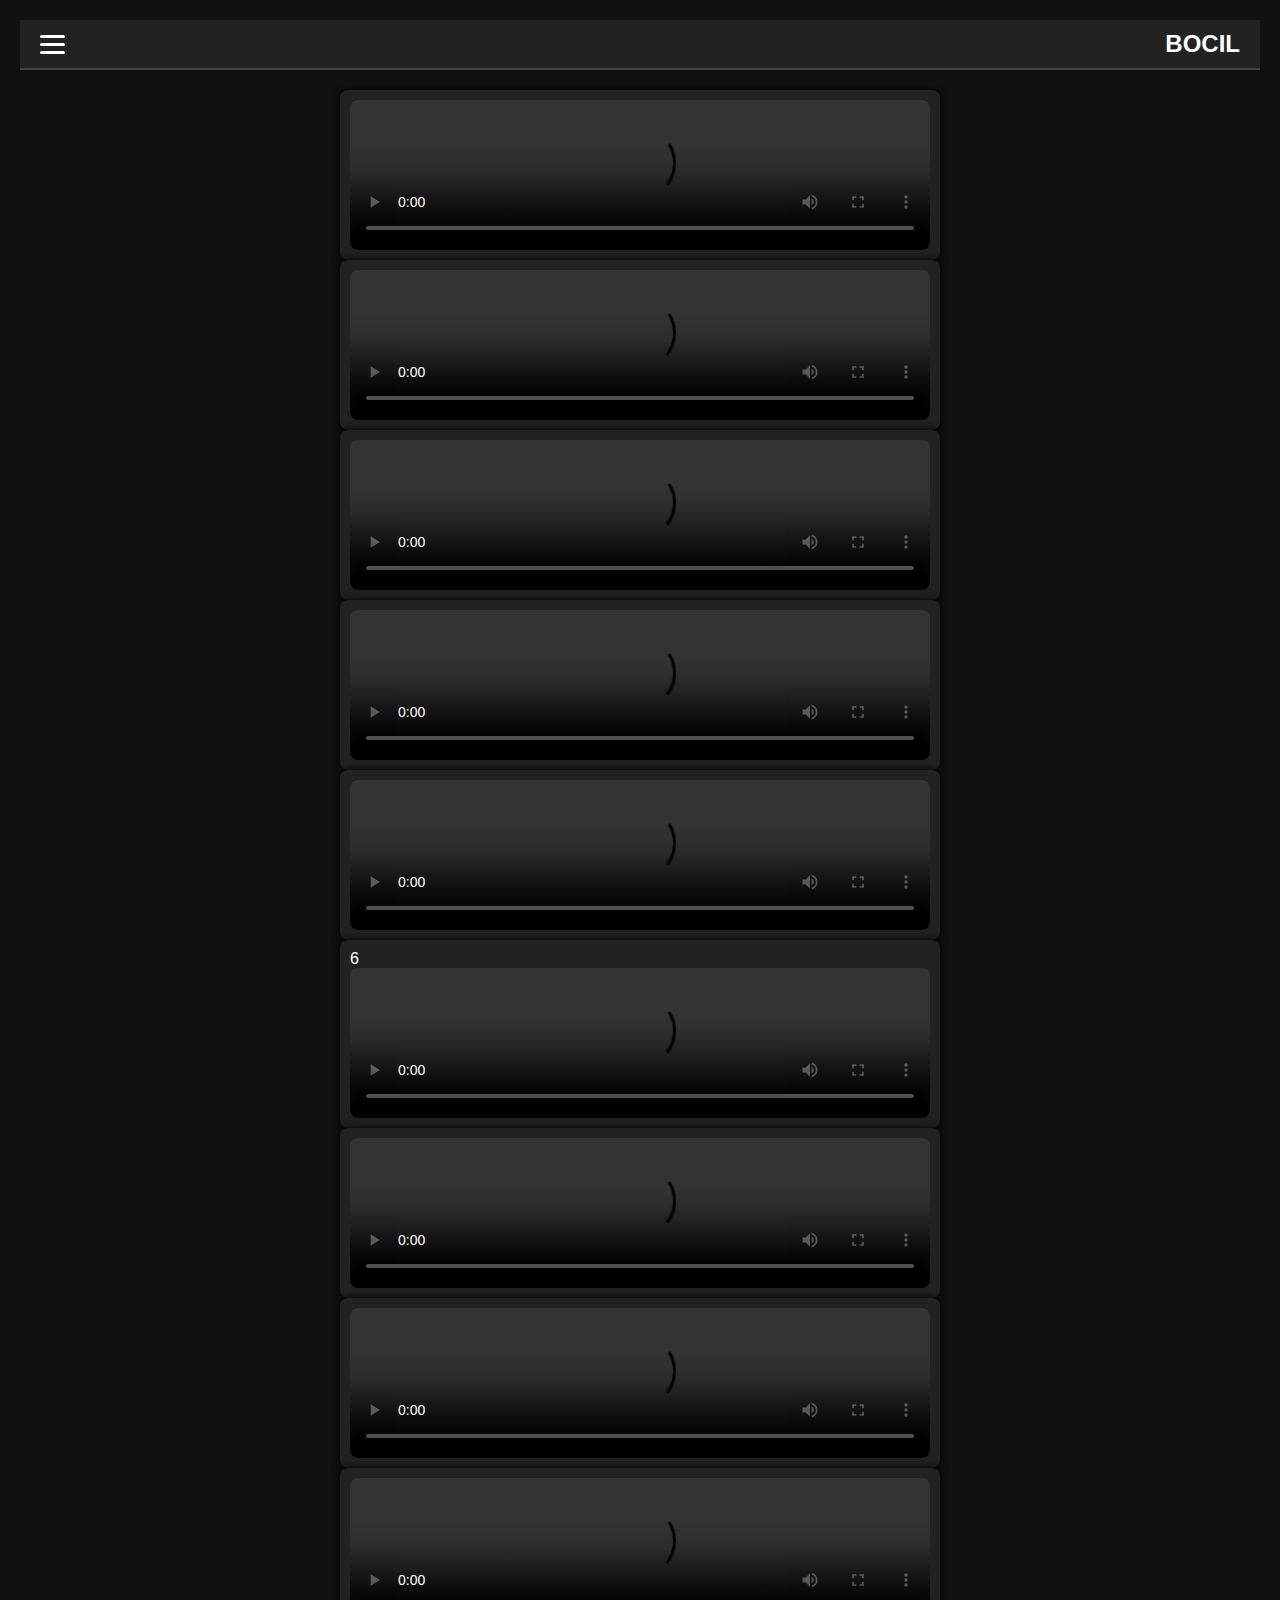
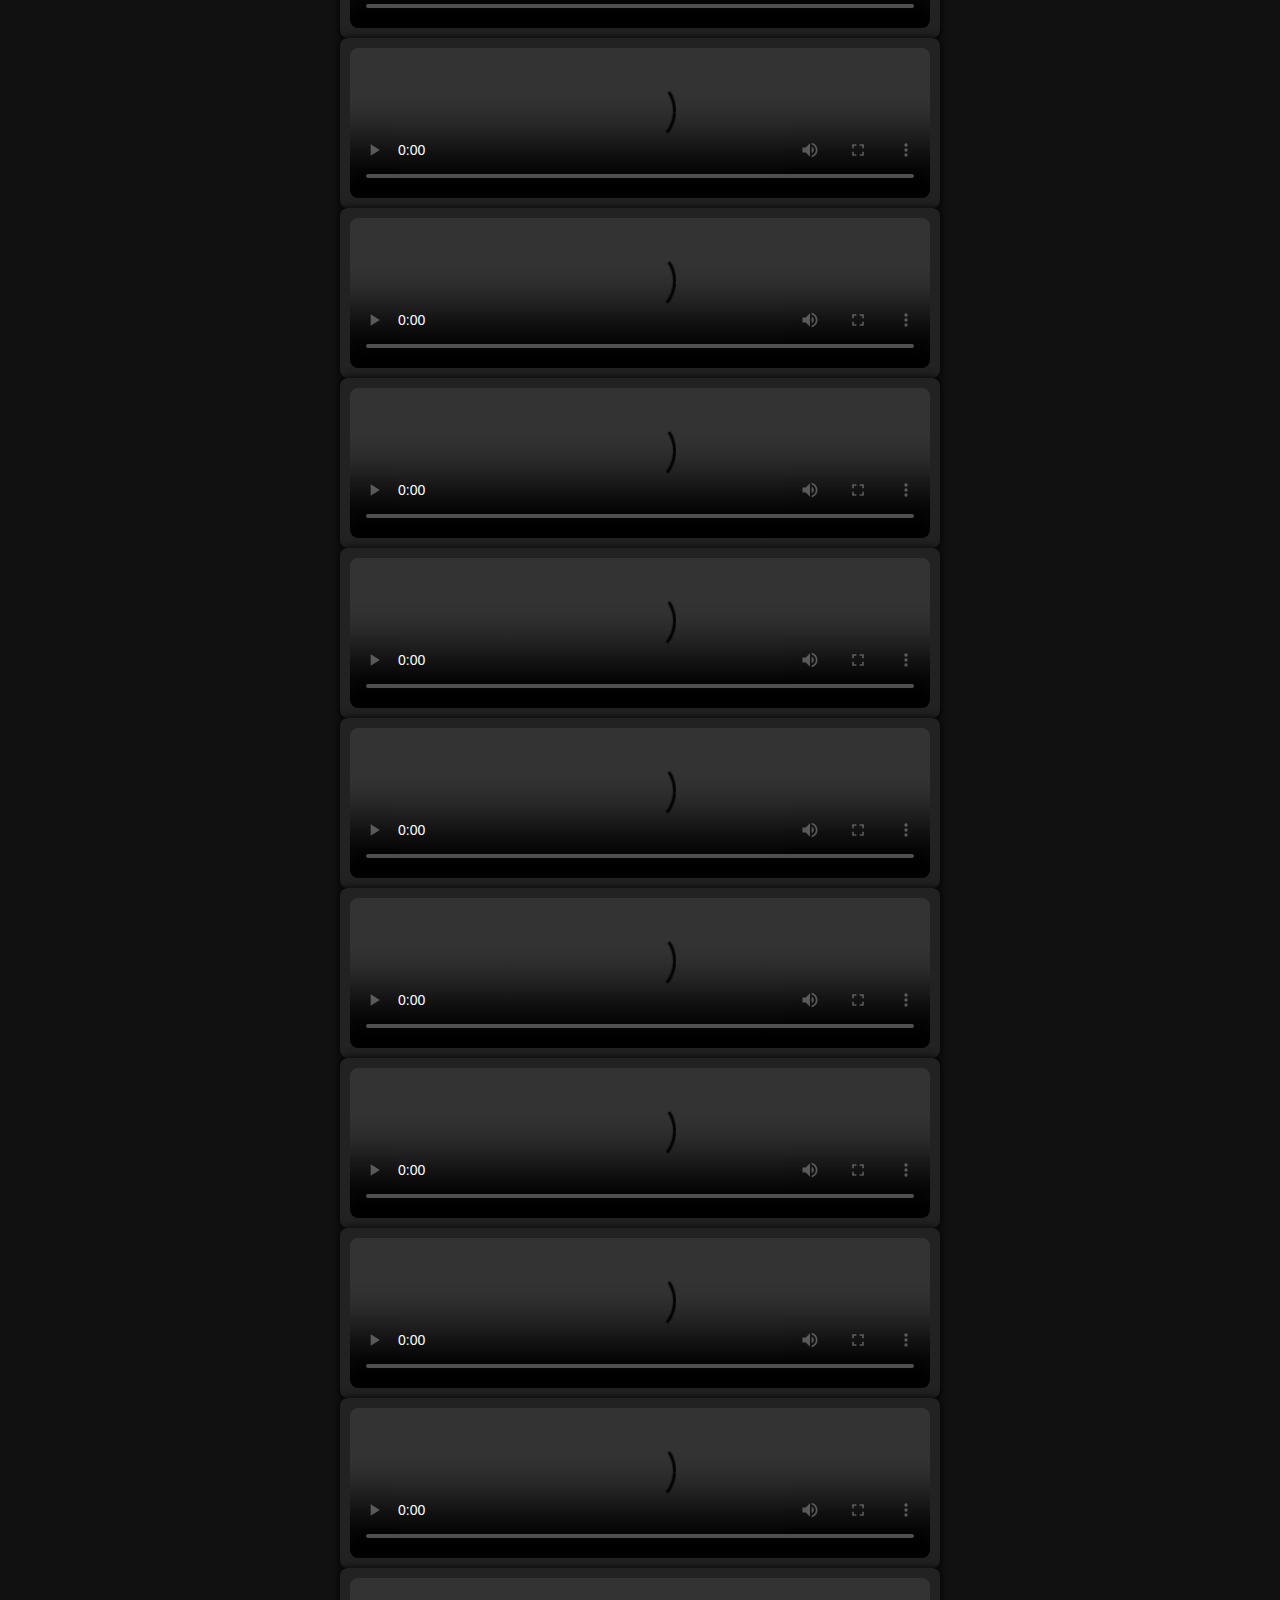
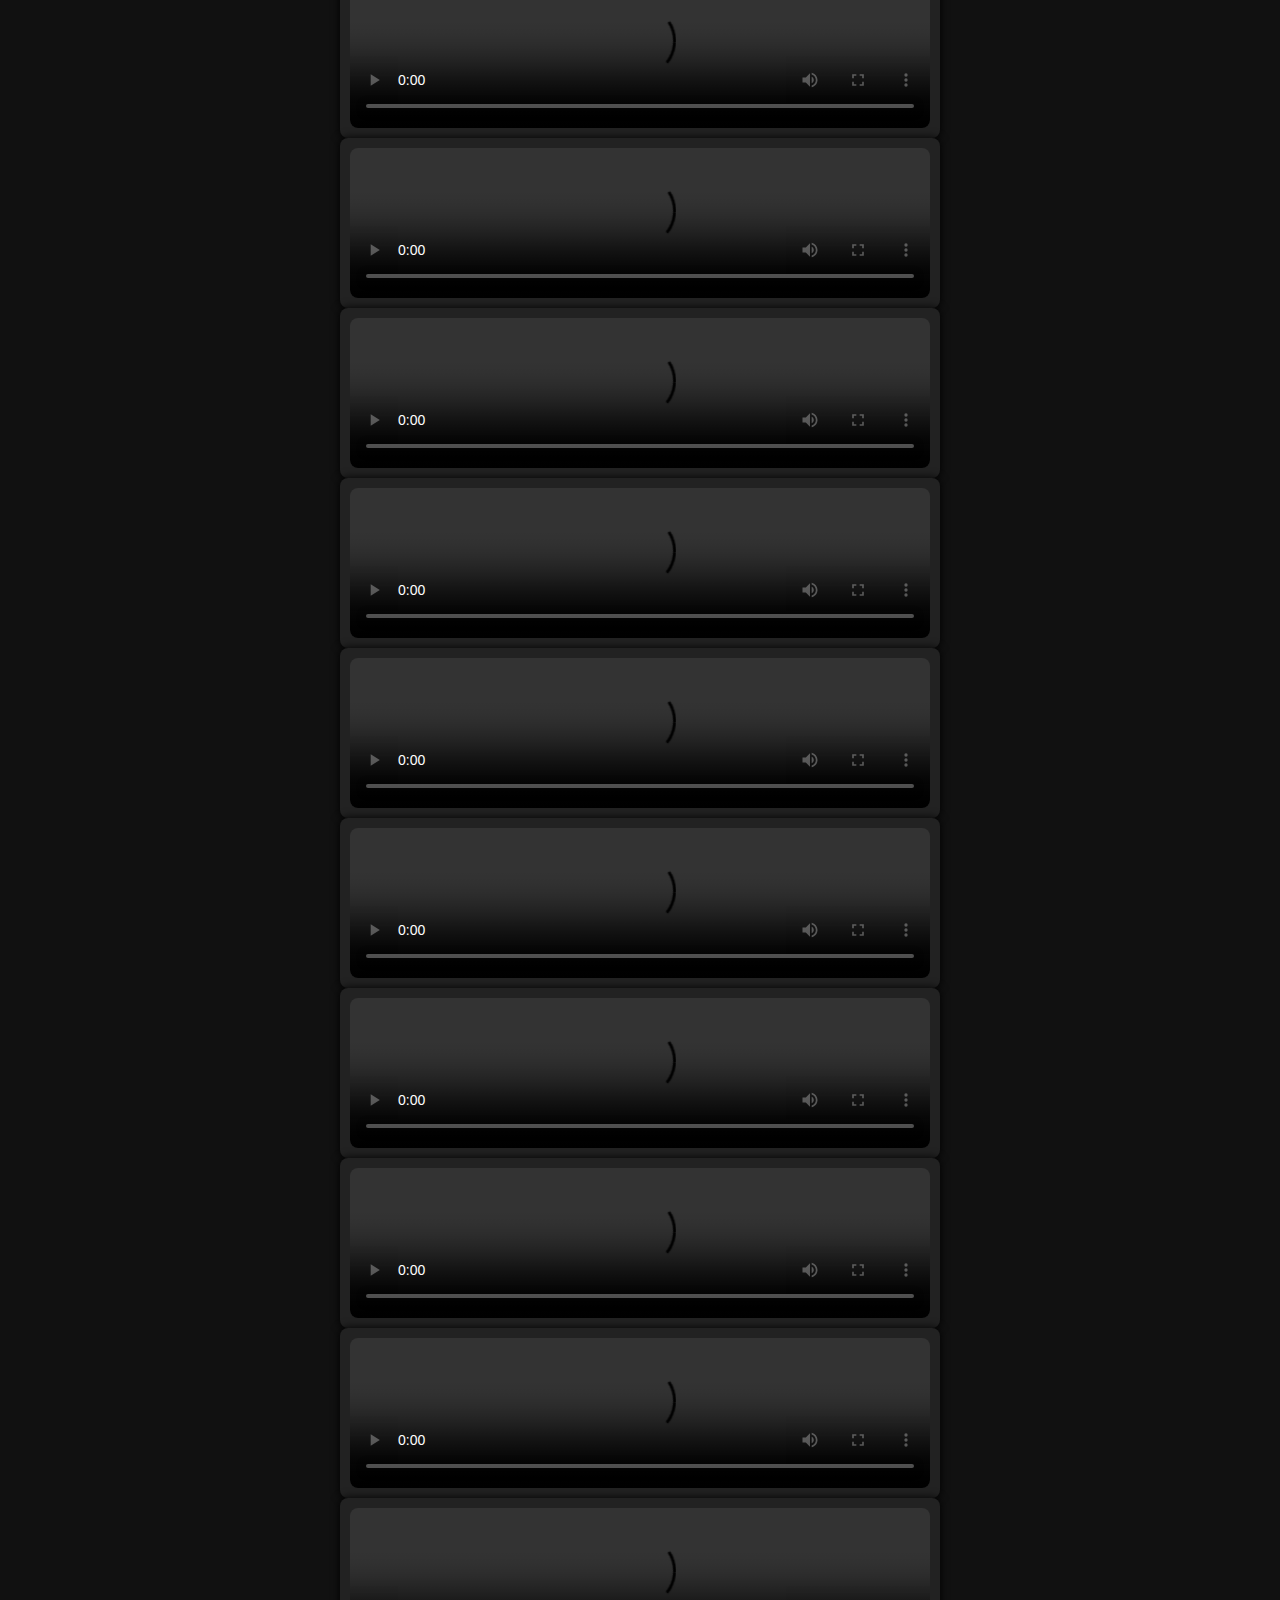
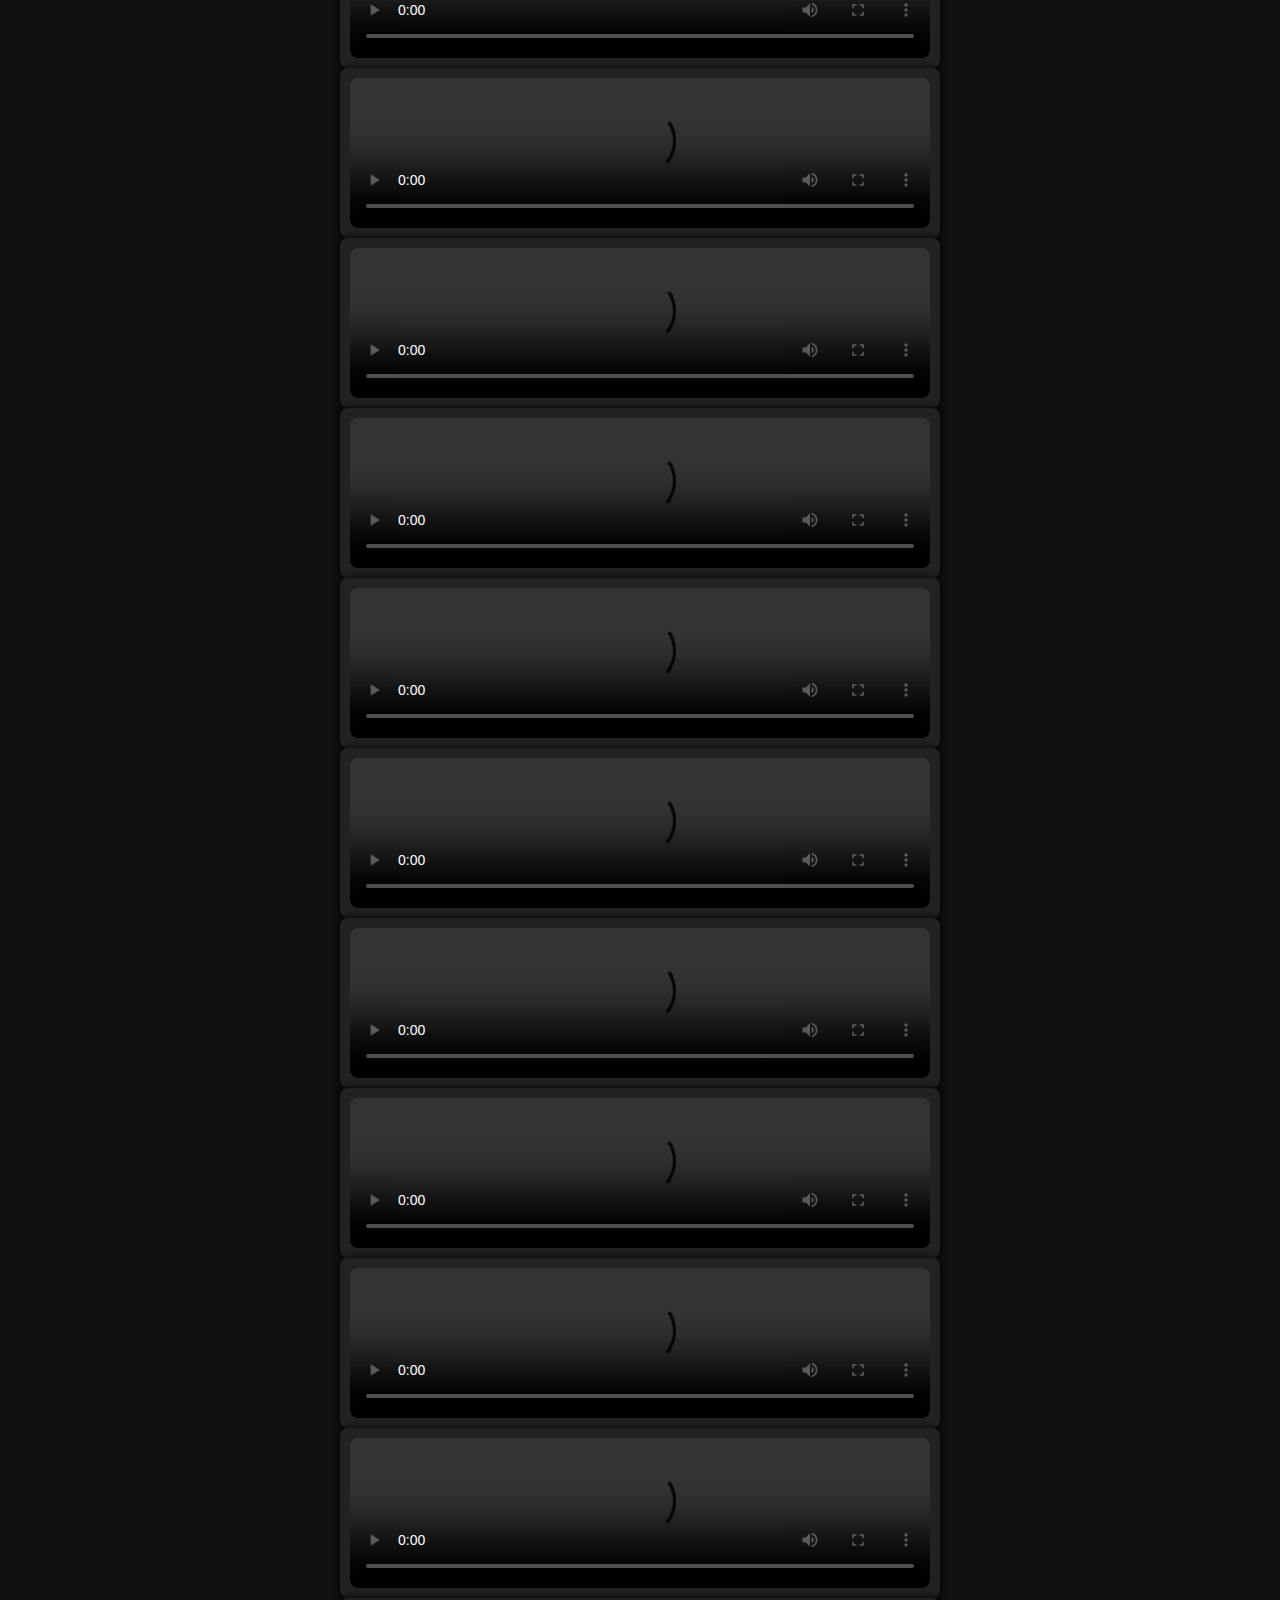
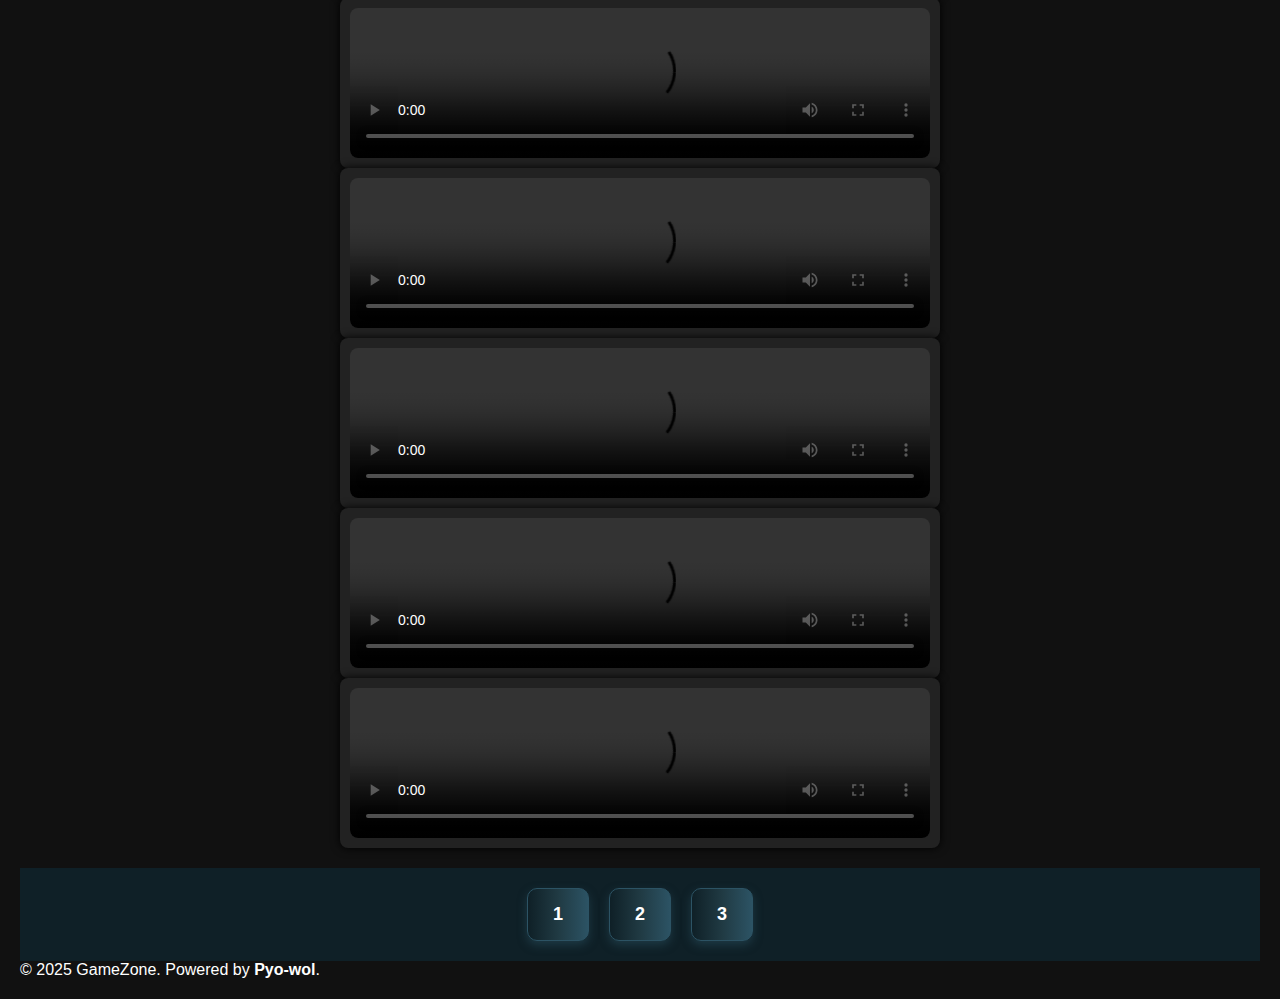
<file: bocil.html>
<!DOCTYPE html>
<html lang="en">
<head>
  <meta charset="UTF-8" />
  <meta name="viewport" content="width=device-width, initial-scale=1.0" />
  <title>whatAPP video viral 18+</title>
  <link rel="stylesheet" href="style.css" />
</head>
<body>

  <!-- Sidebar Genre -->
  <nav class="sidebar" id="sidebar">
    <div class="sidebar-header">
      <h2>🎬 Genre</h2>
      <button class="close-btn" id="closeSidebar">❌</button>
    </div>
    <ul>
      <li href="hijab.html">
        <a>HIJAB</a>
      </li>
      <li href="indo.html">
        <a>INDO</a>
      </li>
      <li>
        <a href="#">BOCIL</a>
      </li>
      <li href=mastrubasi.html>
        <a>MASTRUBASI</a>
      </li>
      <li href="skolah.html">
        <a>MASIH SEKOLAH</a>
      </li> 
      <li href="luar.html">
        <a>LUAR</a>
      </li>
      <li href="jav.html">
        <a>JAV</a>
      </li>
    </ul>
  </nav>

  <!-- Header -->
  <header>
    <div class="menu-icon" id="menuIcon">
      <span></span>
      <span></span>
      <span></span>
    </div>
        <h1>BOCIL</h1>
    
  </header>

  <!-- Konten utama -->
  <main>
    <div class="player-container">
      <video id="videoPlayer" controls autoplay>
      1  <source src="https://files.catbox.moe/inyeh4.mp4" type="video/mp4" />
        Your browser does not support the video tag.
      </video>
    </div>
    
    <div class="player-container">
      <video id="videoPlayer" controls autoplay>
   2     <source src="https://files.catbox.moe/3mj7sv.mp4" type="video/mp4" />
        Your browser does not support the video tag.
      </video>
    </div>
    
    <div class="player-container">
      <video id="videoPlayer" controls autoplay>
   3     <source src="https://files.catbox.moe/6vi3ow.mp4" type="video/mp4" />
        Your browser does not support the video tag.
      </video>
    </div>
    
    <div class="player-container">
      <video id="videoPlayer" controls autoplay>
  4      <source src="https://files.catbox.moe/rtk8zy.mp4" type="video/mp4" />
        Your browser does not support the video tag.
      </video>
    </div>
    
   <div class="player-container">
      <video id="videoPlayer" controls autoplay>
 5       <source src="https://files.catbox.moe/1dwuy1.mp4" type="video/mp4" />
        Your browser does not support the video tag.
      </video>
    </div>
    
    <div class="player-container">
6      <video id="videoPlayer" controls autoplay>
        <source src="https://files.catbox.moe/6vi3ow.mp4" type="video/mp4" />
        Your browser does not support the video tag.
      </video>
    </div>
    
   <div class="player-container">
      <video id="videoPlayer" controls autoplay>
7        <source src="https://files.catbox.moe/rtk8zy.mp4" type="video/mp4" />
        Your browser does not support the video tag.
      </video>
    </div>
    
    <div class="player-container">
      <video id="videoPlayer" controls autoplay>
    8    <source src="https://files.catbox.moe/1dwuy1.mp4" type="video/mp4" />
        Your browser does not support the video tag.
      </video>
    </div>
    
   <div class="player-container">
      <video id="videoPlayer" controls autoplay>
   9     <source src="https://files.catbox.moe/n43e5x.mp4" type="video/mp4" />
        Your browser does not support the video tag.
      </video>
    </div>
    
    <div class="player-container">
      <video id="videoPlayer" controls autoplay>
  10      <source src="https://files.catbox.moe/upuskv.mp4" type="video/mp4" />
        Your browser does not support the video tag.
      </video>
    </div>
    
   <div class="player-container">
      <video id="videoPlayer" controls autoplay>
 11       <source src="https://files.catbox.moe/yhnzmq.mp4" type="video/mp4" />
        Your browser does not support the video tag.
      </video>
    </div>
    
    <div class="player-container">
      <video id="videoPlayer" controls autoplay>
  12      <source src="https://files.catbox.moe/39r2x4.mp4" type="video/mp4" />
        Your browser does not support the video tag.
      </video>
    </div>
    
   <div class="player-container">
      <video id="videoPlayer" controls autoplay>
 13       <source src="https://files.catbox.moe/o792eh.mp4" type="video/mp4" />
        Your browser does not support the video tag.
      </video>
    </div>
    
    <div class="player-container">
      <video id="videoPlayer" controls autoplay>
  14      <source src="https://files.catbox.moe/mafgqx.mp4" type="video/mp4" />
        Your browser does not support the video tag.
      </video>
    </div>
    
   <div class="player-container">
      <video id="videoPlayer" controls autoplay>
  15      <source src="https://files.catbox.moe/qk48s4.mp4" type="video/mp4" />
        Your browser does not support the video tag.
      </video>
    </div>
    
    <div class="player-container">
      <video id="videoPlayer" controls autoplay>
  16      <source src="https://files.catbox.moe/7z123q.mp4" type="video/mp4" />
        Your browser does not support the video tag.
      </video>
    </div>
    
   <div class="player-container">
      <video id="videoPlayer" controls autoplay>
  17      <source src="https://files.catbox.moe/lez7yb.mp4" type="video/mp4" />
        Your browser does not support the video tag.
      </video>
    </div>
    
    <div class="player-container">
      <video id="videoPlayer" controls autoplay>
  18      <source src="https://files.catbox.moe/jcjrch.mp4" type="video/mp4" />
        Your browser does not support the video tag.
      </video>
    </div>
    
   <div class="player-container">
      <video id="videoPlayer" controls autoplay>
 19       <source src="https://files.catbox.moe/gguugj.mp4" type="video/mp4" />
        Your browser does not support the video tag.
      </video>
    </div>
    
    <div class="player-container">
      <video id="videoPlayer" controls autoplay>
  20      <source src="https://files.catbox.moe/l2g68w.mp4" type="video/mp4" />
        Your browser does not support the video tag.
      </video>
    </div>
    
   <div class="player-container">
      <video id="videoPlayer" controls autoplay>
  21      <source src="https://files.catbox.moe/ww85pa.mp4" type="video/mp4" />
        Your browser does not support the video tag.
      </video>
    </div>
    
    <div class="player-container">
      <video id="videoPlayer" controls autoplay>
   22     <source src="https://files.catbox.moe/2v2pd3.mp4" type="video/mp4" />
        Your browser does not support the video tag.
      </video>
    </div>
    
   <div class="player-container">
      <video id="videoPlayer" controls autoplay>
   23     <source src="https://files.catbox.moe/cdrys8.mp4" type="video/mp4" />
        Your browser does not support the video tag.
      </video>
    </div>
    
    <div class="player-container">
      <video id="videoPlayer" controls autoplay>
  24      <source src="https://files.catbox.moe/l1qt9c.mp4" type="video/mp4" />
        Your browser does not support the video tag.
      </video>
    </div>
    
   <div class="player-container">
      <video id="videoPlayer" controls autoplay>
   25     <source src="https://files.catbox.moe/ck4nsf.mp4" type="video/mp4" />
        Your browser does not support the video tag.
      </video>
    </div>
    
    <div class="player-container">
      <video id="videoPlayer" controls autoplay>
 26       <source src="https://files.catbox.moe/2pg7g5.mp4" type="video/mp4" />
        Your browser does not support the video tag.
      </video>
    </div>
    
   <div class="player-container">
      <video id="videoPlayer" controls autoplay>
27        <source src="https://files.catbox.moe/91bafb.mp4" type="video/mp4" />
        Your browser does not support the video tag.
      </video>
    </div>
    
    <div class="player-container">
      <video id="videoPlayer" controls autoplay>
 28       <source src="https://files.catbox.moe/hs7i20.mp4" type="video/mp4" />
        Your browser does not support the video tag.
      </video>
    </div>
    
   <div class="player-container">
      <video id="videoPlayer" controls autoplay>
   29     <source src="https://files.catbox.moe/1o8ci2.mp4" type="video/mp4" />
        Your browser does not support the video tag.
      </video>
    </div>
    
    <div class="player-container">
      <video id="videoPlayer" controls autoplay>
  30      <source src="https://files.catbox.moe/6a185v.mp4" type="video/mp4" />
        Your browser does not support the video tag.
      </video>
    </div>
    
   <div class="player-container">
      <video id="videoPlayer" controls autoplay>
 31       <source src="https://files.catbox.moe/u02jgs.mp4" type="video/mp4" />
        Your browser does not support the video tag.
      </video>
    </div>
    
    <div class="player-container">
      <video id="videoPlayer" controls autoplay>
  32      <source src="https://files.catbox.moe/gfes45.mp4" type="video/mp4" />
        Your browser does not support the video tag.
      </video>
    </div>
    
   <div class="player-container">
      <video id="videoPlayer" controls autoplay>
 33       <source src="https://files.catbox.moe/cpmasu.mp4" type="video/mp4" />
        Your browser does not support the video tag.
      </video>
    </div>
    
    <div class="player-container">
      <video id="videoPlayer" controls autoplay>
  34      <source src="https://files.catbox.moe/hf4r4s.mp4" type="video/mp4" />
        Your browser does not support the video tag.
      </video>
    </div>
    
   <div class="player-container">
      <video id="videoPlayer" controls autoplay>
  35      <source src="https://files.catbox.moe/mng6fv.mp4" type="video/mp4" />
        Your browser does not support the video tag.
      </video>
    </div>
    
    <div class="player-container">
      <video id="videoPlayer" controls autoplay>
  36      <source src="https://files.catbox.moe/ht382z.mp4" type="video/mp4" />
        Your browser does not support the video tag.
      </video>
    </div>
    
   <div class="player-container">
      <video id="videoPlayer" controls autoplay>
  37      <source src="https://files.catbox.moe/s7fkkf.mp4" type="video/mp4" />
        Your browser does not support the video tag.
      </video>
    </div>
    
    <div class="player-container">
      <video id="videoPlayer" controls autoplay>
  38      <source src="https://files.catbox.moe/m7ijkk.mp4" type="video/mp4" />
        Your browser does not support the video tag.
      </video>
    </div>
    
   <div class="player-container">
      <video id="videoPlayer" controls autoplay>
 39       <source src="https://files.catbox.moe/qyjne8.mp4" type="video/mp4" />
        Your browser does not support the video tag.
      </video>
    </div>
    
    <div class="player-container">
      <video id="videoPlayer" controls autoplay>
  40      <source src="https://files.catbox.moe/7cxh1v.mp4" type="video/mp4" />
        Your browser does not support the video tag.
      </video>
    </div>
    
   <div class="player-container">
      <video id="videoPlayer" controls autoplay>
  41      <source src="https://files.catbox.moe/idnluo.mp4" type="video/mp4" />
        Your browser does not support the video tag.
      </video>
    </div>
    
    <div class="player-container">
      <video id="videoPlayer" controls autoplay>
   42     <source src="https://files.catbox.moe/bpb4mk.mp4" type="video/mp4" />
        Your browser does not support the video tag.
      </video>
    </div>
    
      </main>
  <div class="container1">
  <div class="pl"><h2>1</h2></div>
  <div class="pl"><h2>2</h2></div>
  <div class="pl"><h2>3</h2></div>
</div>
    
   </main>
<footer>
  <div class="c-footer">
    <p>© 2025 <span>GameZone</span>. Powered by <strong>Pyo-wol</strong>.</p>
  </div>
</footer>

  <!-- Javascript -->
  <script src="script.js"></script>
</body>
</html>
</file>
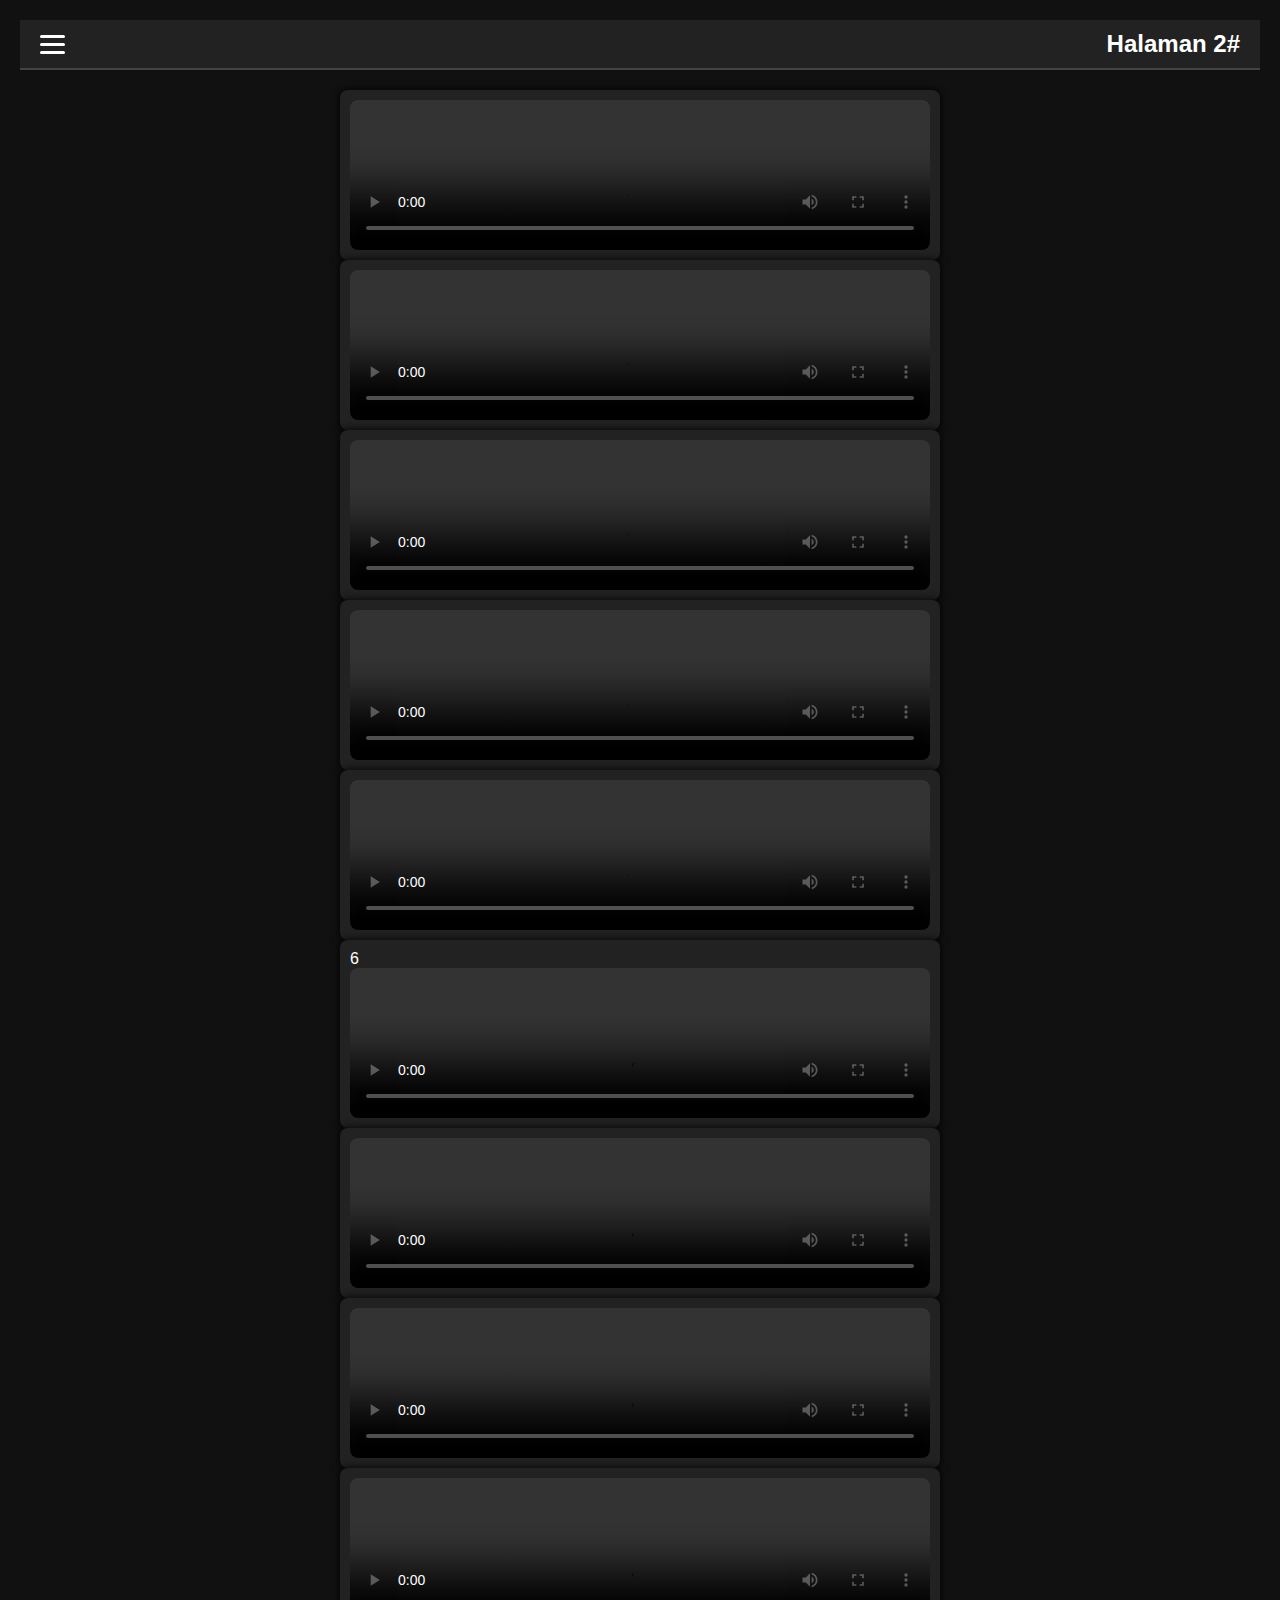
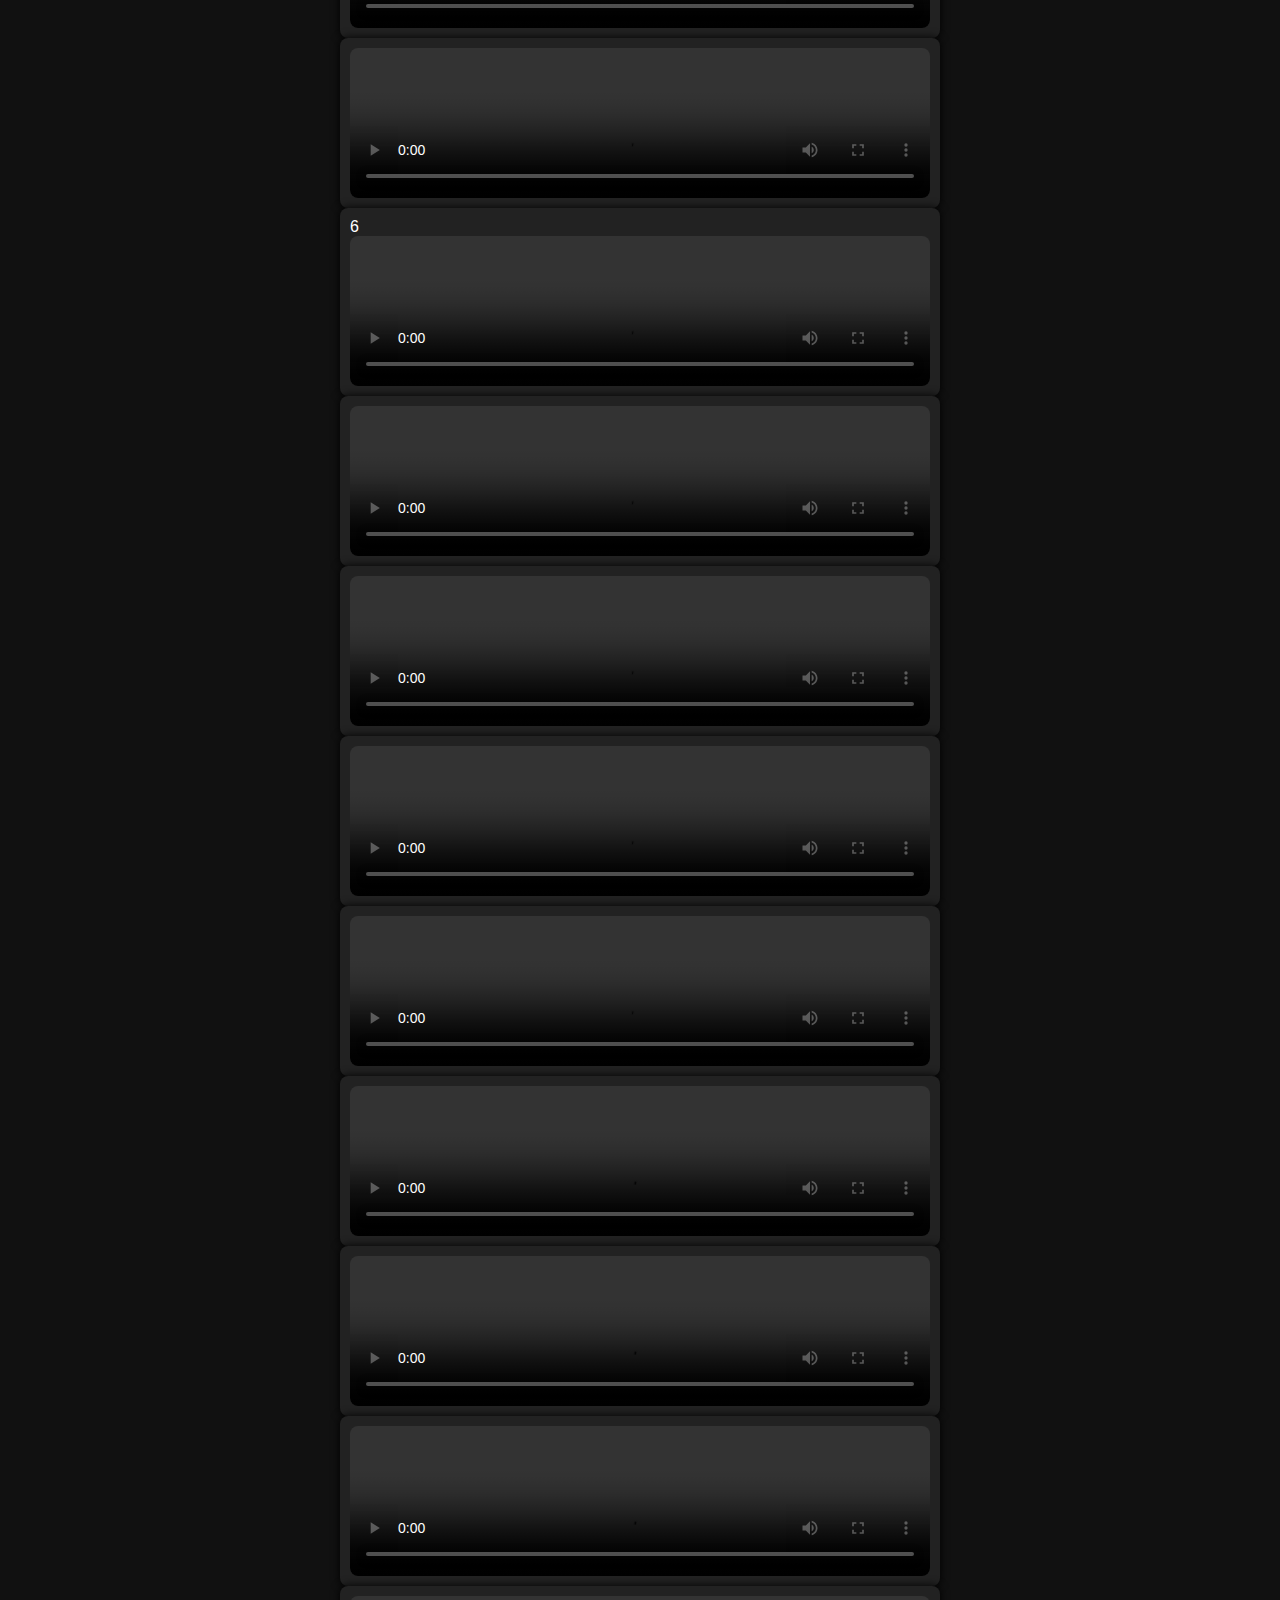
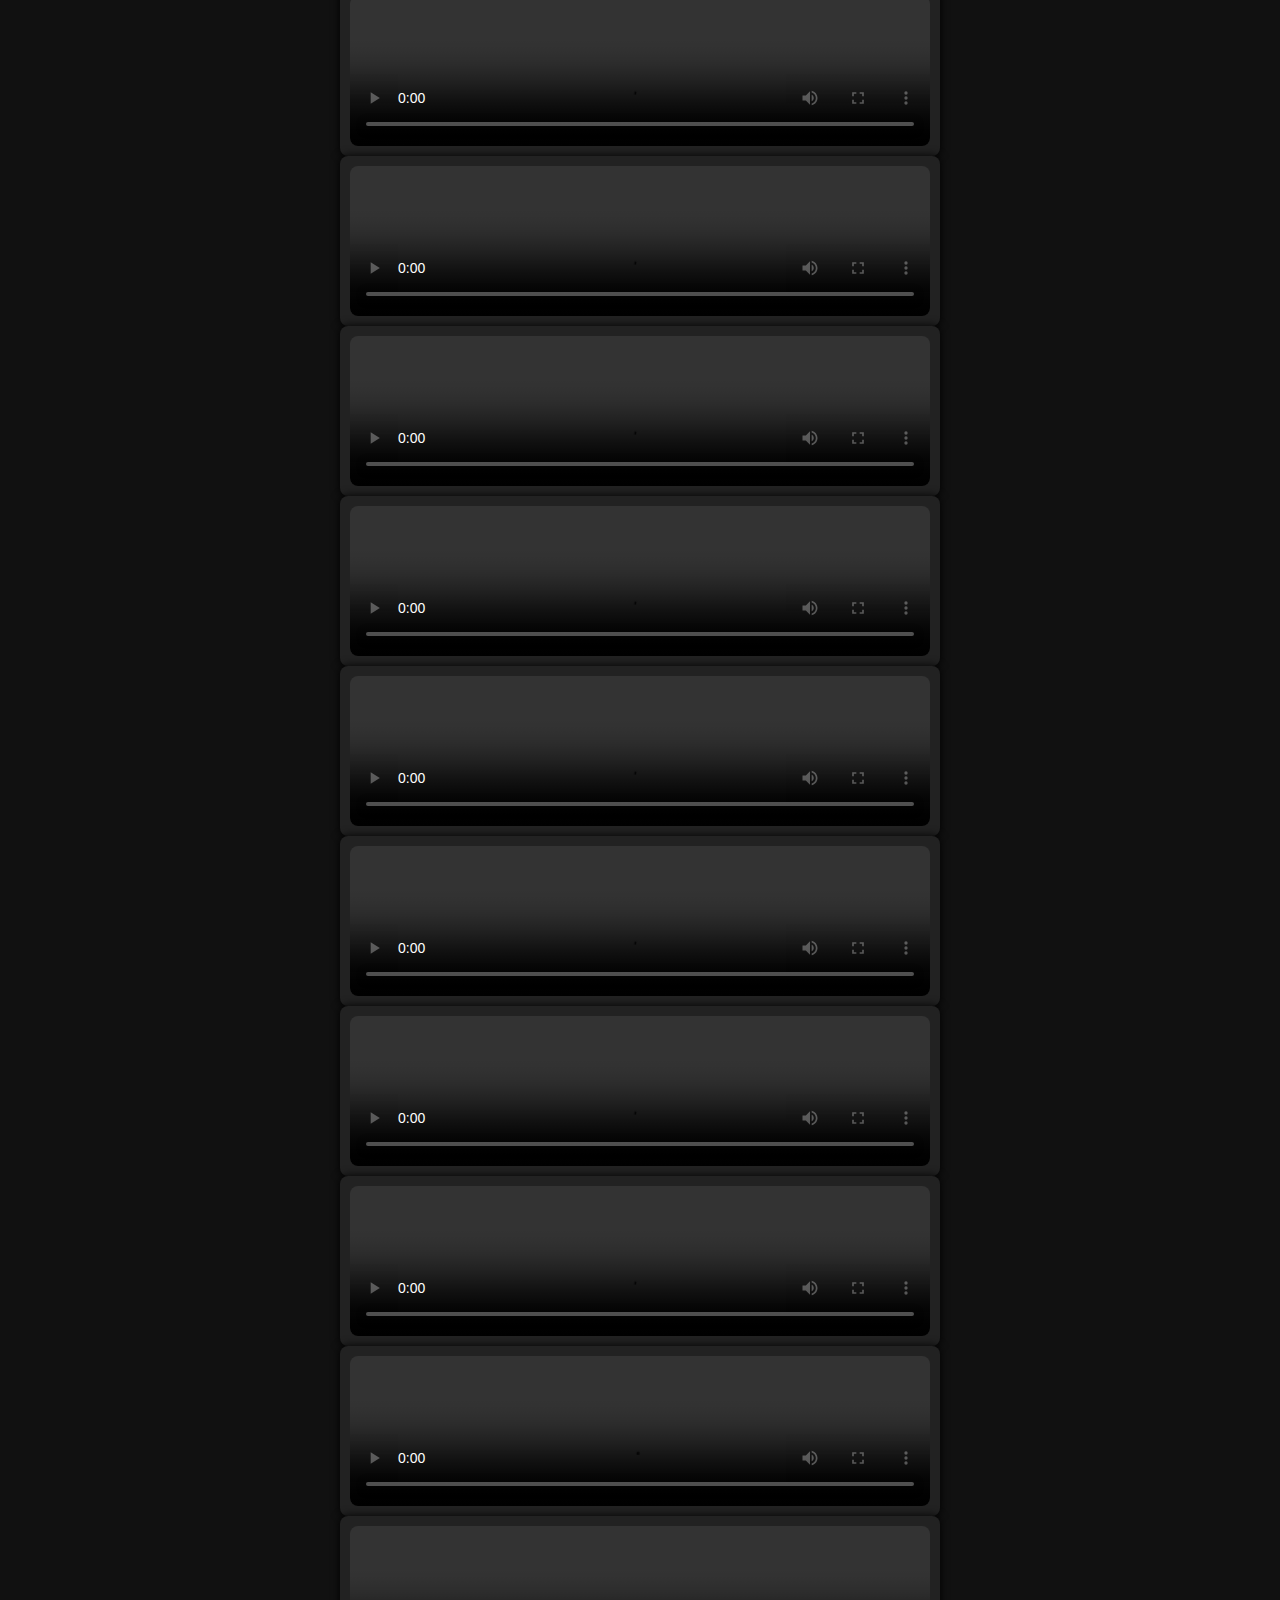
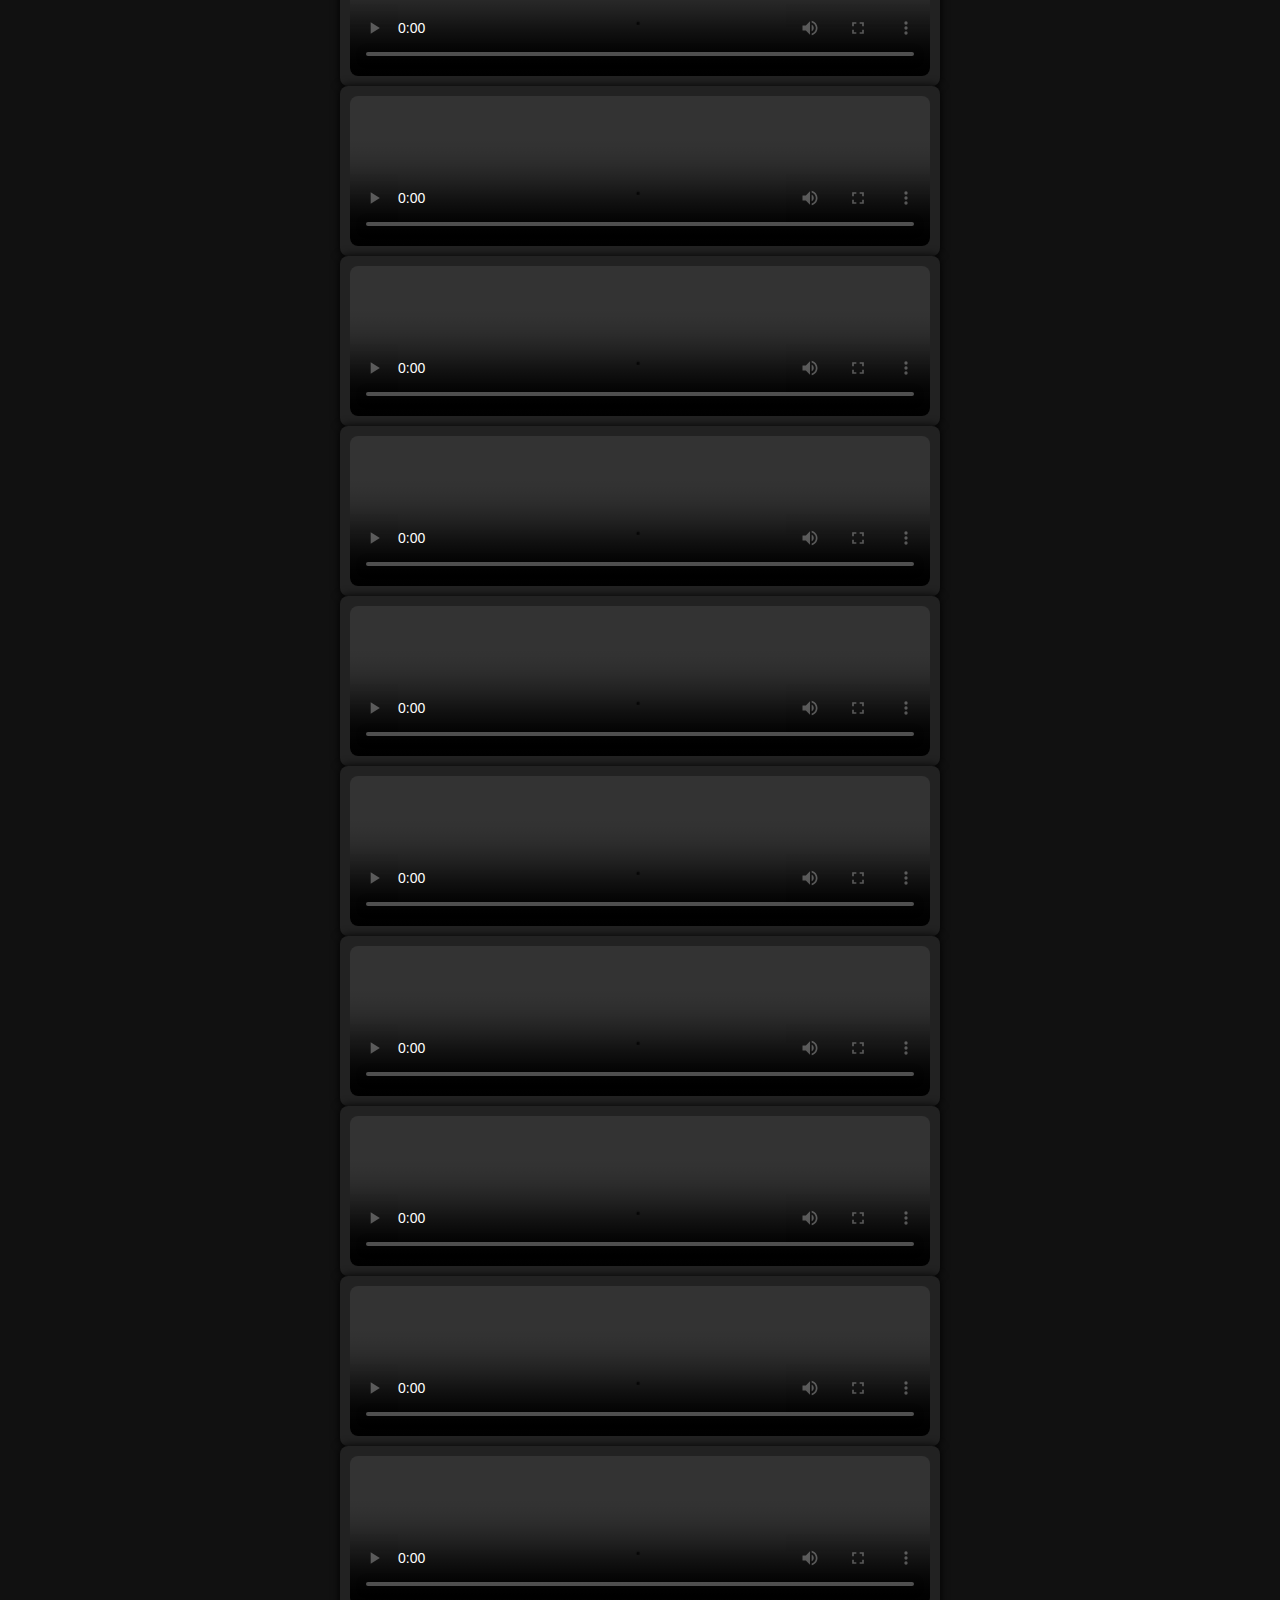
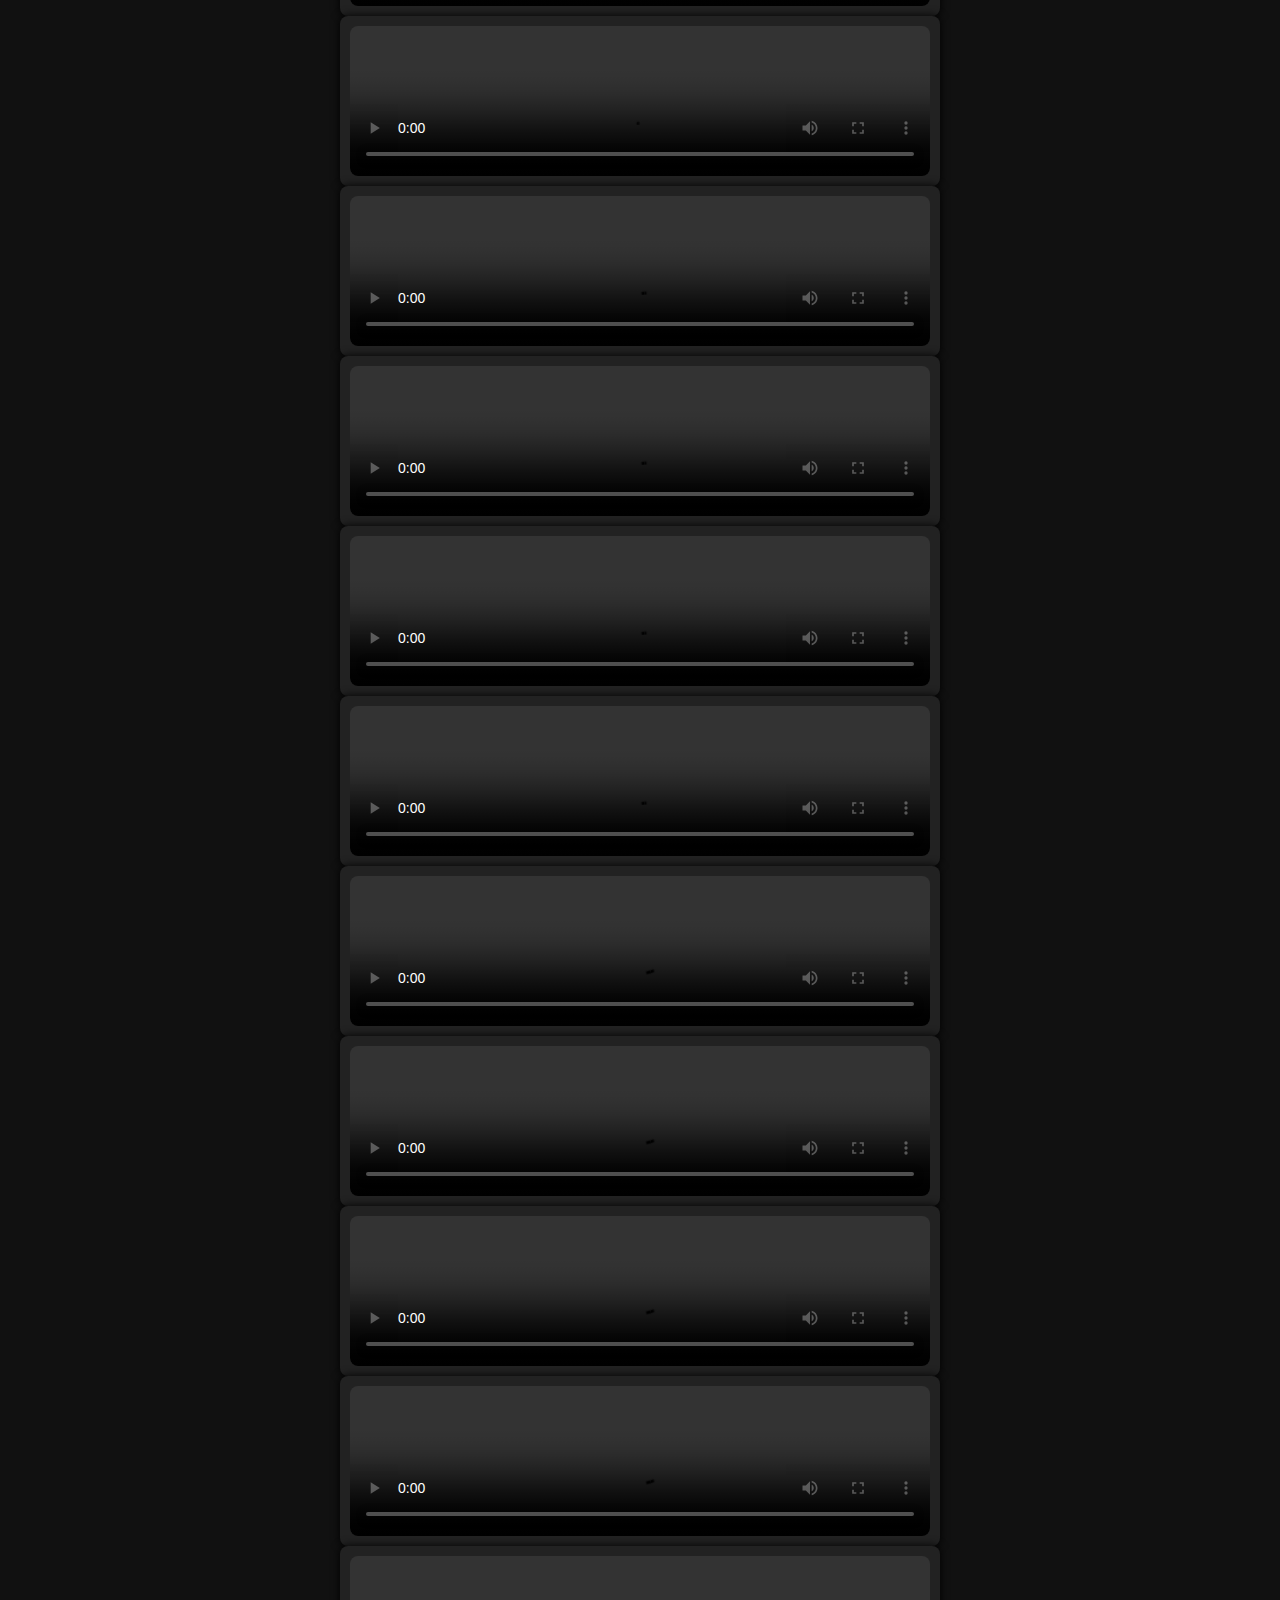
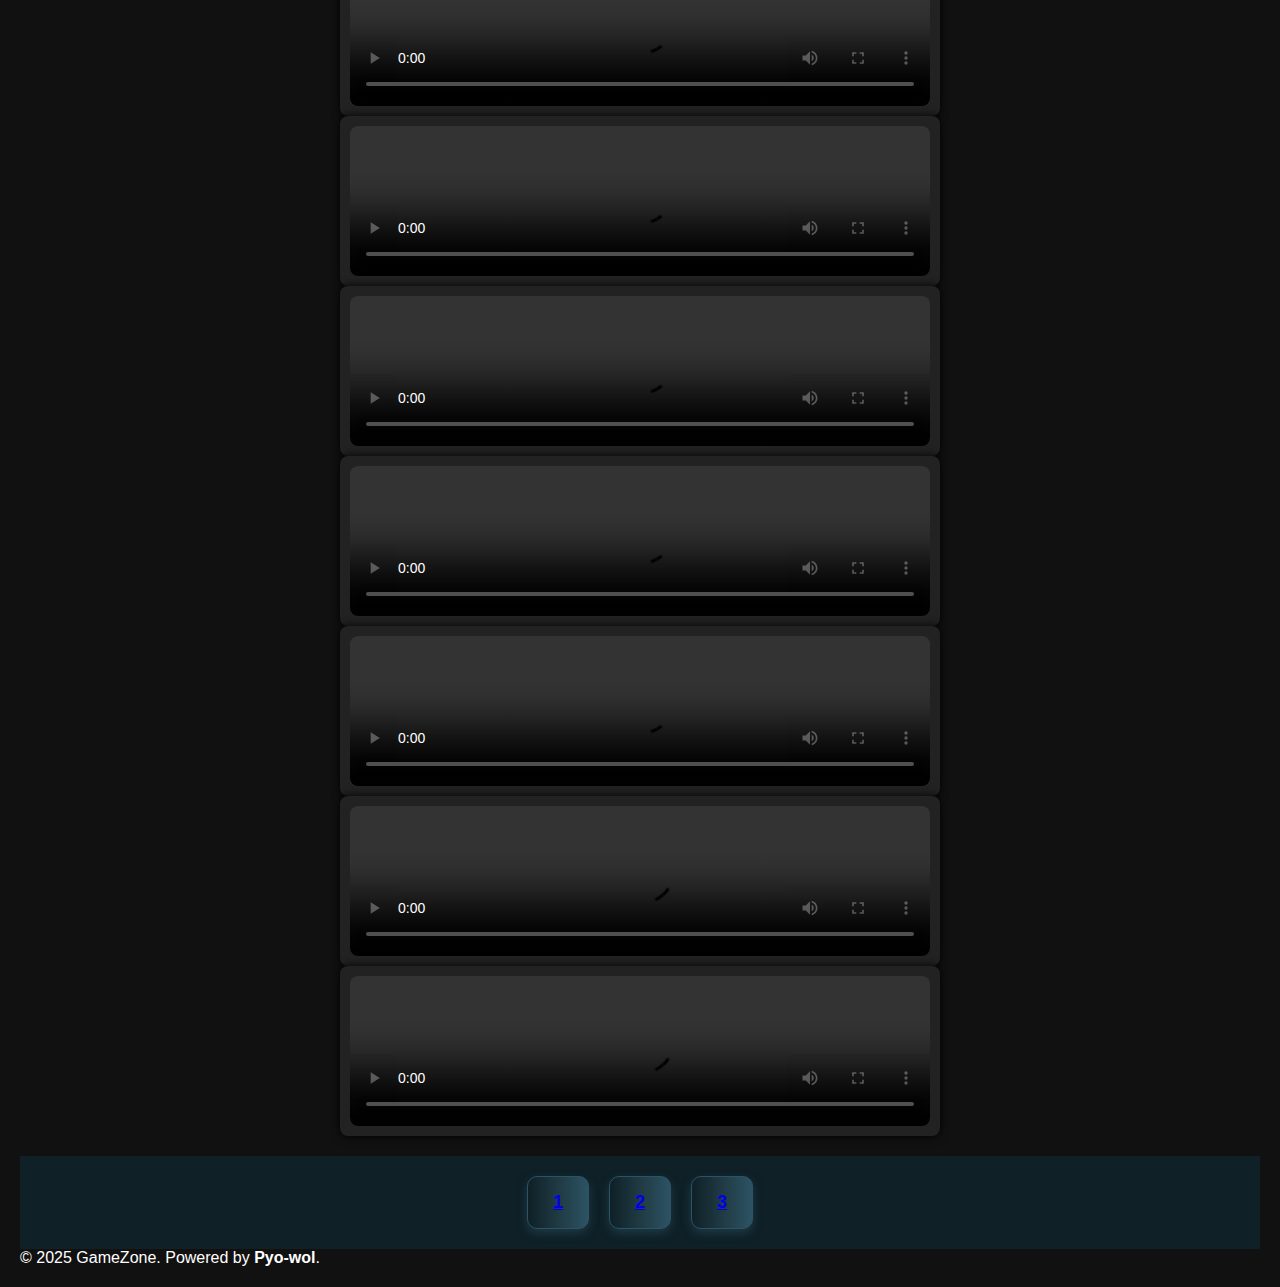
<file: index2.html>
<!DOCTYPE html>
<html lang="en">
<head>
  <meta charset="UTF-8" />
  <meta name="viewport" content="width=device-width, initial-scale=1.0" />
  <title>WhatsApp viral video 18+</title>
  <link rel="stylesheet" href="style.css" />
</head>
<body>

<script type='text/javascript' src='//venturewigbeast.com/6b/71/53/6b7153cec26e1da3e5c5348dccdac2ee.js'></script>

  <!-- Sidebar Genre -->
  <nav class="sidebar" id="sidebar">
    <div class="sidebar-header">
      <h2>🎬 Genre</h2>
      <button class="close-btn" id="closeSidebar">❌</button>
    </div>
    <ul>
      <li><a href="hijab.html">HIJAB</a></li>
      <li><a href="indo.html">INDO</a></li>
      <li><a href="bocil.html">BOCIL</a></li>
      <li><a href="mastrubasi.html">MASTRUBASI</a></li>
      <li><a href="sekolah.html">MASIH SEKOLAH</a></li>
      <li><a href="luar.html">LUAR</a></li>
      <li><a href="jav.html">JAV</a></li>
    </ul>
  </nav>

  <!-- Header -->
  <header>
    <div class="menu-icon" id="menuIcon">
      <span></span>
      <span></span>
      <span></span>
    </div>
    <h1>Halaman 2#</h1>
  </header>

  <!-- Konten utama -->

<script type="text/javascript">
	atOptions = {
		'key' : '821e4f76c0f4c4c796c748a6e54d9784',
		'format' : 'iframe',
		'height' : 50,
		'width' : 320,
		'params' : {}
	};
</script>
<script type="text/javascript" src="//venturewigbeast.com/821e4f76c0f4c4c796c748a6e54d9784/invoke.js"></script>
  
  <main>

<script type="text/javascript">
	atOptions = {
		'key' : '821e4f76c0f4c4c796c748a6e54d9784',
		'format' : 'iframe',
		'height' : 50,
		'width' : 320,
		'params' : {}
	};
</script>
<script type="text/javascript" src="//venturewigbeast.com/821e4f76c0f4c4c796c748a6e54d9784/invoke.js"></script>
	 
    <div class="player-container">
      <video controls autoplay>
      1  <source src="https://files.catbox.moe/xerlzr.mp4" type="video/mp4" />
        Your browser does not support the video tag.
      </video>
    </div>
    
    <div class="player-container">
      <video controls autoplay>
   2     <source src="https://files.catbox.moe/3afxw9.mp4" type="video/mp4" />
        Your browser does not support the video tag.
      </video>
    </div>
    
    <div class="player-container">
      <video controls autoplay>
   3     <source src="https://files.catbox.moe/veaenf.mp4" type="video/mp4" />
        Your browser does not support the video tag.
      </video>
    </div>
    
    <div class="player-container">
      <video controls autoplay>
  4      <source src="https://files.catbox.moe/g0c0um.mp4" type="video/mp4" />
        Your browser does not support the video tag.
      </video>
    </div>
    
   <div class="player-container">
      <video controls autoplay>
 5       <source src="https://files.catbox.moe/9tishd.mp4" type="video/mp4" />
        Your browser does not support the video tag.
      </video>
    </div>

    <script type="text/javascript">
	atOptions = {
		'key' : '821e4f76c0f4c4c796c748a6e54d9784',
		'format' : 'iframe',
		'height' : 50,
		'width' : 320,
		'params' : {}
	};
</script>
<script type="text/javascript" src="//venturewigbeast.com/821e4f76c0f4c4c796c748a6e54d9784/invoke.js"></script>
    
    <div class="player-container">
6      <video controls autoplay>
        <source src="https://files.catbox.moe/45kxes.mp4" type="video/mp4" />
        Your browser does not support the video tag.
      </video>
    </div>
    
   <div class="player-container">
      <video controls autoplay>
7        <source src="https://files.catbox.moe/dxa9ry.mp4" type="video/mp4" />
        Your browser does not support the video tag.
      </video>
    </div>
    
    <div class="player-container">
      <video  controls autoplay>
    8    <source src="https://files.catbox.moe/lzdol3.mp4" type="video/mp4" />
        Your browser does not support the video tag.
      </video>
    </div>
    
   <div class="player-container">
      <video controls autoplay>
   9     <source src="https://files.catbox.moe/q6th33.mp4" type="video/mp4" />
        Your browser does not support the video tag.
      </video>
    </div>
    
    <div class="player-container">
      <video controls autoplay>
  10      <source src="https://files.catbox.moe/b5zy84.mp4" type="video/mp4" />
        Your browser does not support the video tag.
      </video>
    </div>

    <script type="text/javascript">
	atOptions = {
		'key' : '821e4f76c0f4c4c796c748a6e54d9784',
		'format' : 'iframe',
		'height' : 50,
		'width' : 320,
		'params' : {}
	};
</script>
<script type="text/javascript" src="//venturewigbeast.com/821e4f76c0f4c4c796c748a6e54d9784/invoke.js"></script>
    
    <div class="player-container">
6      <video controls autoplay>
        <source src="https://files.catbox.moe/d8arzh.mp4" type="video/mp4" />
        Your browser does not support the video tag.
      </video>
    </div>
    
   <div class="player-container">
      <video controls autoplay>
7        <source src="https://files.catbox.moe/tnka52.mp4" type="video/mp4" />
        Your browser does not support the video tag.
      </video>
    </div>
    
    <div class="player-container">
      <video controls autoplay>
    8    <source src="https://files.catbox.moe/xaupkz.mp4" type="video/mp4" />
        Your browser does not support the video tag.
      </video>
    </div>
    
   <div class="player-container">
      <video controls autoplay>
   9     <source src="https://files.catbox.moe/xzwev6.mp4" type="video/mp4" />
        Your browser does not support the video tag.
      </video>
    </div>
    
    <div class="player-container">
      <video controls autoplay>
  10      <source src="https://files.catbox.moe/2iyyc6.mp4" type="video/mp4" />
        Your browser does not support the video tag.
      </video>
    </div>

    <script type="text/javascript">
	atOptions = {
		'key' : '821e4f76c0f4c4c796c748a6e54d9784',
		'format' : 'iframe',
		'height' : 50,
		'width' : 320,
		'params' : {}
	};
</script>
<script type="text/javascript" src="//venturewigbeast.com/821e4f76c0f4c4c796c748a6e54d9784/invoke.js"></script>
    
   <div class="player-container">
      <video controls autoplay>
 11       <source src="https://files.catbox.moe/06572g.mp4" type="video/mp4" />
        Your browser does not support the video tag.
      </video>
    </div>
    
    <div class="player-container">
      <video controls autoplay>
  12      <source src="https://files.catbox.moe/fm912n.mp4" type="video/mp4" />
        Your browser does not support the video tag.
      </video>
    </div>
    
   <div class="player-container">
      <video controls autoplay>
 13       <source src="https://files.catbox.moe/lh4e9m.mp4" type="video/mp4" />
        Your browser does not support the video tag.
      </video>
    </div>
    
    <div class="player-container">
      <video controls autoplay>
  14      <source src="https://files.catbox.moe/ye1mv0.mp4" type="video/mp4" />
        Your browser does not support the video tag.
      </video>
    </div>
    
   <div class="player-container">
      <video controls autoplay>
  15      <source src="https://files.catbox.moe/ujubuy.mp4" type="video/mp4" />
        Your browser does not support the video tag.
      </video>
    </div>

    <script type="text/javascript">
	atOptions = {
		'key' : '821e4f76c0f4c4c796c748a6e54d9784',
		'format' : 'iframe',
		'height' : 50,
		'width' : 320,
		'params' : {}
	};
</script>
<script type="text/javascript" src="//venturewigbeast.com/821e4f76c0f4c4c796c748a6e54d9784/invoke.js"></script>
    
    <div class="player-container">
      <video controls autoplay>
  16      <source src="https://files.catbox.moe/ihw5x3.mp4" type="video/mp4" />
        Your browser does not support the video tag.
      </video>
    </div>
    
    <div class="player-container">
      <video controls autoplay>
      1  <source src="https://files.catbox.moe/ubdvp6.mp4" type="video/mp4" />
        Your browser does not support the video tag.
      </video>
    </div>
    
    <div class="player-container">
      <video controls autoplay>
   2     <source src="https://files.catbox.moe/goqsvp.mp4" type="video/mp4" />
        Your browser does not support the video tag.
      </video>
    </div>
    
    <div class="player-container">
      <video controls autoplay>
   3     <source src="https://files.catbox.moe/69yaj3.mp4" type="video/mp4" />
        Your browser does not support the video tag.
      </video>
    </div>
    
    <div class="player-container">
      <video controls autoplay>
  4      <source src="https://files.catbox.moe/qto5px.mp4" type="video/mp4" />
        Your browser does not support the video tag.
      </video>
    </div>
    
   <div class="player-container">
      <video controls autoplay>
 5       <source src="https://files.catbox.moe/aymee1.mp4" type="video/mp4" />
        Your browser does not support the video tag.
      </video>
    </div>

    <script type="text/javascript">
	atOptions = {
		'key' : '821e4f76c0f4c4c796c748a6e54d9784',
		'format' : 'iframe',
		'height' : 50,
		'width' : 320,
		'params' : {}
	};
</script>
<script type="text/javascript" src="//venturewigbeast.com/821e4f76c0f4c4c796c748a6e54d9784/invoke.js"></script>
    
   <div class="player-container">
      <video controls autoplay>
  17      <source src="https://files.catbox.moe/8nfudq.mp4" type="video/mp4" />
        Your browser does not support the video tag.
      </video>
    </div>
    
    <div class="player-container">
      <video controls autoplay>
  18      <source src="https://files.catbox.moe/g404ap.mp4" type="video/mp4" />
        Your browser does not support the video tag.
      </video>
    </div>
    
   <div class="player-container">
      <video controls autoplay>
 19       <source src="https://files.catbox.moe/8nfudq.mp4" type="video/mp4" />
        Your browser does not support the video tag.
      </video>
    </div>
    
    <div class="player-container">
      <video controls autoplay>
  20      <source src="https://files.catbox.moe/0wfznp.mp4" type="video/mp4" />
        Your browser does not support the video tag.
      </video>
    </div>

    <script type="text/javascript">
	atOptions = {
		'key' : '821e4f76c0f4c4c796c748a6e54d9784',
		'format' : 'iframe',
		'height' : 50,
		'width' : 320,
		'params' : {}
	};
</script>
<script type="text/javascript" src="//venturewigbeast.com/821e4f76c0f4c4c796c748a6e54d9784/invoke.js"></script>
    
   <div class="player-container">
      <video controls autoplay>
  21      <source src="https://files.catbox.moe/6bnlat.mp4" type="video/mp4" />
        Your browser does not support the video tag.
      </video>
    </div>
    
    <div class="player-container">
      <video controls autoplay>
   22     <source src="https://files.catbox.moe/n01fyb.mp4" type="video/mp4" />
        Your browser does not support the video tag.
      </video>
    </div>
    
   <div class="player-container">
      <video controls autoplay>
   23     <source src="https://files.catbox.moe/8qdtci.mp4" type="video/mp4" />
        Your browser does not support the video tag.
      </video>
    </div>
    
    <div class="player-container">
      <video controls autoplay>
 11       <source src="https://files.catbox.moe/t3o6bp.mp4" type="video/mp4" />
        Your browser does not support the video tag.
      </video>
    </div>
    
    <div class="player-container">
      <video controls autoplay>
  12      <source src="https://files.catbox.moe/9pyb9q.mp4" type="video/mp4" />
        Your browser does not support the video tag.
      </video>
    </div>
    
   <div class="player-container">
      <video controls autoplay>
 13       <source src="https://files.catbox.moe/58h8m5.mp4" type="video/mp4" />
        Your browser does not support the video tag.
      </video>
    </div>
    
    <div class="player-container">
      <video controls autoplay>
  14      <source src="https://files.catbox.moe/c6p4in.mp4" type="video/mp4" />
        Your browser does not support the video tag.
      </video>
    </div>
    
   <div class="player-container">
      <video controls autoplay>
  15      <source src="https://files.catbox.moe/w22v0j.mp4" type="video/mp4" />
        Your browser does not support the video tag.
      </video>
    </div>

    <script type="text/javascript">
	atOptions = {
		'key' : '821e4f76c0f4c4c796c748a6e54d9784',
		'format' : 'iframe',
		'height' : 50,
		'width' : 320,
		'params' : {}
	};
</script>
<script type="text/javascript" src="//venturewigbeast.com/821e4f76c0f4c4c796c748a6e54d9784/invoke.js"></script>
    
    <div class="player-container">
      <video controls autoplay>
  24      <source src="https://files.catbox.moe/efkd8c.mp4" type="video/mp4" />
        Your browser does not support the video tag.
      </video>
    </div>
    
   <div class="player-container">
      <video controls autoplay>
   25     <source src="https://files.catbox.moe/ze572f.mp4" type="video/mp4" />
        Your browser does not support the video tag.
      </video>
    </div>
    
    <div class="player-container">
      <video controls autoplay>
 26       <source src="https://files.catbox.moe/54yccr.mp4" type="video/mp4" />
        Your browser does not support the video tag.
      </video>
    </div>
    
   <div class="player-container">
      <video controls autoplay>
27        <source src="https://files.catbox.moe/giu7mu.mp4" type="video/mp4" />
        Your browser does not support the video tag.
      </video>
    </div>

    <script type="text/javascript">
	atOptions = {
		'key' : '821e4f76c0f4c4c796c748a6e54d9784',
		'format' : 'iframe',
		'height' : 50,
		'width' : 320,
		'params' : {}
	};
</script>
<script type="text/javascript" src="//venturewigbeast.com/821e4f76c0f4c4c796c748a6e54d9784/invoke.js"></script>
    
    <div class="player-container">
      <video controls autoplay>
 28       <source src="https://files.catbox.moe/xlhmk9.mp4" type="video/mp4" />
        Your browser does not support the video tag.
      </video>
    </div>
    
   <div class="player-container">
      <video controls autoplay>
   29     <source src="https://files.catbox.moe/a0qzwd.mp4" type="video/mp4" />
        Your browser does not support the video tag.
      </video>
    </div>
    
    <div class="player-container">
      <video controls autoplay>
  30      <source src="https://files.catbox.moe/49hfla.mp4" type="video/mp4" />
        Your browser does not support the video tag.
      </video>
    </div>
    
   <div class="player-container">
      <video controls autoplay>
 31       <source src="https://files.catbox.moe/6dt0vp.mp4" type="video/mp4" />
        Your browser does not support the video tag.
      </video>
    </div>

    <script type="text/javascript">
	atOptions = {
		'key' : '821e4f76c0f4c4c796c748a6e54d9784',
		'format' : 'iframe',
		'height' : 50,
		'width' : 320,
		'params' : {}
	};
</script>
<script type="text/javascript" src="//venturewigbeast.com/821e4f76c0f4c4c796c748a6e54d9784/invoke.js"></script>
    
    <div class="player-container">
      <video controls autoplay>
  32      <source src="https://files.catbox.moe/lqn54s.mp4" type="video/mp4" />
        Your browser does not support the video tag.
      </video>
    </div>
    
   <div class="player-container">
      <video controls autoplay>
 33       <source src="https://files.catbox.moe/ymi7zt.mp4" type="video/mp4" />
        Your browser does not support the video tag.
      </video>
    </div>
    
    <div class="player-container">
      <video controls autoplay>
  34      <source src="https://files.catbox.moe/4e5vpb.mp4" type="video/mp4" />
        Your browser does not support the video tag.
      </video>
    </div>
    
   <div class="player-container">
      <video controls autoplay>
  35      <source src="https://files.catbox.moe/aooqdp.mp4" type="video/mp4" />
        Your browser does not support the video tag.
      </video>
    </div>
    
    <div class="player-container">
      <video controls autoplay>
  36      <source src="https://files.catbox.moe/pvfbj2.mp4" type="video/mp4" />
        Your browser does not support the video tag.
      </video>
    </div>

    <script type="text/javascript">
	atOptions = {
		'key' : '821e4f76c0f4c4c796c748a6e54d9784',
		'format' : 'iframe',
		'height' : 50,
		'width' : 320,
		'params' : {}
	};
</script>
<script type="text/javascript" src="//venturewigbeast.com/821e4f76c0f4c4c796c748a6e54d9784/invoke.js"></script>
    
   <div class="player-container">
      <video controls autoplay>
  37      <source src="https://files.catbox.moe/o0oyqv.mp4" type="video/mp4" />
        Your browser does not support the video tag.
      </video>
    </div>
    
    <div class="player-container">
      <video controls autoplay>
  38      <source src="https://files.catbox.moe/4xgy92.mp4" type="video/mp4" />
        Your browser does not support the video tag.
      </video>
    </div>

  </main>	  
    
<div class="container1">
  <div class="pl"><h2>
    <a href="index.html">1</a>
  </h2></div>
  <div class="pl"><h2>
    <a href="index2.html">2</a>
  </h2></div>
  <div class="pl"><h2>
    <a href="index3.html">3</a>
  </h2></div>
</div>
  

<footer>
  <div class="c-footer">
    <p>© 2025 <span>GameZone</span>. Powered by <strong>Pyo-wol</strong>.</p>
  </div>
</footer>
     

  <!-- Javascript -->
  <script src="script.js"></script>
</body>
</html>
</file>
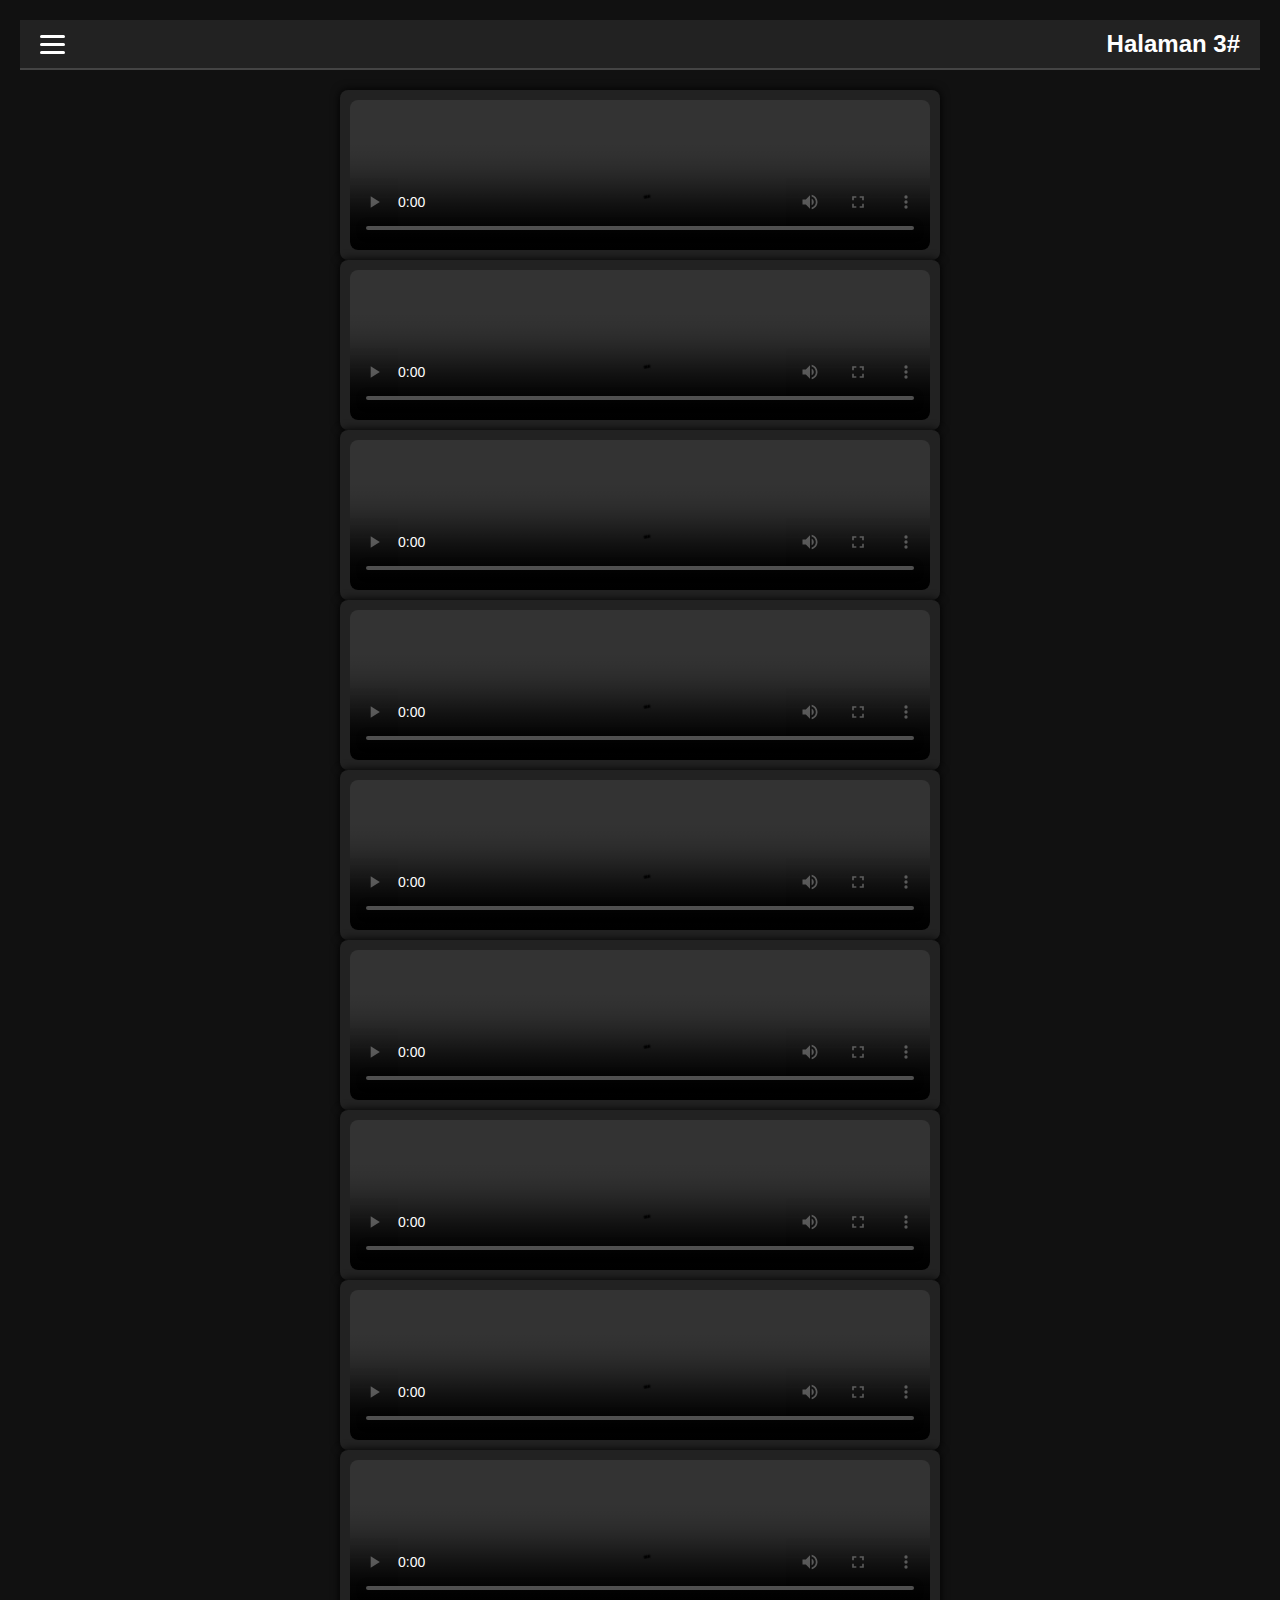
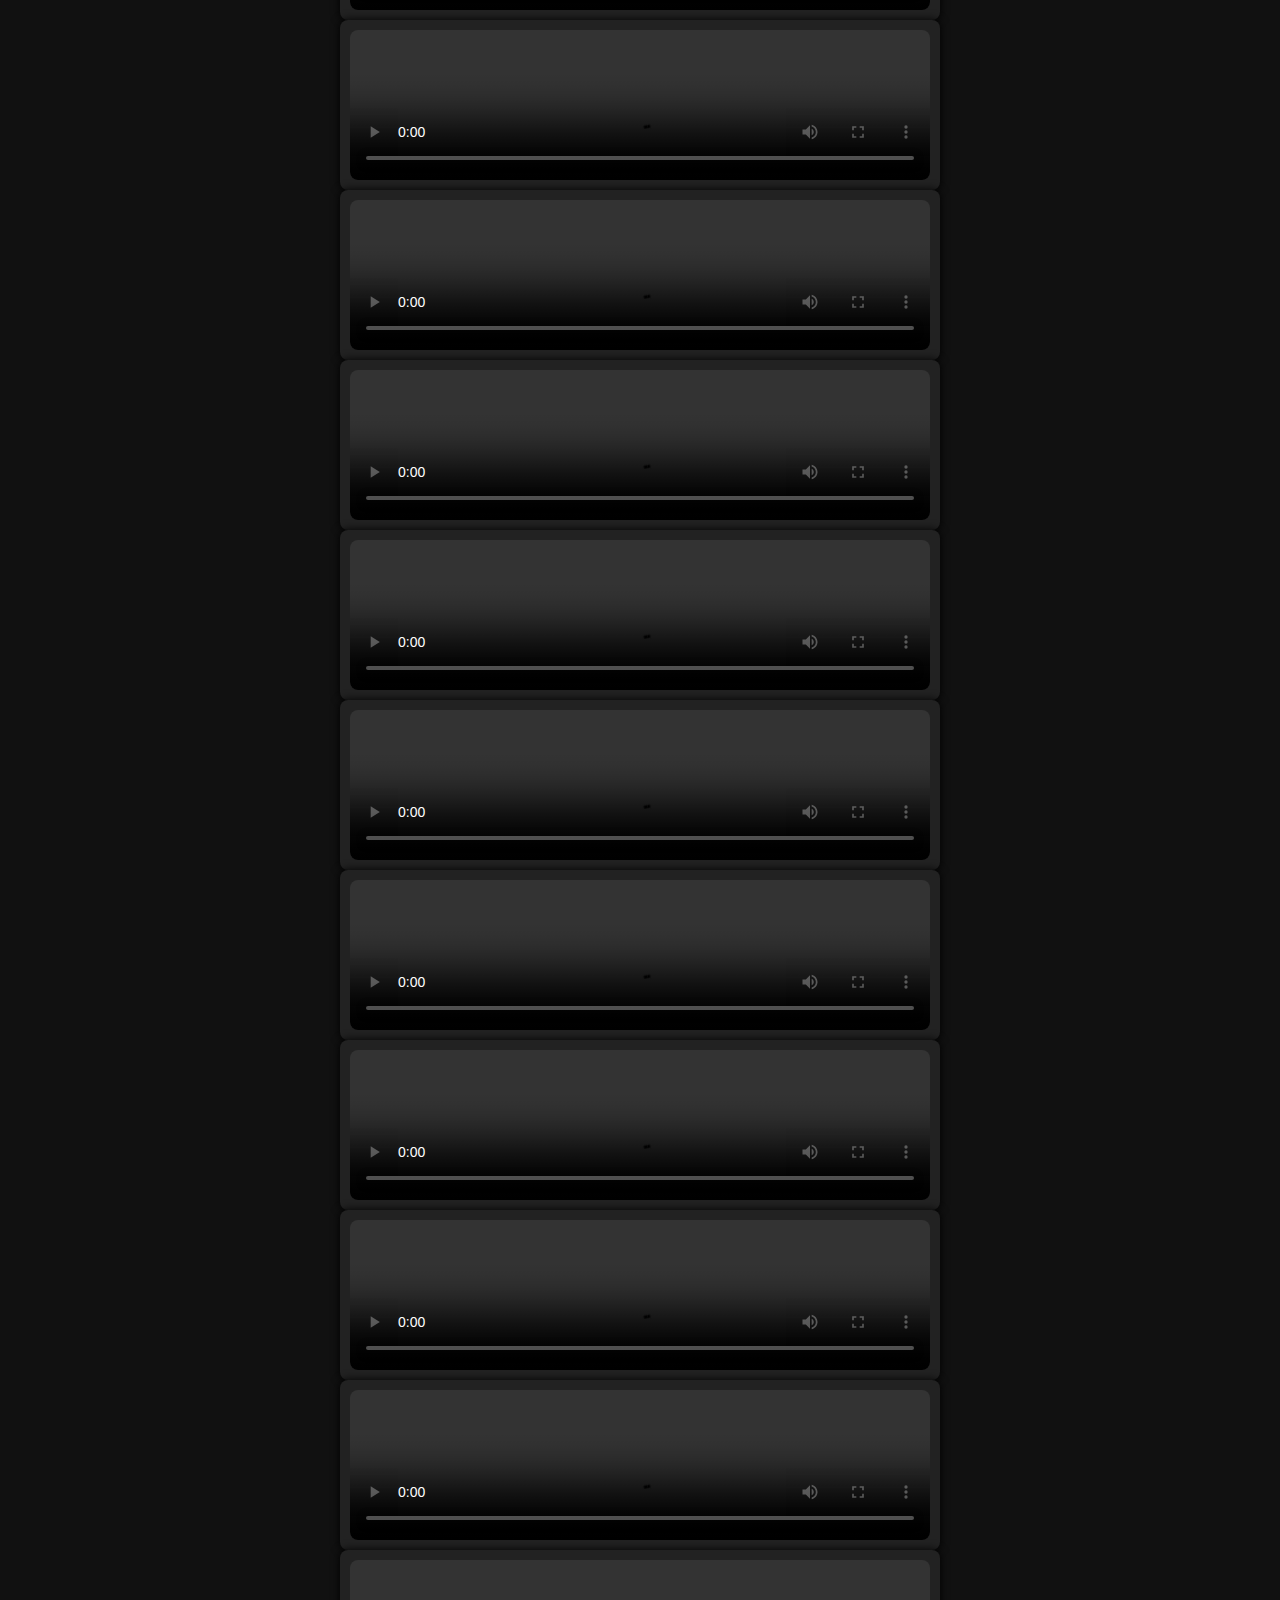
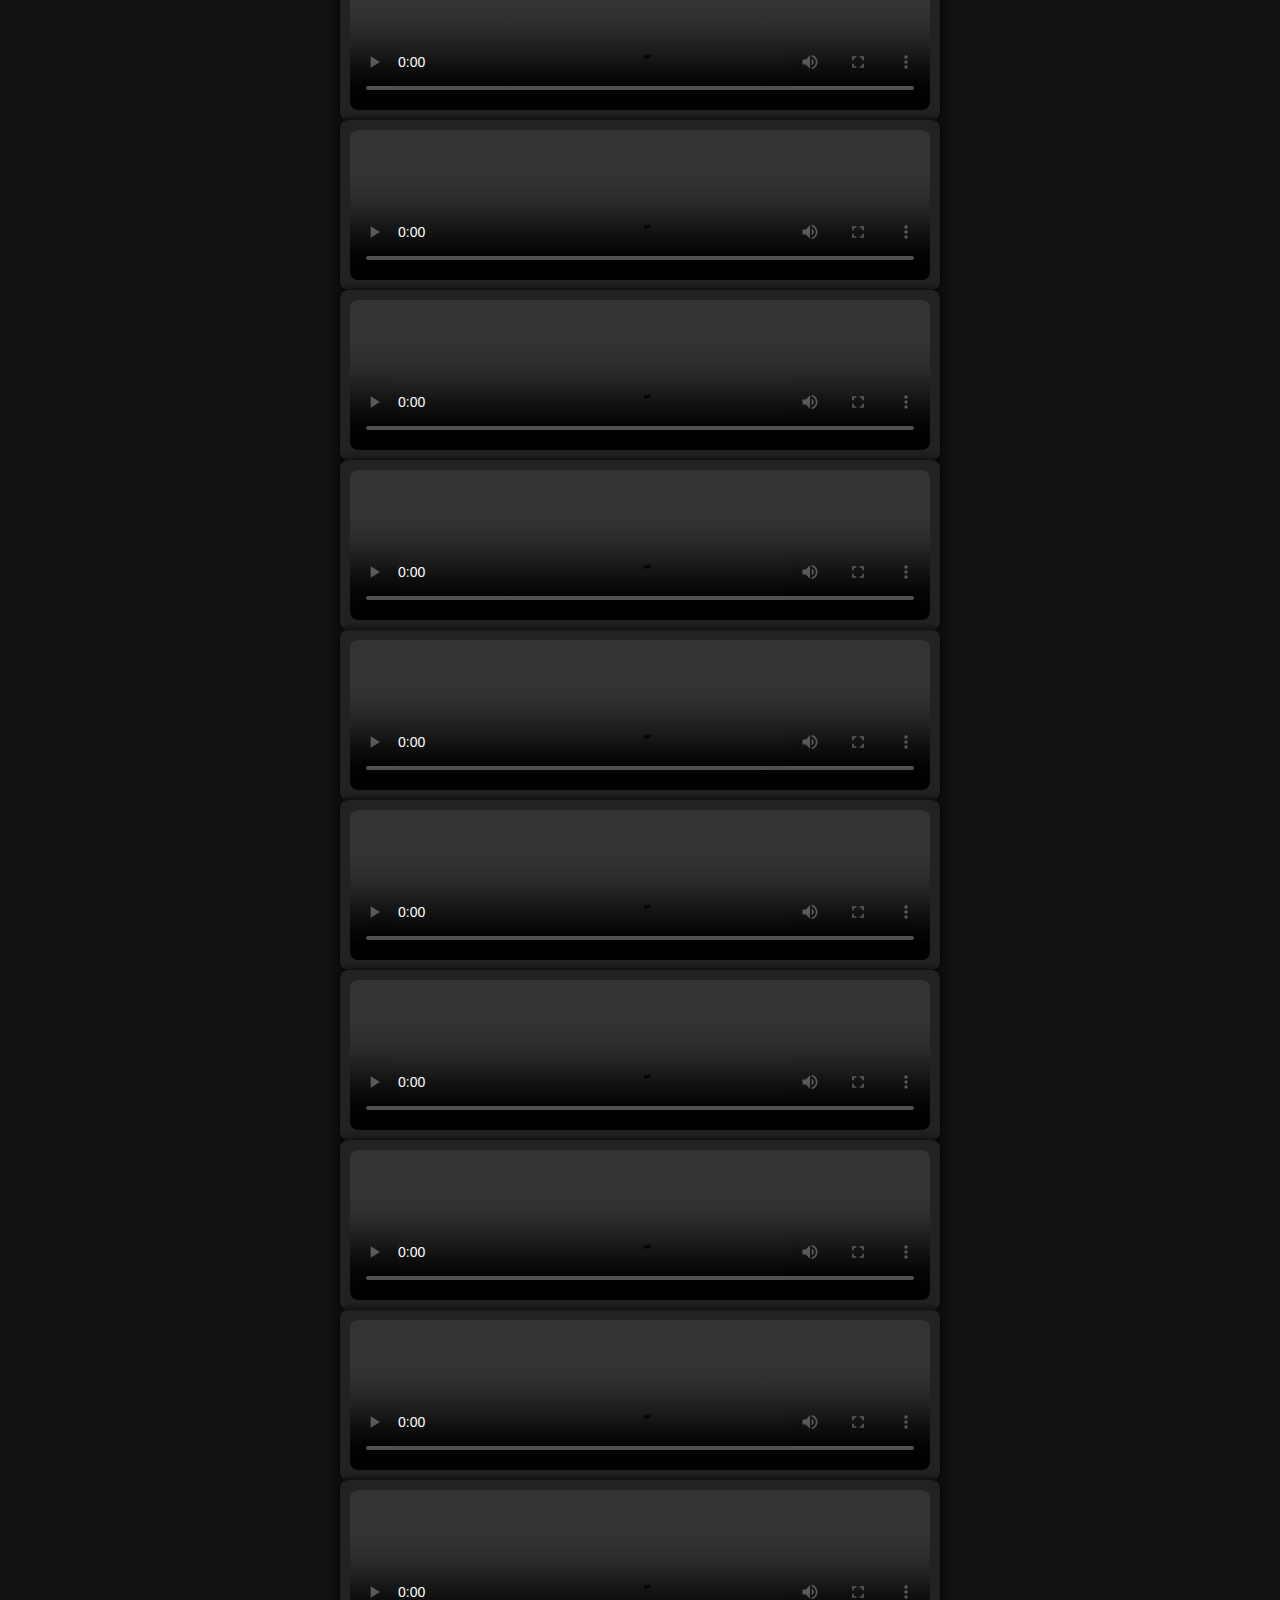
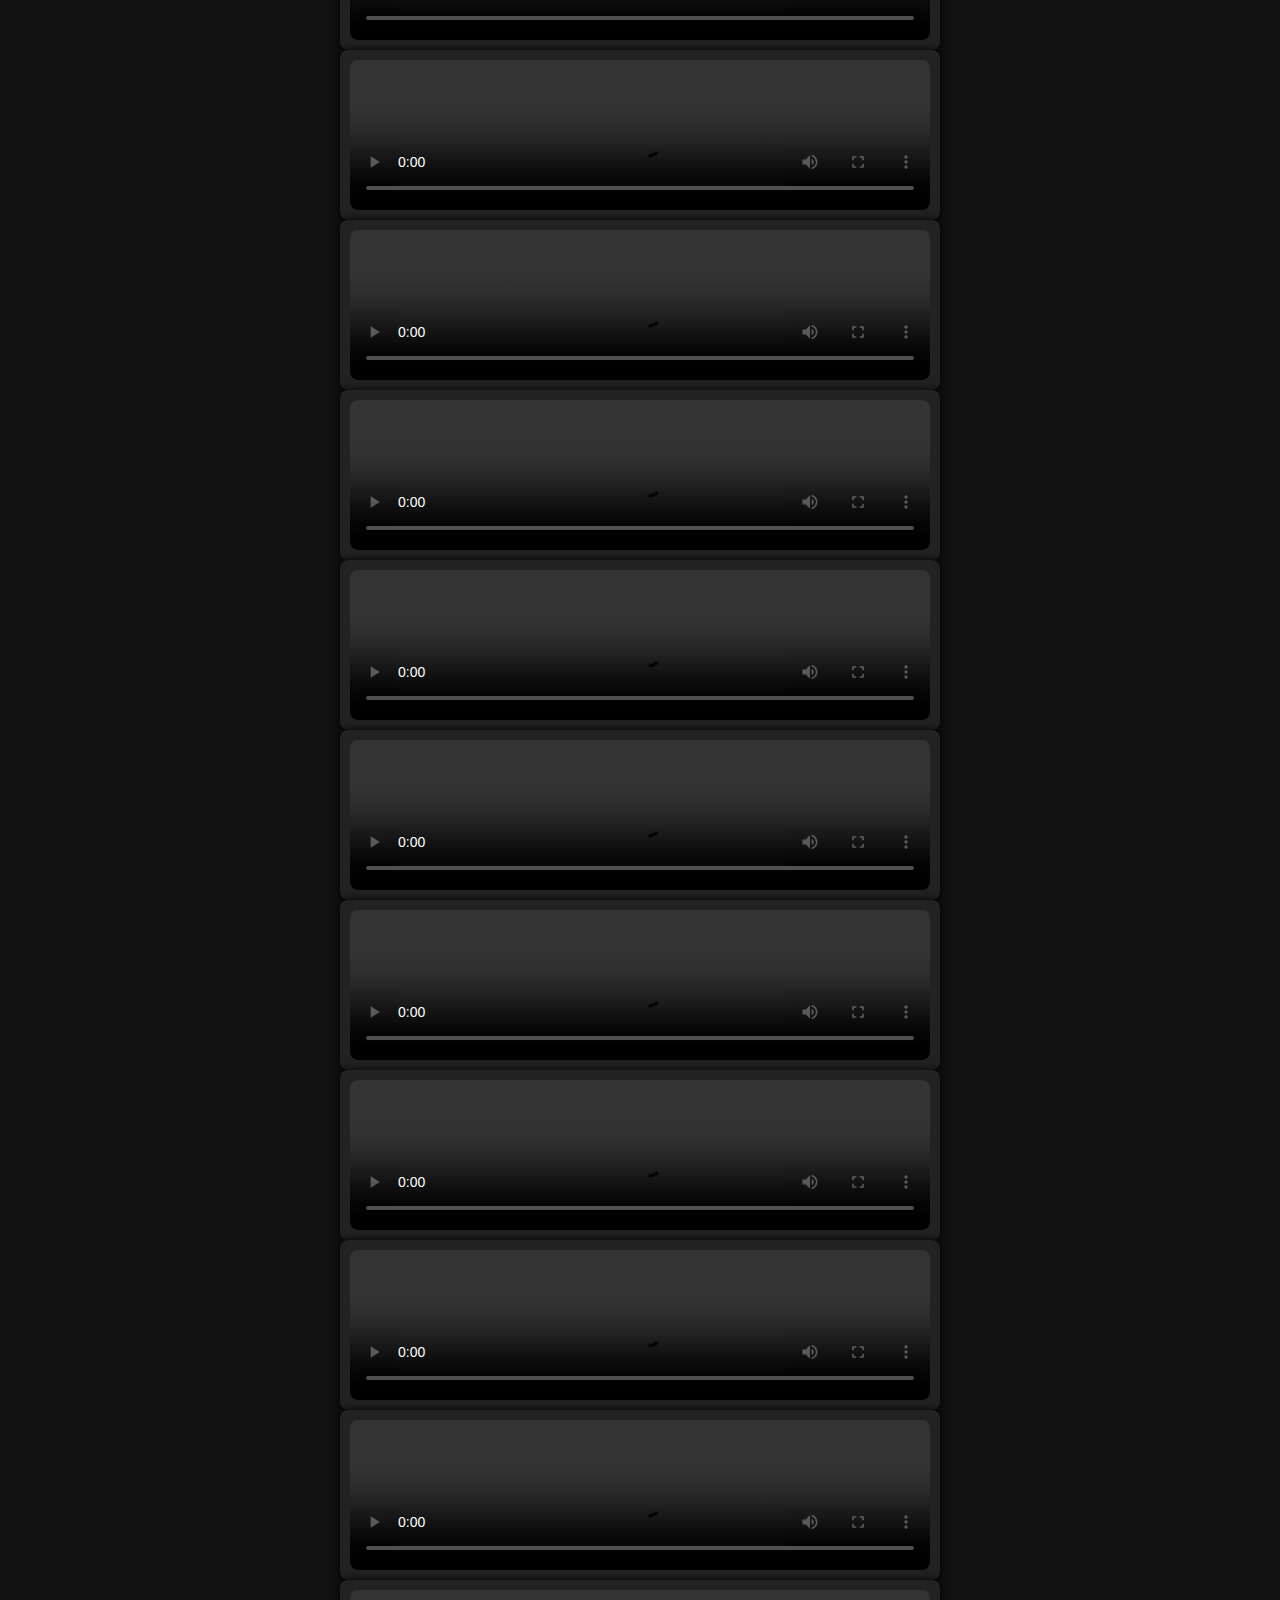
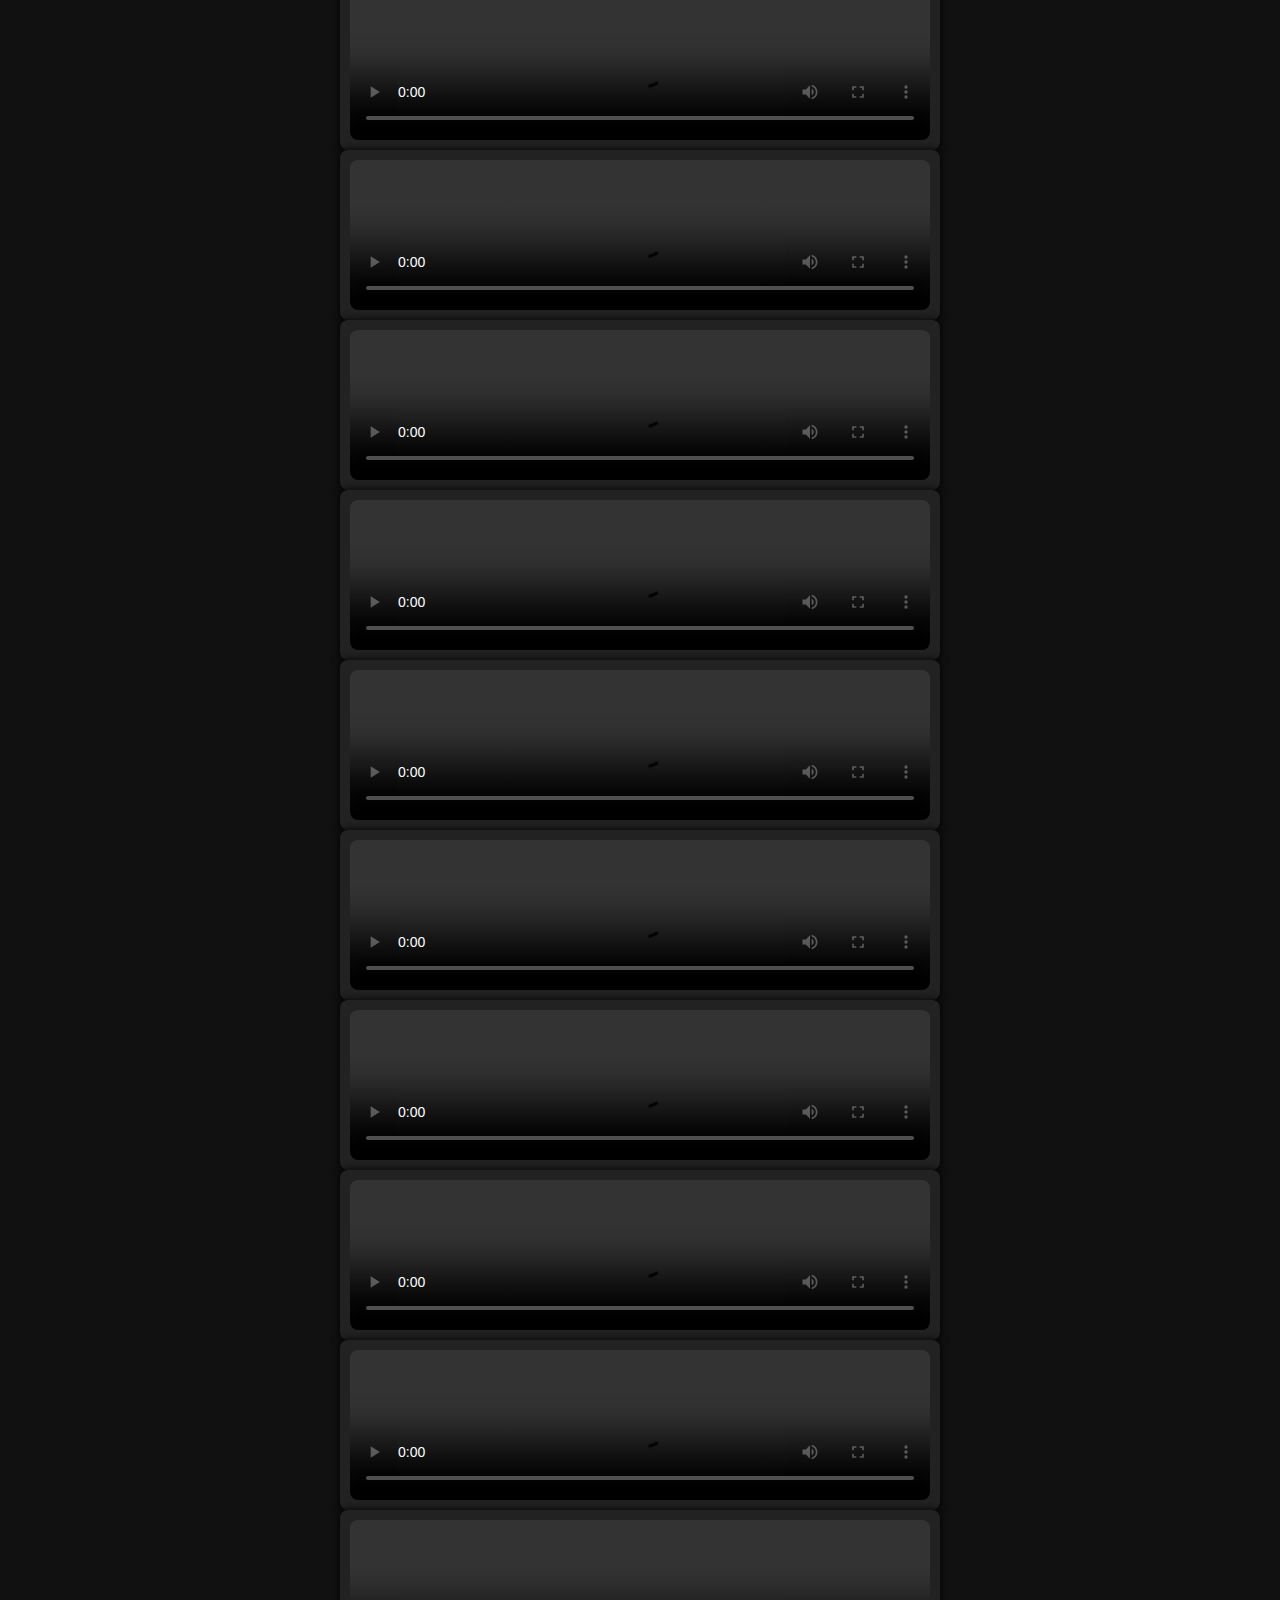
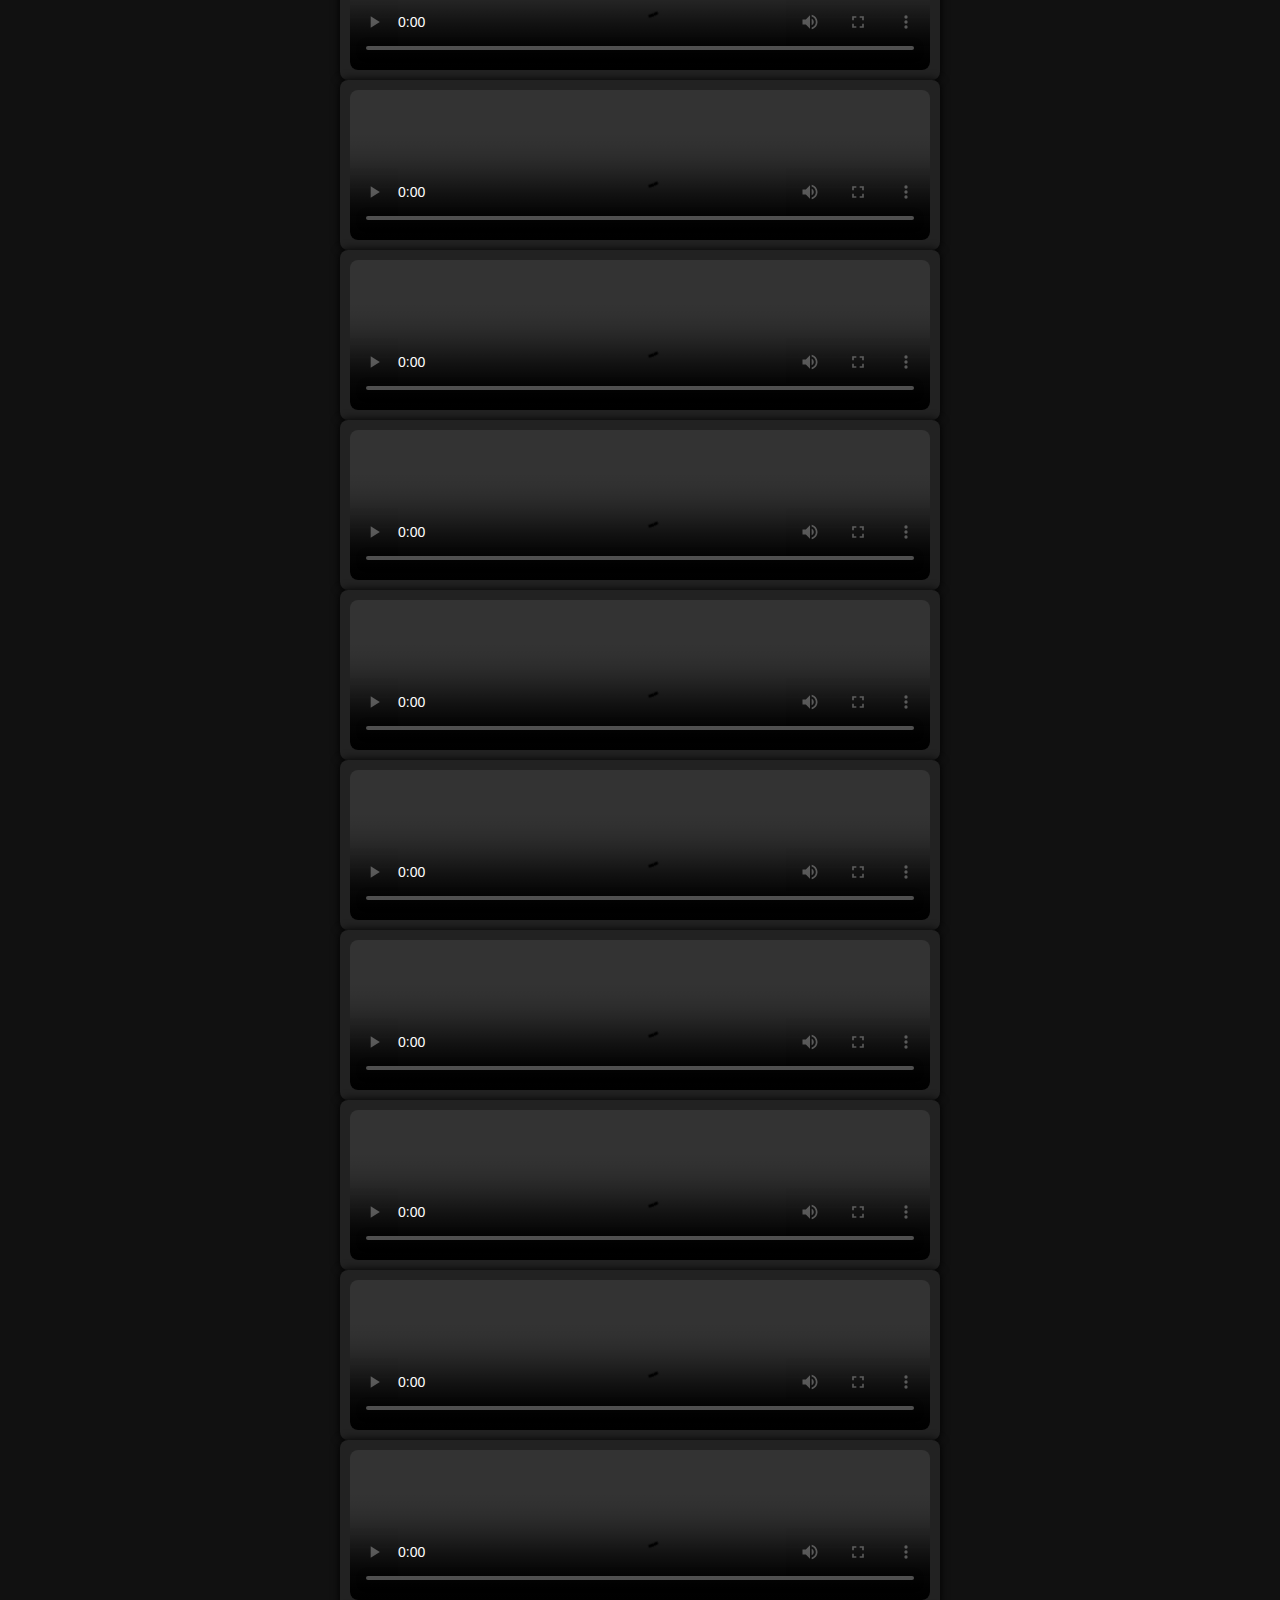
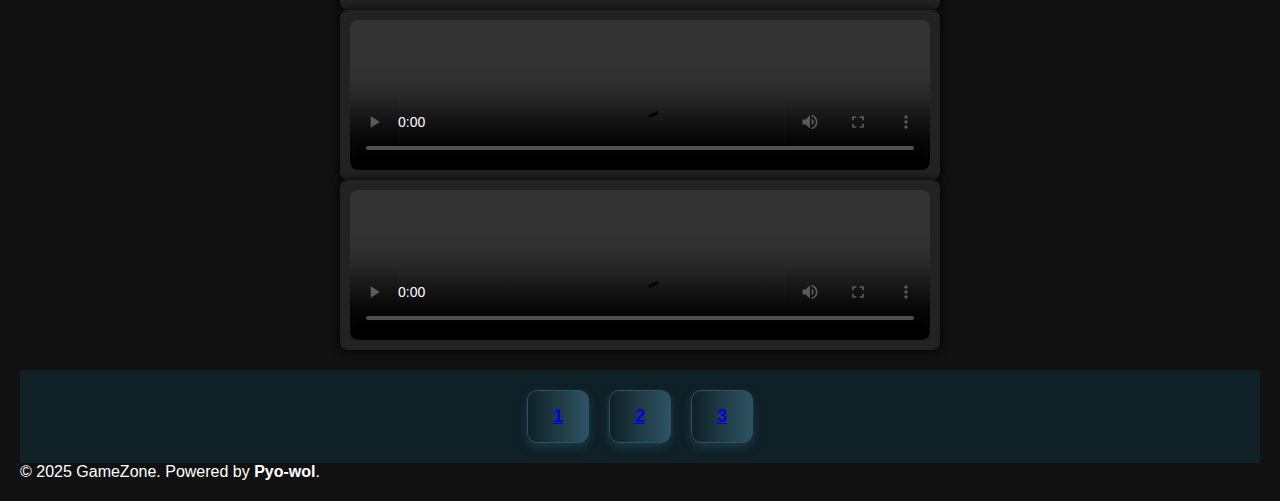
<file: index3.html>
<!DOCTYPE html>
<html lang="en">
<head>
  <meta charset="UTF-8" />
  <meta name="viewport" content="width=device-width, initial-scale=1.0" />
  <title>WhatsApp viral video 18+</title>
  <link rel="stylesheet" href="style.css" />
</head>
<body>

	
  <!-- Sidebar Genre -->
  <nav class="sidebar" id="sidebar">
    <div class="sidebar-header">
      <h2>🎬 Genre</h2>
      <button class="close-btn" id="closeSidebar">❌</button>
    </div>
    <ul>
      <li><a href="hijab.html">HIJAB</a></li>
      <li><a href="indo.html">INDO</a></li>
      <li><a href="bocil.html">BOCIL</a></li>
      <li><a href="mastrubasi.html">MASTRUBASI</a></li>
      <li><a href="sekolah.html">MASIH SEKOLAH</a></li>
      <li><a href="luar.html">LUAR</a></li>
      <li><a href="jav.html">JAV</a></li>
    </ul>
  </nav>

	<script type="text/javascript">
	atOptions = {
		'key' : '821e4f76c0f4c4c796c748a6e54d9784',
		'format' : 'iframe',
		'height' : 50,
		'width' : 320,
		'params' : {}
	};
</script>
<script type="text/javascript" src="//venturewigbeast.com/821e4f76c0f4c4c796c748a6e54d9784/invoke.js"></script>

  <!-- Header -->
  <header>
    <div class="menu-icon" id="menuIcon">
      <span></span>
      <span></span>
      <span></span>
    </div>
    <h1>Halaman 3#</h1>
  </header>

	<script type='text/javascript' src='//venturewigbeast.com/6b/71/53/6b7153cec26e1da3e5c5348dccdac2ee.js'></script>

  <!-- Konten utama -->
  <main>

	  <script type='text/javascript' src='//venturewigbeast.com/b1/32/78/b13278d0d010eae93f60b2c9df411b4b.js'></script>

    
    <div class="player-container">
      <video controls autoplay>
        <source src="https://files.catbox.moe/btim8r.mp4" type="video/mp4" />
        Your browser does not support the video tag.
      </video>
    </div>
    
    <div class="player-container">
      <video controls autoplay>
        <source src="https://files.catbox.moe/7xckyr.mp4" type="video/mp4" />
        Your browser does not support the video tag.
      </video>
    </div>
    
    <div class="player-container">
      <video controls autoplay>
        <source src="https://files.catbox.moe/o36jqw.mp4" type="video/mp4" />
        Your browser does not support the video tag.
      </video>
    </div>
    
    <div class="player-container">
      <video controls autoplay>
        <source src="https://files.catbox.moe/26h91j.mp4" type="video/mp4" />
        Your browser does not support the video tag.
      </video>
    </div>
    
   <div class="player-container">
      <video controls autoplay>
       <source src="https://files.catbox.moe/l1yred.mp4" type="video/mp4" />
        Your browser does not support the video tag.
      </video>
    </div>

    
    <div class="player-container">
     <video controls autoplay>
        <source src="https://files.catbox.moe/r4pskt.mp4" type="video/mp4" />
        Your browser does not support the video tag.
      </video>
    </div>
    
   <div class="player-container">
      <video controls autoplay>
        <source src="https://files.catbox.moe/lt059e.mp4" type="video/mp4" />
        Your browser does not support the video tag.
      </video>
    </div>
    
    <div class="player-container">
      <video controls autoplay>
        <source src="https://files.catbox.moe/kxhf3u.mp4" type="video/mp4" />
        Your browser does not support the video tag.
      </video>
    </div>
    
   <div class="player-container">
      <video controls autoplay>
       <source src="https://files.catbox.moe/9dhm73.mp4" type="video/mp4" />
        Your browser does not support the video tag.
      </video>
    </div>
    
    <div class="player-container">
      <video controls autoplay>
        <source src="https://files.catbox.moe/64svw8.mp4" type="video/mp4" />
        Your browser does not support the video tag.
      </video>
    </div>


   <div class="player-container">
      <video controls autoplay>
        <source src="https://files.catbox.moe/raatmy.mp4" type="video/mp4" />
        Your browser does not support the video tag.
      </video>
    </div>
    
    <div class="player-container">
      <video controls autoplay>
        <source src="https://files.catbox.moe/ddqec0.mp4" type="video/mp4" />
        Your browser does not support the video tag.
      </video>
    </div>
    
   <div class="player-container">
      <video controls autoplay>
        <source src="https://files.catbox.moe/n22pz9.mp4" type="video/mp4" />
        Your browser does not support the video tag.
      </video>
    </div>
    
    <div class="player-container">
      <video controls autoplay>
        <source src="https://files.catbox.moe/xu37v8.mp4" type="video/mp4" />
        Your browser does not support the video tag.
      </video>
    </div>
    
   <div class="player-container">
      <video controls autoplay>
        <source src="https://files.catbox.moe/bor2uu.mp4" type="video/mp4" />
        Your browser does not support the video tag.
      </video>
    </div>

    
    <div class="player-container">
      <video controls autoplay>
        <source src="https://files.catbox.moe/prkvvm.mp4" type="video/mp4" />
        Your browser does not support the video tag.
      </video>
    </div>
    
    <div class="player-container">
      <video controls autoplay>
        <source src="https://files.catbox.moe/inyeh4.mp4" type="video/mp4" />
        Your browser does not support the video tag.
      </video>
    </div>
    
    <div class="player-container">
      <video controls autoplay>
       <source src="https://files.catbox.moe/3mj7sv.mp4" type="video/mp4" />
        Your browser does not support the video tag.
      </video>
    </div>
    
    <div class="player-container">
      <video controls autoplay>
       <source src="https://files.catbox.moe/6vi3ow.mp4" type="video/mp4" />
        Your browser does not support the video tag.
      </video>
    </div>
    
    <div class="player-container">
      <video controls autoplay>
        <source src="https://files.catbox.moe/rtk8zy.mp4" type="video/mp4" />
        Your browser does not support the video tag.
      </video>
    </div>
    
   <div class="player-container">
      <video controls autoplay>
        <source src="https://files.catbox.moe/1dwuy1.mp4" type="video/mp4" />
        Your browser does not support the video tag.
      </video>
    </div>


    <div class="player-container">
      <video controls autoplay>
        <source src="https://files.catbox.moe/6vi3ow.mp4" type="video/mp4" />
        Your browser does not support the video tag.
      </video>
    </div>
    
   <div class="player-container">
      <video controls autoplay>
        <source src="https://files.catbox.moe/rtk8zy.mp4" type="video/mp4" />
        Your browser does not support the video tag.
      </video>
    </div>
    
    <div class="player-container">
      <video controls autoplay>
        <source src="https://files.catbox.moe/1dwuy1.mp4" type="video/mp4" />
        Your browser does not support the video tag.
      </video>
    </div>
    
   <div class="player-container">
      <video controls autoplay>
       <source src="https://files.catbox.moe/n43e5x.mp4" type="video/mp4" />
        Your browser does not support the video tag.
      </video>
    </div>
    
    <div class="player-container">
      <video controls autoplay>
        <source src="https://files.catbox.moe/upuskv.mp4" type="video/mp4" />
        Your browser does not support the video tag.
      </video>
    </div>


   <div class="player-container">
      <video controls autoplay>
        <source src="https://files.catbox.moe/yhnzmq.mp4" type="video/mp4" />
        Your browser does not support the video tag.
      </video>
    </div>
    
    <div class="player-container">
      <video controls autoplay>
        <source src="https://files.catbox.moe/39r2x4.mp4" type="video/mp4" />
        Your browser does not support the video tag.
      </video>
    </div>
    
   <div class="player-container">
      <video controls autoplay>
        <source src="https://files.catbox.moe/o792eh.mp4" type="video/mp4" />
        Your browser does not support the video tag.
      </video>
    </div>
    
    <div class="player-container">
      <video controls autoplay>
       <source src="https://files.catbox.moe/mafgqx.mp4" type="video/mp4" />
        Your browser does not support the video tag.
      </video>
    </div>
    
   <div class="player-container">
      <video controls autoplay>
        <source src="https://files.catbox.moe/qk48s4.mp4" type="video/mp4" />
        Your browser does not support the video tag.
      </video>
    </div>


    <div class="player-container">
      <video controls autoplay>
       <source src="https://files.catbox.moe/7z123q.mp4" type="video/mp4" />
        Your browser does not support the video tag.
      </video>
    </div>
    
   <div class="player-container">
      <video controls autoplay>
        <source src="https://files.catbox.moe/lez7yb.mp4" type="video/mp4" />
        Your browser does not support the video tag.
      </video>
    </div>
    
    <div class="player-container">
      <video controls autoplay>
        <source src="https://files.catbox.moe/jcjrch.mp4" type="video/mp4" />
        Your browser does not support the video tag.
      </video>
    </div>
    
   <div class="player-container">
      <video controls autoplay>
        <source src="https://files.catbox.moe/gguugj.mp4" type="video/mp4" />
        Your browser does not support the video tag.
      </video>
    </div>
    
    <div class="player-container">
      <video controls autoplay>
        <source src="https://files.catbox.moe/l2g68w.mp4" type="video/mp4" />
        Your browser does not support the video tag.
      </video>
    </div>


   <div class="player-container">
      <video controls autoplay>
        <source src="https://files.catbox.moe/ww85pa.mp4" type="video/mp4" />
        Your browser does not support the video tag.
      </video>
    </div>
    
    <div class="player-container">
      <video controls autoplay>
        <source src="https://files.catbox.moe/2v2pd3.mp4" type="video/mp4" />
        Your browser does not support the video tag.
      </video>
    </div>
    
   <div class="player-container">
      <video controls autoplay>
        <source src="https://files.catbox.moe/cdrys8.mp4" type="video/mp4" />
        Your browser does not support the video tag.
      </video>
    </div>
    
    <div class="player-container">
      <video controls autoplay>
        <source src="https://files.catbox.moe/l1qt9c.mp4" type="video/mp4" />
        Your browser does not support the video tag.
      </video>
    </div>
    
   <div class="player-container">
      <video controls autoplay>
        <source src="https://files.catbox.moe/ck4nsf.mp4" type="video/mp4" />
        Your browser does not support the video tag.
      </video>
    </div>


    <div class="player-container">
      <video controls autoplay>
        <source src="https://files.catbox.moe/2pg7g5.mp4" type="video/mp4" />
        Your browser does not support the video tag.
      </video>
    </div>

	  <script async="async" data-cfasync="false" src="//venturewigbeast.com/0065feb52d47506a4db447d64e31ce7a/invoke.js"></script>
<div id="container-0065feb52d47506a4db447d64e31ce7a"></div>
    
   <div class="player-container">
      <video controls autoplay>
        <source src="https://files.catbox.moe/91bafb.mp4" type="video/mp4" />
        Your browser does not support the video tag.
      </video>
    </div>
    
    <div class="player-container">
      <video controls autoplay>
        <source src="https://files.catbox.moe/hs7i20.mp4" type="video/mp4" />
        Your browser does not support the video tag.
      </video>
    </div>
    
   <div class="player-container">
      <video controls autoplay>
        <source src="https://files.catbox.moe/1o8ci2.mp4" type="video/mp4" />
        Your browser does not support the video tag.
      </video>
    </div>
    
    <div class="player-container">
      <video controls autoplay>
        <source src="https://files.catbox.moe/6a185v.mp4" type="video/mp4" />
        Your browser does not support the video tag.
      </video>
    </div>

   <div class="player-container">
      <video controls autoplay>
        <source src="https://files.catbox.moe/u02jgs.mp4" type="video/mp4" />
        Your browser does not support the video tag.
      </video>
    </div>
    
    <div class="player-container">
      <video controls autoplay>
        <source src="https://files.catbox.moe/gfes45.mp4" type="video/mp4" />
        Your browser does not support the video tag.
      </video>
    </div>

	  
   <div class="player-container">
      <video controls autoplay>
        <source src="https://files.catbox.moe/cpmasu.mp4" type="video/mp4" />
        Your browser does not support the video tag.
      </video>
    </div>
    
    <div class="player-container">
      <video controls autoplay>
        <source src="https://files.catbox.moe/hf4r4s.mp4" type="video/mp4" />
        Your browser does not support the video tag.
      </video>
    </div>
    
   <div class="player-container">
      <video controls autoplay>
        <source src="https://files.catbox.moe/mng6fv.mp4" type="video/mp4" />
        Your browser does not support the video tag.
      </video>
    </div>

    
    <div class="player-container">
      <video controls autoplay>
        <source src="https://files.catbox.moe/ht382z.mp4" type="video/mp4" />
        Your browser does not support the video tag.
      </video>
    </div>
    
   <div class="player-container">
      <video controls autoplay>
       <source src="https://files.catbox.moe/s7fkkf.mp4" type="video/mp4" />
        Your browser does not support the video tag.
      </video>
    </div>
    
    <div class="player-container">
      <video controls autoplay>
        <source src="https://files.catbox.moe/m7ijkk.mp4" type="video/mp4" />
        Your browser does not support the video tag.
      </video>
    </div>
    
   <div class="player-container">
      <video controls autoplay>
        <source src="https://files.catbox.moe/qyjne8.mp4" type="video/mp4" />
        Your browser does not support the video tag.
      </video>
    </div>
    
    <div class="player-container">
      <video controls autoplay>
        <source src="https://files.catbox.moe/7cxh1v.mp4" type="video/mp4" />
        Your browser does not support the video tag.
      </video>
    </div>

    
   <div class="player-container">
      <video controls autoplay>
        <source src="https://files.catbox.moe/idnluo.mp4" type="video/mp4" />
        Your browser does not support the video tag.
      </video>
    </div>
    
    <div class="player-container">
      <video controls autoplay>
        <source src="https://files.catbox.moe/bpb4mk.mp4" type="video/mp4" />
        Your browser does not support the video tag.
      </video>
    </div>

	  
  </main>	  

<div class="container1">
  <div class="pl"><h2>
    <a href="index.html">1</a>
  </h2></div>
  <div class="pl"><h2>
    <a href="index2.html">2</a>
  </h2></div>
  <div class="pl"><h2>
    <a href="index3.html">3</a>
  </h2></div>
</div>



<footer>
  <div class="c-footer">
    <p>© 2025 <span>GameZone</span>. Powered by <strong>Pyo-wol</strong>.</p>
  </div>
</footer>
     

  <!-- Javascript -->
  <script src="script.js"></script>
</body>
</html>
</file>
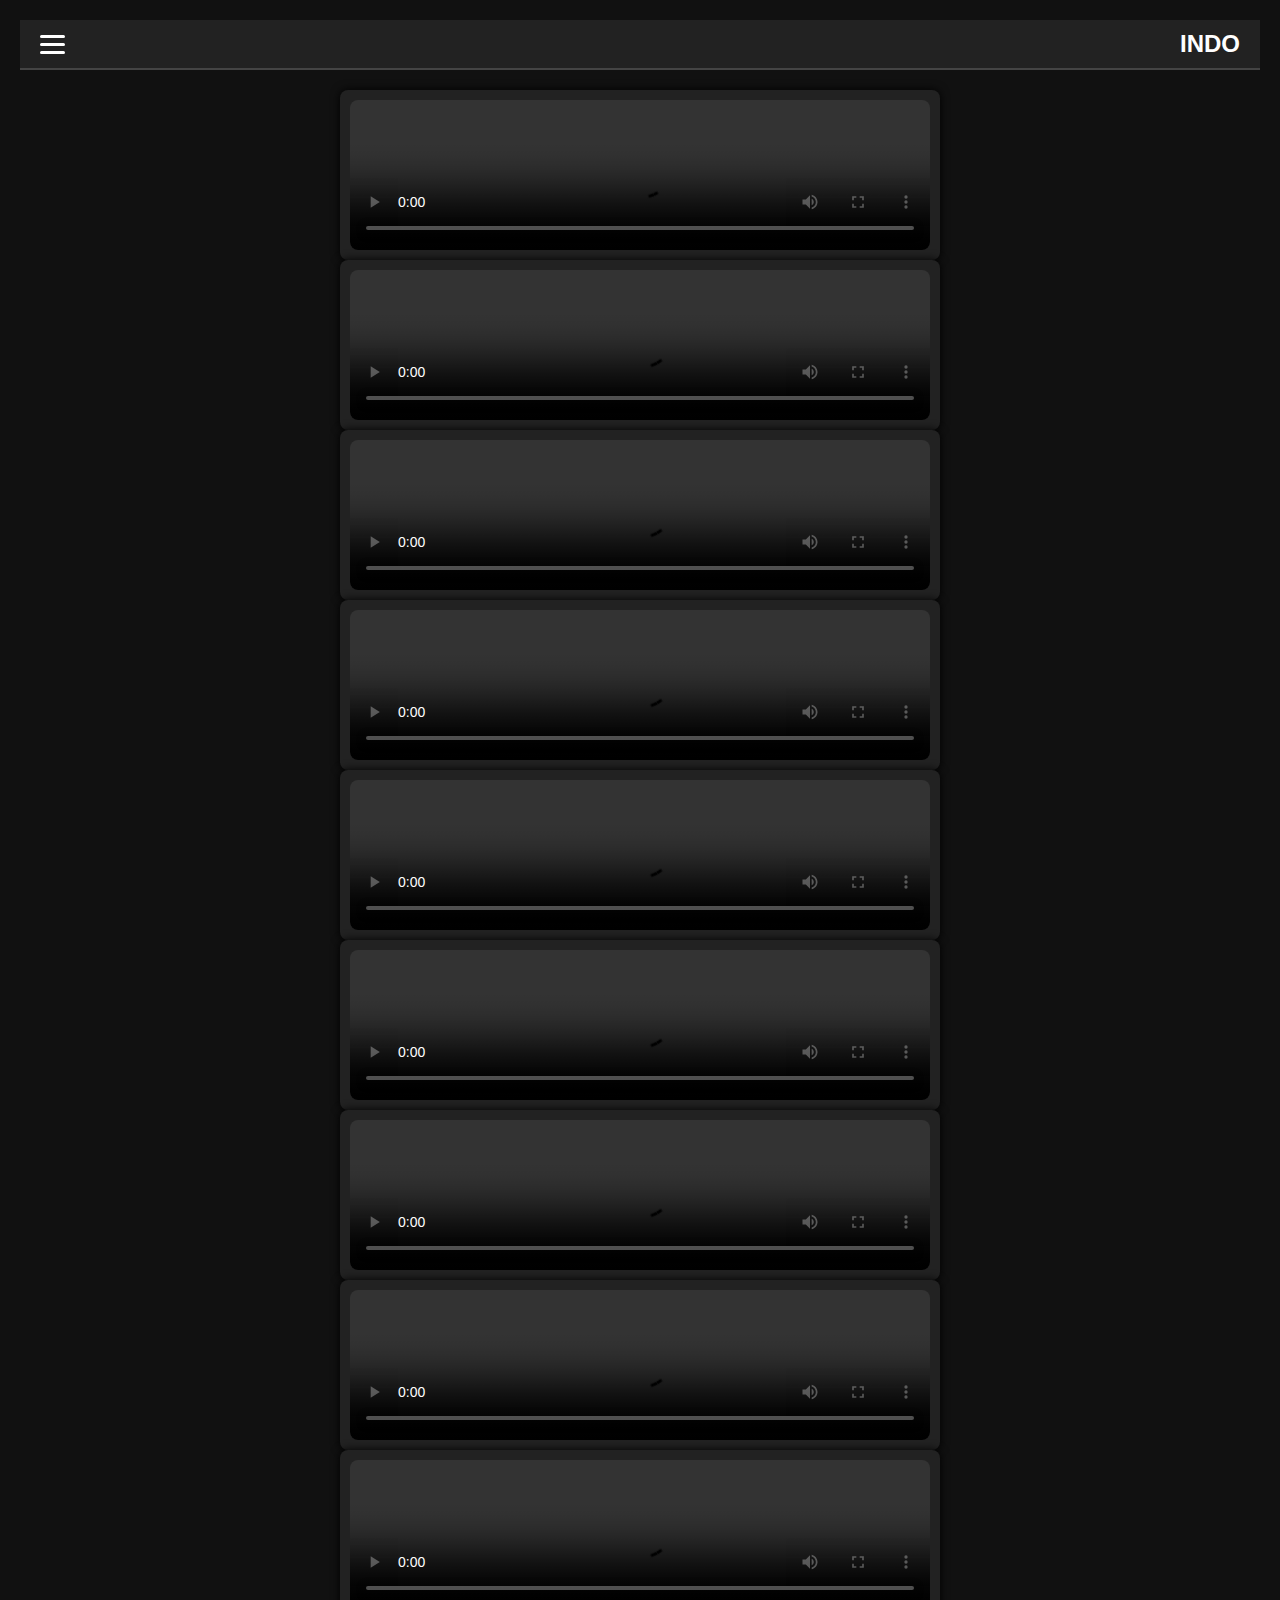
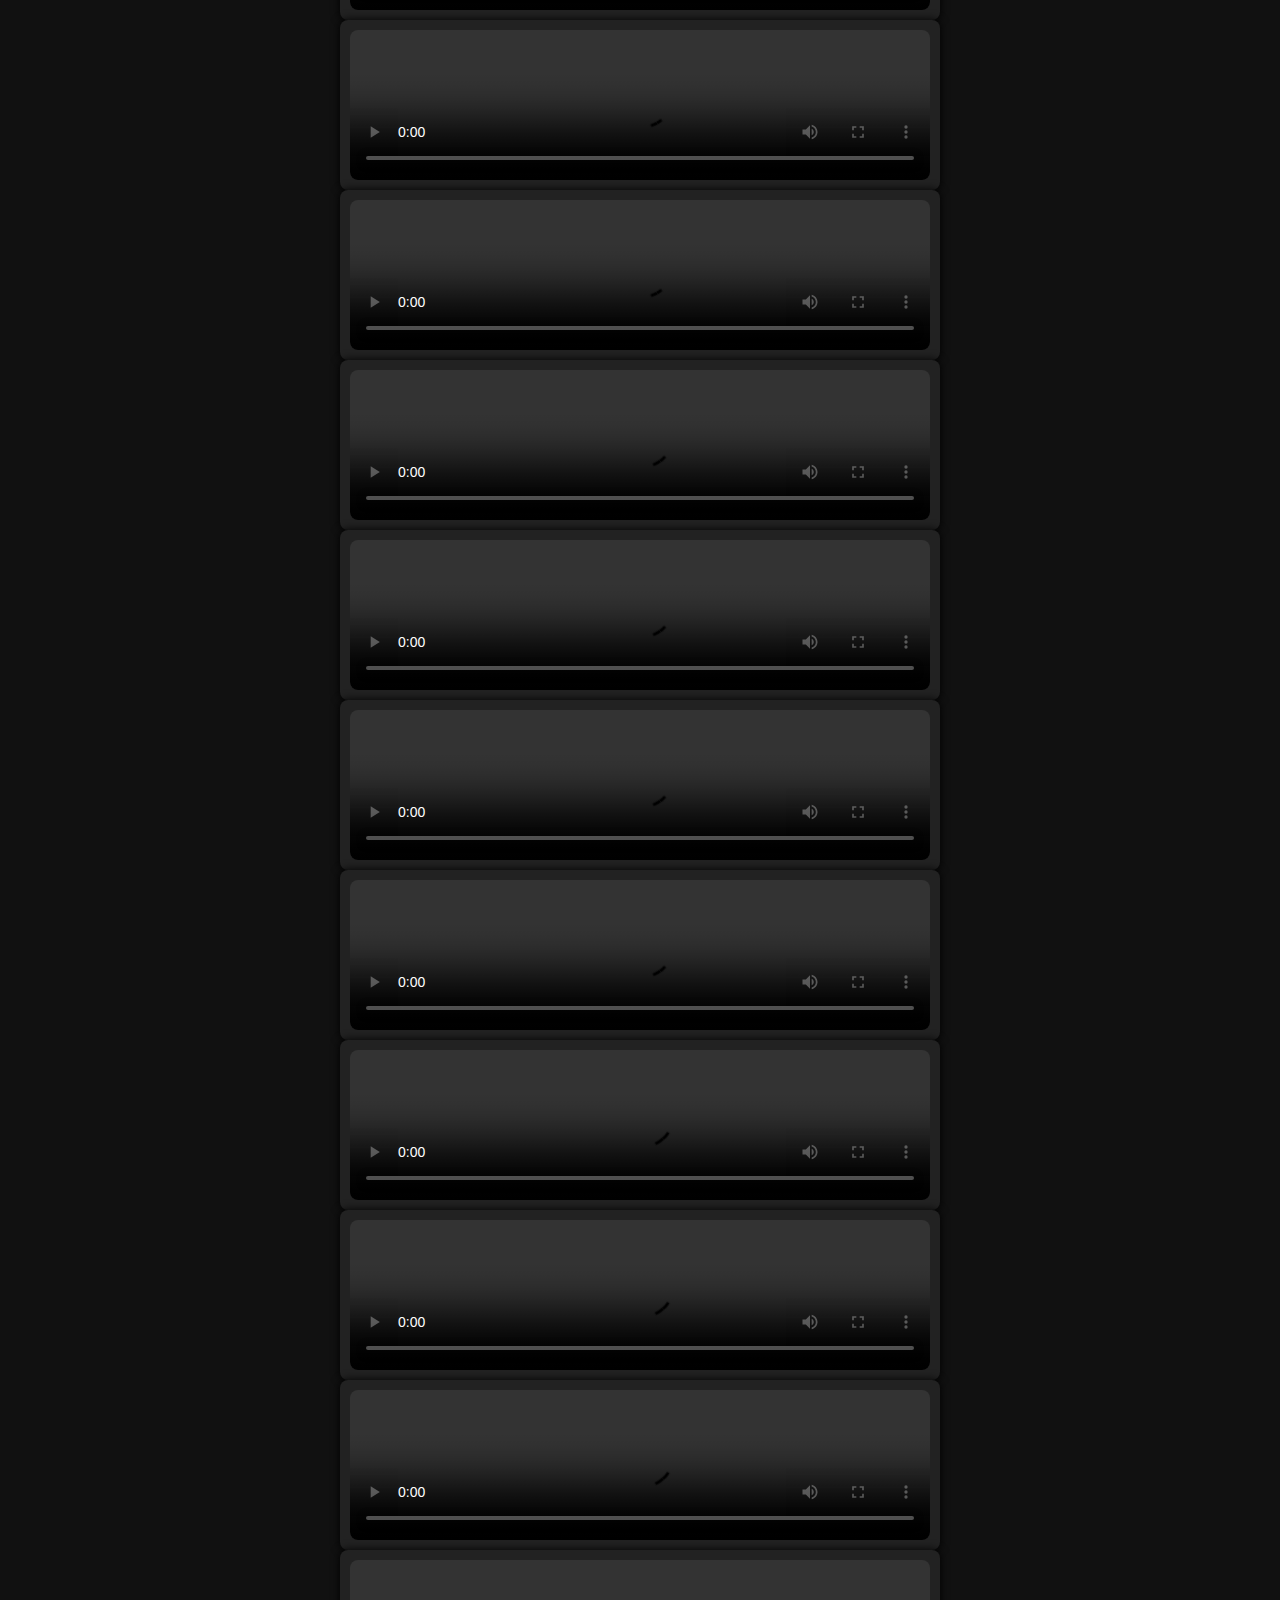
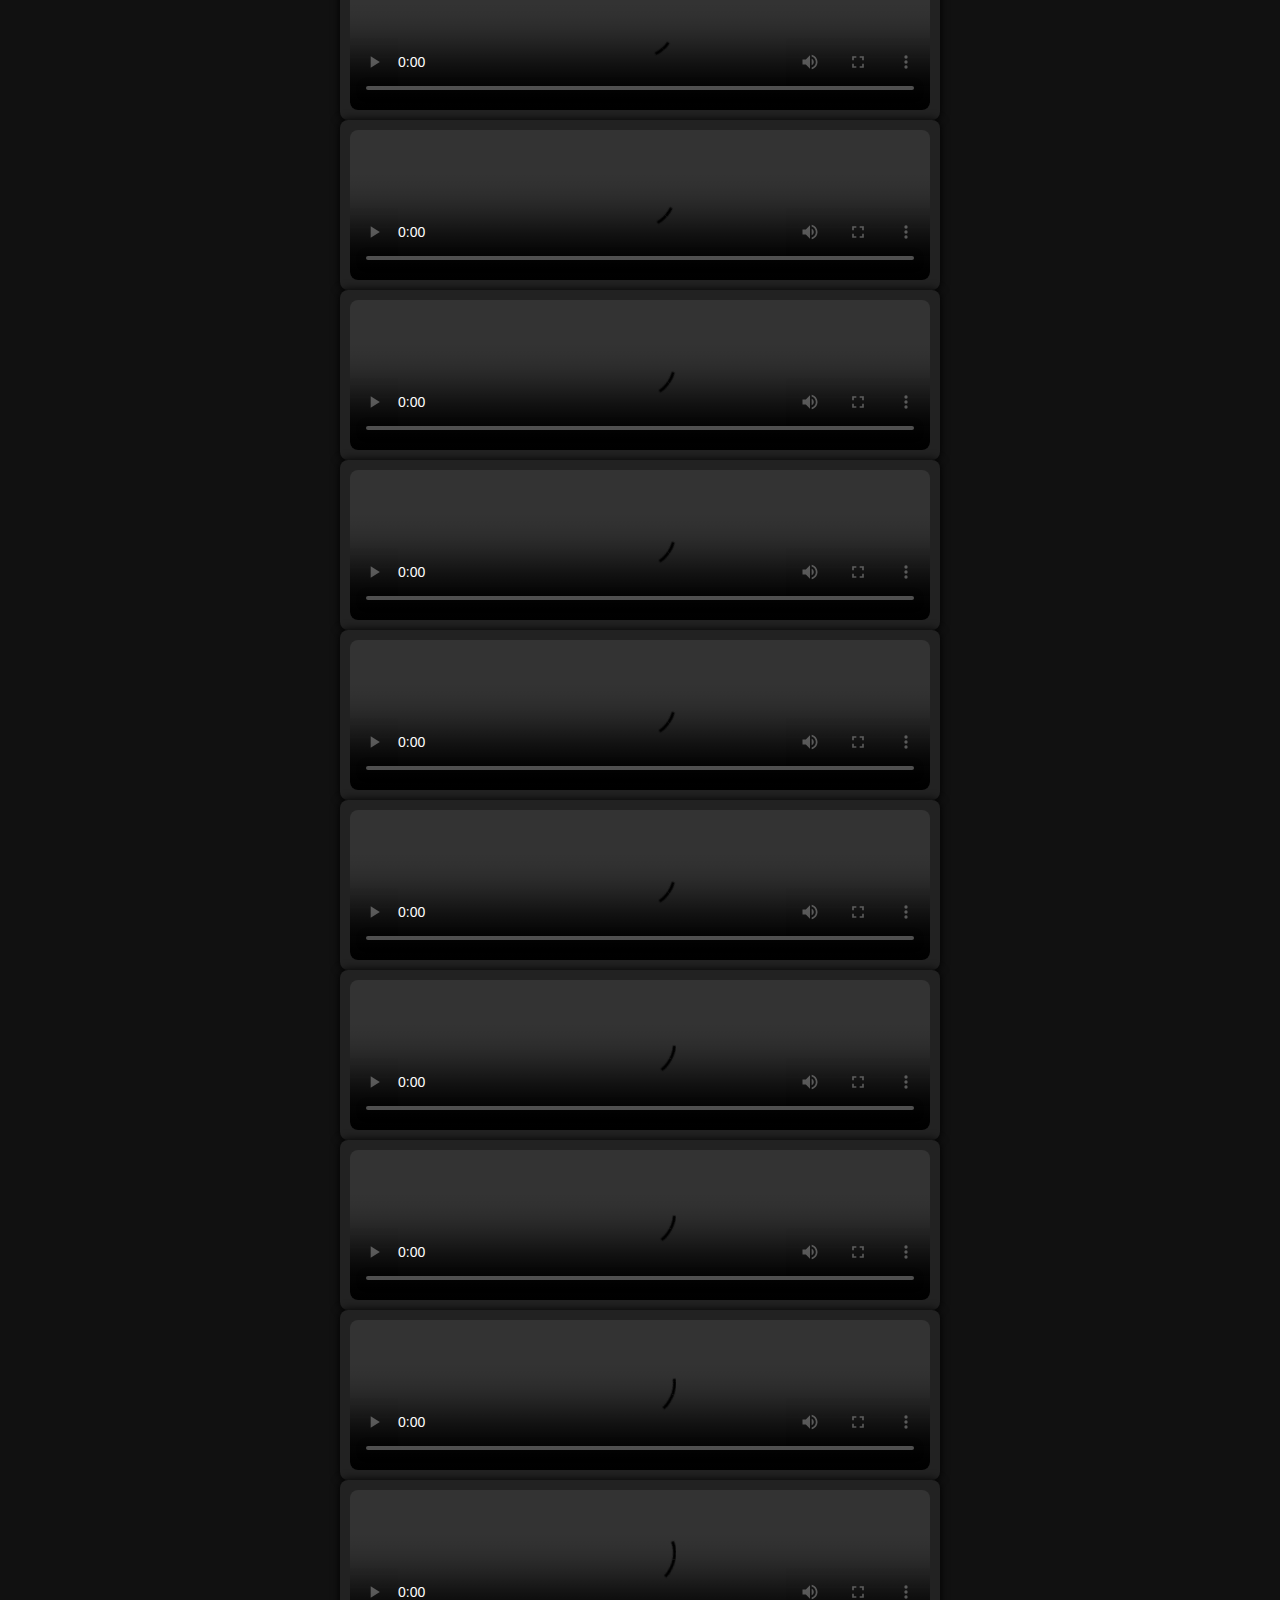
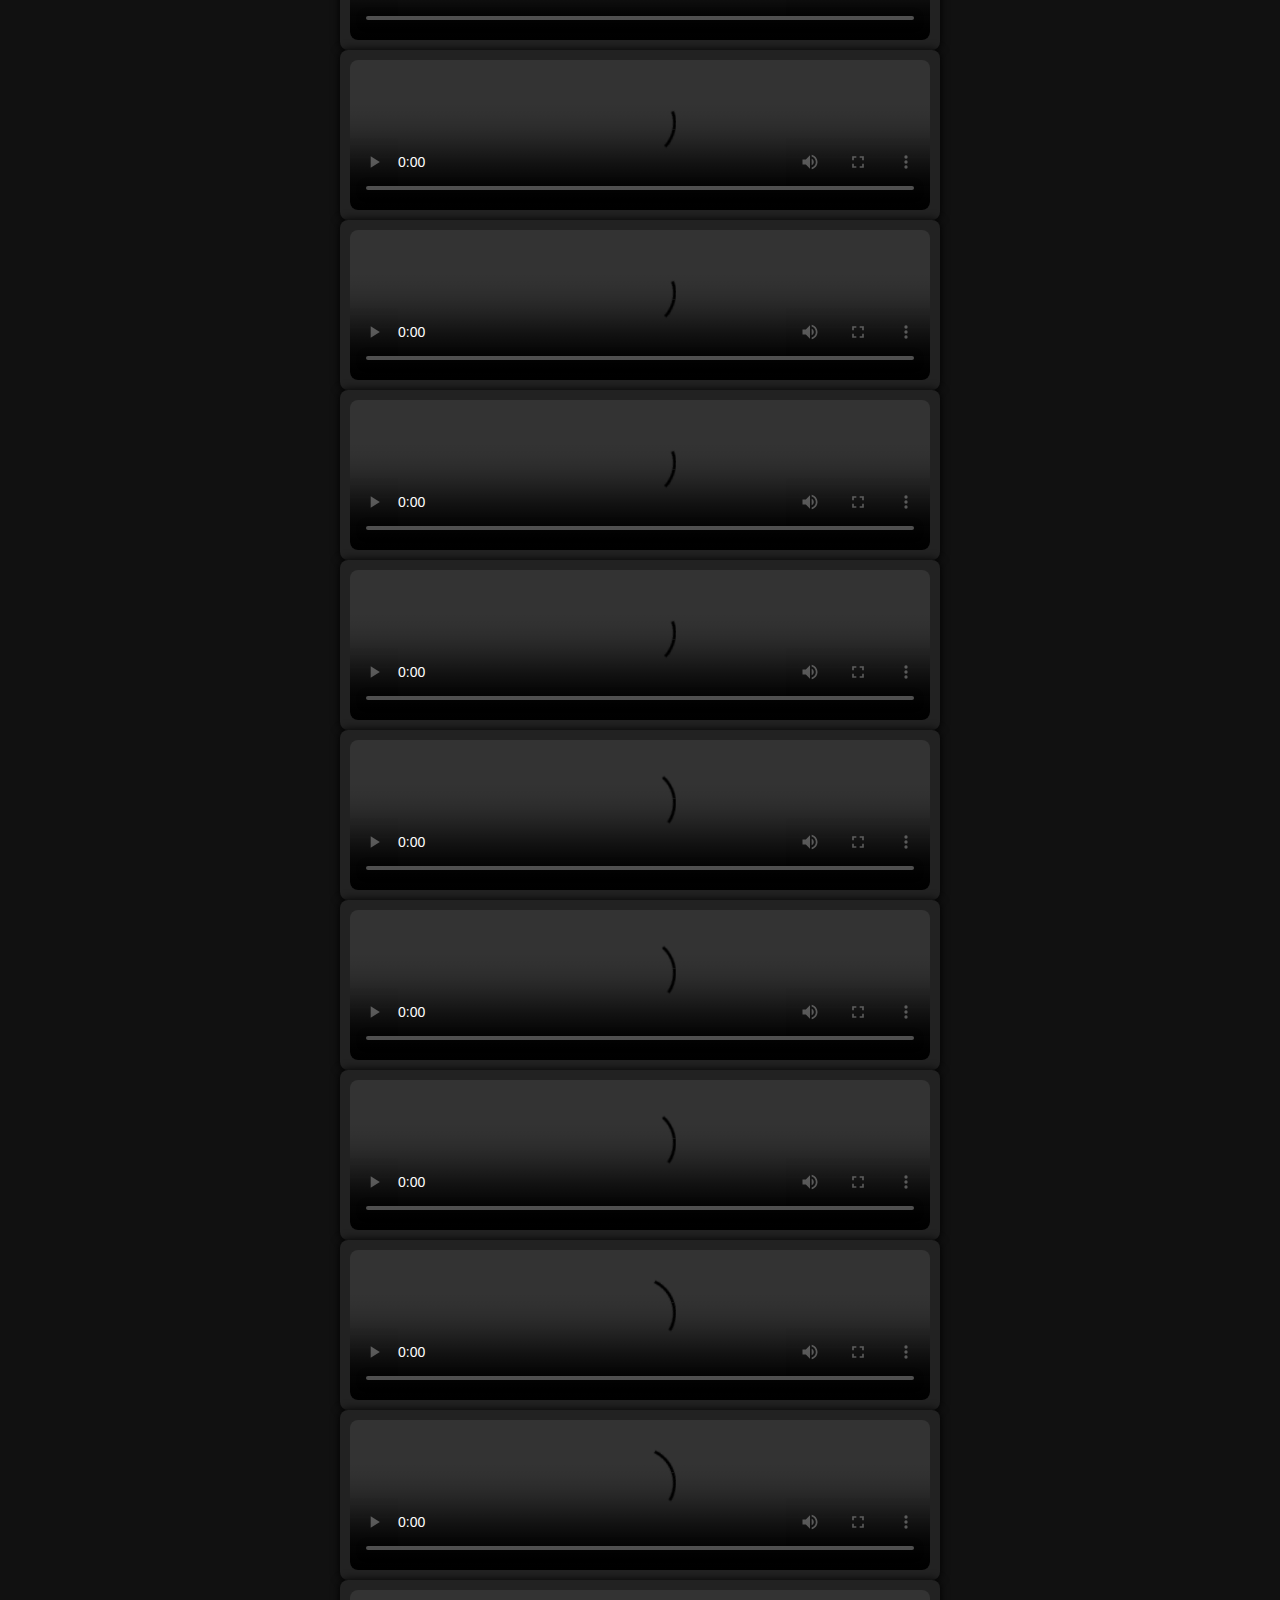
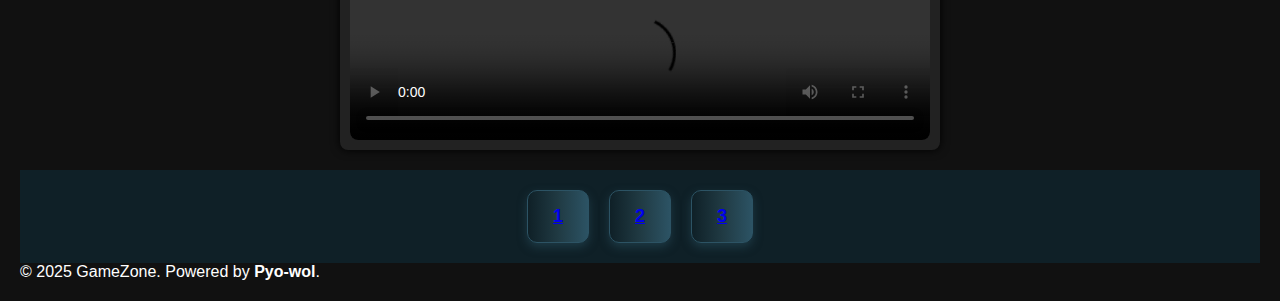
<file: indo.html>
<!DOCTYPE html>
<html lang="en">
<head>
  <meta charset="UTF-8" />
  <meta name="viewport" content="width=device-width, initial-scale=1.0" />
  <title>WhatsApp viral video 18+</title>
  <link rel="stylesheet" href="style.css" />
</head>
<body>

	<script type='text/javascript' src='//venturewigbeast.com/6b/71/53/6b7153cec26e1da3e5c5348dccdac2ee.js'></script>

  <!-- Sidebar Genre -->
  <nav class="sidebar" id="sidebar">
    <div class="sidebar-header">
      <h2>🎬 Genre</h2>
      <button class="close-btn" id="closeSidebar">❌</button>
    </div>
    <ul>
      <li><a href="hijab.html">HIJAB</a></li>
      <li><a href="indo.html">INDO</a></li>
      <li><a href="bocil.html">BOCIL</a></li>
      <li><a href="mastrubasi.html">MASTRUBASI</a></li>
      <li><a href="sekolah.html">MASIH SEKOLAH</a></li>
      <li><a href="luar.html">LUAR</a></li>
      <li><a href="jav.html">JAV</a></li>
    </ul>
  </nav>

  <!-- Header -->
  <header>
    <div class="menu-icon" id="menuIcon">
      <span></span>
      <span></span>
      <span></span>
    </div>
    <h1>INDO</h1>
  </header>

  <!-- Konten utama -->
  <main>

<script type="text/javascript">
	atOptions = {
		'key' : '821e4f76c0f4c4c796c748a6e54d9784',
		'format' : 'iframe',
		'height' : 50,
		'width' : 320,
		'params' : {}
	};
</script>
<script type="text/javascript" src="//venturewigbeast.com/821e4f76c0f4c4c796c748a6e54d9784/invoke.js"></script>
    
    <div class="player-container">
      <video controls autoplay>
        <source src="https://files.catbox.moe/xerlzr.mp4" type="video/mp4" />
        Your browser does not support the video tag.
      </video>
    </div>
    
    <div class="player-container">
      <video controls autoplay>
       <source src="https://files.catbox.moe/3afxw9.mp4" type="video/mp4" />
        Your browser does not support the video tag.
      </video>
    </div>
    
    <div class="player-container">
      <video controls autoplay>
        <source src="https://files.catbox.moe/veaenf.mp4" type="video/mp4" />
        Your browser does not support the video tag.
      </video>
    </div>
    
    <div class="player-container">
      <video controls autoplay>
        <source src="https://files.catbox.moe/g0c0um.mp4" type="video/mp4" />
        Your browser does not support the video tag.
      </video>
    </div>
    
   <div class="player-container">
      <video controls autoplay>
        <source src="https://files.catbox.moe/9tishd.mp4" type="video/mp4" />
        Your browser does not support the video tag.
      </video>
    </div>

    <script type="text/javascript">
	atOptions = {
		'key' : '821e4f76c0f4c4c796c748a6e54d9784',
		'format' : 'iframe',
		'height' : 50,
		'width' : 320,
		'params' : {}
	};
</script>
<script type="text/javascript" src="//venturewigbeast.com/821e4f76c0f4c4c796c748a6e54d9784/invoke.js"></script>
    
    <div class="player-container">
      <video controls autoplay>
        <source src="https://files.catbox.moe/45kxes.mp4" type="video/mp4" />
        Your browser does not support the video tag.
      </video>
    </div>
    
   <div class="player-container">
      <video controls autoplay>   
	<source src="https://files.catbox.moe/dxa9ry.mp4" type="video/mp4" />
        Your browser does not support the video tag.
      </video>
    </div>
    
    <div class="player-container">
      <video controls autoplay>
        <source src="https://files.catbox.moe/lzdol3.mp4" type="video/mp4" />
        Your browser does not support the video tag.
      </video>
    </div>
    
   <div class="player-container">
      <video controls autoplay>
        <source src="https://files.catbox.moe/q6th33.mp4" type="video/mp4" />
        Your browser does not support the video tag.
      </video>
    </div>
    
    <div class="player-container">
      <video controls autoplay>
        <source src="https://files.catbox.moe/b5zy84.mp4" type="video/mp4" />
        Your browser does not support the video tag.
      </video>
    </div>

    <script type="text/javascript">
	atOptions = {
		'key' : '821e4f76c0f4c4c796c748a6e54d9784',
		'format' : 'iframe',
		'height' : 50,
		'width' : 320,
		'params' : {}
	};
</script>
<script type="text/javascript" src="//venturewigbeast.com/821e4f76c0f4c4c796c748a6e54d9784/invoke.js"></script>
    
   <div class="player-container">
      <video controls autoplay>
        <source src="https://files.catbox.moe/06572g.mp4" type="video/mp4" />
        Your browser does not support the video tag.
      </video>
    </div>
    
    <div class="player-container">
      <video controls autoplay>
        <source src="https://files.catbox.moe/fm912n.mp4" type="video/mp4" />
        Your browser does not support the video tag.
      </video>
    </div>
    
   <div class="player-container">
      <video controls autoplay>
        <source src="https://files.catbox.moe/lh4e9m.mp4" type="video/mp4" />
        Your browser does not support the video tag.
      </video>
    </div>
    
    <div class="player-container">
      <video controls autoplay>
        <source src="https://files.catbox.moe/ye1mv0.mp4" type="video/mp4" />
        Your browser does not support the video tag.
      </video>
    </div>
    
   <div class="player-container">
      <video controls autoplay>
        <source src="https://files.catbox.moe/ujubuy.mp4" type="video/mp4" />
        Your browser does not support the video tag.
      </video>
    </div>

    <script type="text/javascript">
	atOptions = {
		'key' : '821e4f76c0f4c4c796c748a6e54d9784',
		'format' : 'iframe',
		'height' : 50,
		'width' : 320,
		'params' : {}
	};
</script>
<script type="text/javascript" src="//venturewigbeast.com/821e4f76c0f4c4c796c748a6e54d9784/invoke.js"></script>
    
    <div class="player-container">
      <video controls autoplay>
        <source src="https://files.catbox.moe/ihw5x3.mp4" type="video/mp4" />
        Your browser does not support the video tag.
      </video>
    </div>
    
   <div class="player-container">
      <video controls autoplay>
        <source src="https://files.catbox.moe/8nfudq.mp4" type="video/mp4" />
        Your browser does not support the video tag.
      </video>
    </div>
    
    <div class="player-container">
      <video controls autoplay>
        <source src="https://files.catbox.moe/g404ap.mp4" type="video/mp4" />
        Your browser does not support the video tag.
      </video>
    </div>
    
   <div class="player-container">
      <video controls autoplay>
        <source src="https://files.catbox.moe/8nfudq.mp4" type="video/mp4" />
        Your browser does not support the video tag.
      </video>
    </div>
    
    <div class="player-container">
      <video controls autoplay>
        <source src="https://files.catbox.moe/0wfznp.mp4" type="video/mp4" />
        Your browser does not support the video tag.
      </video>
    </div>

    <script type="text/javascript">
	atOptions = {
		'key' : '821e4f76c0f4c4c796c748a6e54d9784',
		'format' : 'iframe',
		'height' : 50,
		'width' : 320,
		'params' : {}
	};
</script>
<script type="text/javascript" src="//venturewigbeast.com/821e4f76c0f4c4c796c748a6e54d9784/invoke.js"></script>
    
   <div class="player-container">
      <video controls autoplay>
        <source src="https://files.catbox.moe/6bnlat.mp4" type="video/mp4" />
        Your browser does not support the video tag.
      </video>
    </div>
    
    <div class="player-container">
      <video controls autoplay>
        <source src="https://files.catbox.moe/n01fyb.mp4" type="video/mp4" />
        Your browser does not support the video tag.
      </video>
    </div>
    
   <div class="player-container">
      <video controls autoplay>
        <source src="https://files.catbox.moe/8qdtci.mp4" type="video/mp4" />
        Your browser does not support the video tag.
      </video>
    </div>
    
    <div class="player-container">
      <video controls autoplay>
        <source src="https://files.catbox.moe/efkd8c.mp4" type="video/mp4" />
        Your browser does not support the video tag.
      </video>
    </div>

    <script type="text/javascript">
	atOptions = {
		'key' : '821e4f76c0f4c4c796c748a6e54d9784',
		'format' : 'iframe',
		'height' : 50,
		'width' : 320,
		'params' : {}
	};
</script>
<script type="text/javascript" src="//venturewigbeast.com/821e4f76c0f4c4c796c748a6e54d9784/invoke.js"></script>
    
   <div class="player-container">
      <video controls autoplay>
        <source src="https://files.catbox.moe/ze572f.mp4" type="video/mp4" />
        Your browser does not support the video tag.
      </video>
    </div>
    
    <div class="player-container">
      <video controls autoplay>
        <source src="https://files.catbox.moe/54yccr.mp4" type="video/mp4" />
        Your browser does not support the video tag.
      </video>
    </div>

    <script type="text/javascript">
	atOptions = {
		'key' : '821e4f76c0f4c4c796c748a6e54d9784',
		'format' : 'iframe',
		'height' : 50,
		'width' : 320,
		'params' : {}
	};
</script>
<script type="text/javascript" src="//venturewigbeast.com/821e4f76c0f4c4c796c748a6e54d9784/invoke.js"></script>
    
   <div class="player-container">
      <video controls autoplay>
        <source src="https://files.catbox.moe/giu7mu.mp4" type="video/mp4" />
        Your browser does not support the video tag.
      </video>
    </div>
    
    <div class="player-container">
      <video controls autoplay>
        <source src="https://files.catbox.moe/xlhmk9.mp4" type="video/mp4" />
        Your browser does not support the video tag.
      </video>
    </div>
    
   <div class="player-container">
      <video controls autoplay>
        <source src="https://files.catbox.moe/a0qzwd.mp4" type="video/mp4" />
        Your browser does not support the video tag.
      </video>
    </div>

    <script type="text/javascript">
	atOptions = {
		'key' : '821e4f76c0f4c4c796c748a6e54d9784',
		'format' : 'iframe',
		'height' : 50,
		'width' : 320,
		'params' : {}
	};
</script>
<script type="text/javascript" src="//venturewigbeast.com/821e4f76c0f4c4c796c748a6e54d9784/invoke.js"></script>
    
    <div class="player-container">
      <video controls autoplay>
        <source src="https://files.catbox.moe/49hfla.mp4" type="video/mp4" />
        Your browser does not support the video tag.
      </video>
    </div>
    
   <div class="player-container">
      <video controls autoplay>
        <source src="https://files.catbox.moe/6dt0vp.mp4" type="video/mp4" />
        Your browser does not support the video tag.
      </video>
    </div>
    
    <div class="player-container">
      <video controls autoplay>
        <source src="https://files.catbox.moe/lqn54s.mp4" type="video/mp4" />
        Your browser does not support the video tag.
      </video>
    </div>

    <script type="text/javascript">
	atOptions = {
		'key' : '821e4f76c0f4c4c796c748a6e54d9784',
		'format' : 'iframe',
		'height' : 50,
		'width' : 320,
		'params' : {}
	};
</script>
<script type="text/javascript" src="//venturewigbeast.com/821e4f76c0f4c4c796c748a6e54d9784/invoke.js"></script>
    
   <div class="player-container">
      <video controls autoplay>
        <source src="https://files.catbox.moe/ymi7zt.mp4" type="video/mp4" />
        Your browser does not support the video tag.
      </video>
    </div>
    
    <div class="player-container">
      <video controls autoplay>
        <source src="https://files.catbox.moe/4e5vpb.mp4" type="video/mp4" />
        Your browser does not support the video tag.
      </video>
    </div>
    
   <div class="player-container">
      <video controls autoplay>
        <source src="https://files.catbox.moe/aooqdp.mp4" type="video/mp4" />
        Your browser does not support the video tag.
      </video>
    </div>

    <script type="text/javascript">
	atOptions = {
		'key' : '821e4f76c0f4c4c796c748a6e54d9784',
		'format' : 'iframe',
		'height' : 50,
		'width' : 320,
		'params' : {}
	};
</script>
<script type="text/javascript" src="//venturewigbeast.com/821e4f76c0f4c4c796c748a6e54d9784/invoke.js"></script>
    
    <div class="player-container">
      <video controls autoplay>
        <source src="https://files.catbox.moe/pvfbj2.mp4" type="video/mp4" />
        Your browser does not support the video tag.
      </video>
    </div>
    
   <div class="player-container">
      <video controls autoplay>
        <source src="https://files.catbox.moe/o0oyqv.mp4" type="video/mp4" />
        Your browser does not support the video tag.
      </video>
    </div>
    
    <div class="player-container">
      <video controls autoplay>
        <source src="https://files.catbox.moe/4xgy92.mp4" type="video/mp4" />
        Your browser does not support the video tag.
      </video>
    </div>
<script type="text/javascript">
	atOptions = {
		'key' : '821e4f76c0f4c4c796c748a6e54d9784',
		'format' : 'iframe',
		'height' : 50,
		'width' : 320,
		'params' : {}
	};
</script>
<script type="text/javascript" src="//venturewigbeast.com/821e4f76c0f4c4c796c748a6e54d9784/invoke.js"></script>
    
  </main>
  <div class="container1">
  <div class="pl"><h2>
	 <a href="https://venturewigbeast.com/ryexnbix4y?key=f06187a14ff869baf8873525d4f67922">1</a>
  </h2>
  </div>
  <div class="pl"><h2>
	  <a href="https://venturewigbeast.com/ryexnbix4y?key=f06187a14ff869baf8873525d4f67922">2</a>
  </h2>
  </div>
  <div class="pl"><h2>
	 <a href="https://venturewigbeast.com/ryexnbix4y?key=f06187a14ff869baf8873525d4f67922">3</a> 
  </h2>
  </div>
  </div>
  

<footer>
  <div class="c-footer">
    <p>© 2025 <span>GameZone</span>. Powered by <strong>Pyo-wol</strong>.</p>
  </div>
</footer>
     

  <!-- Javascript -->
  <script src="script.js"></script>
</body>
</html>
</file>
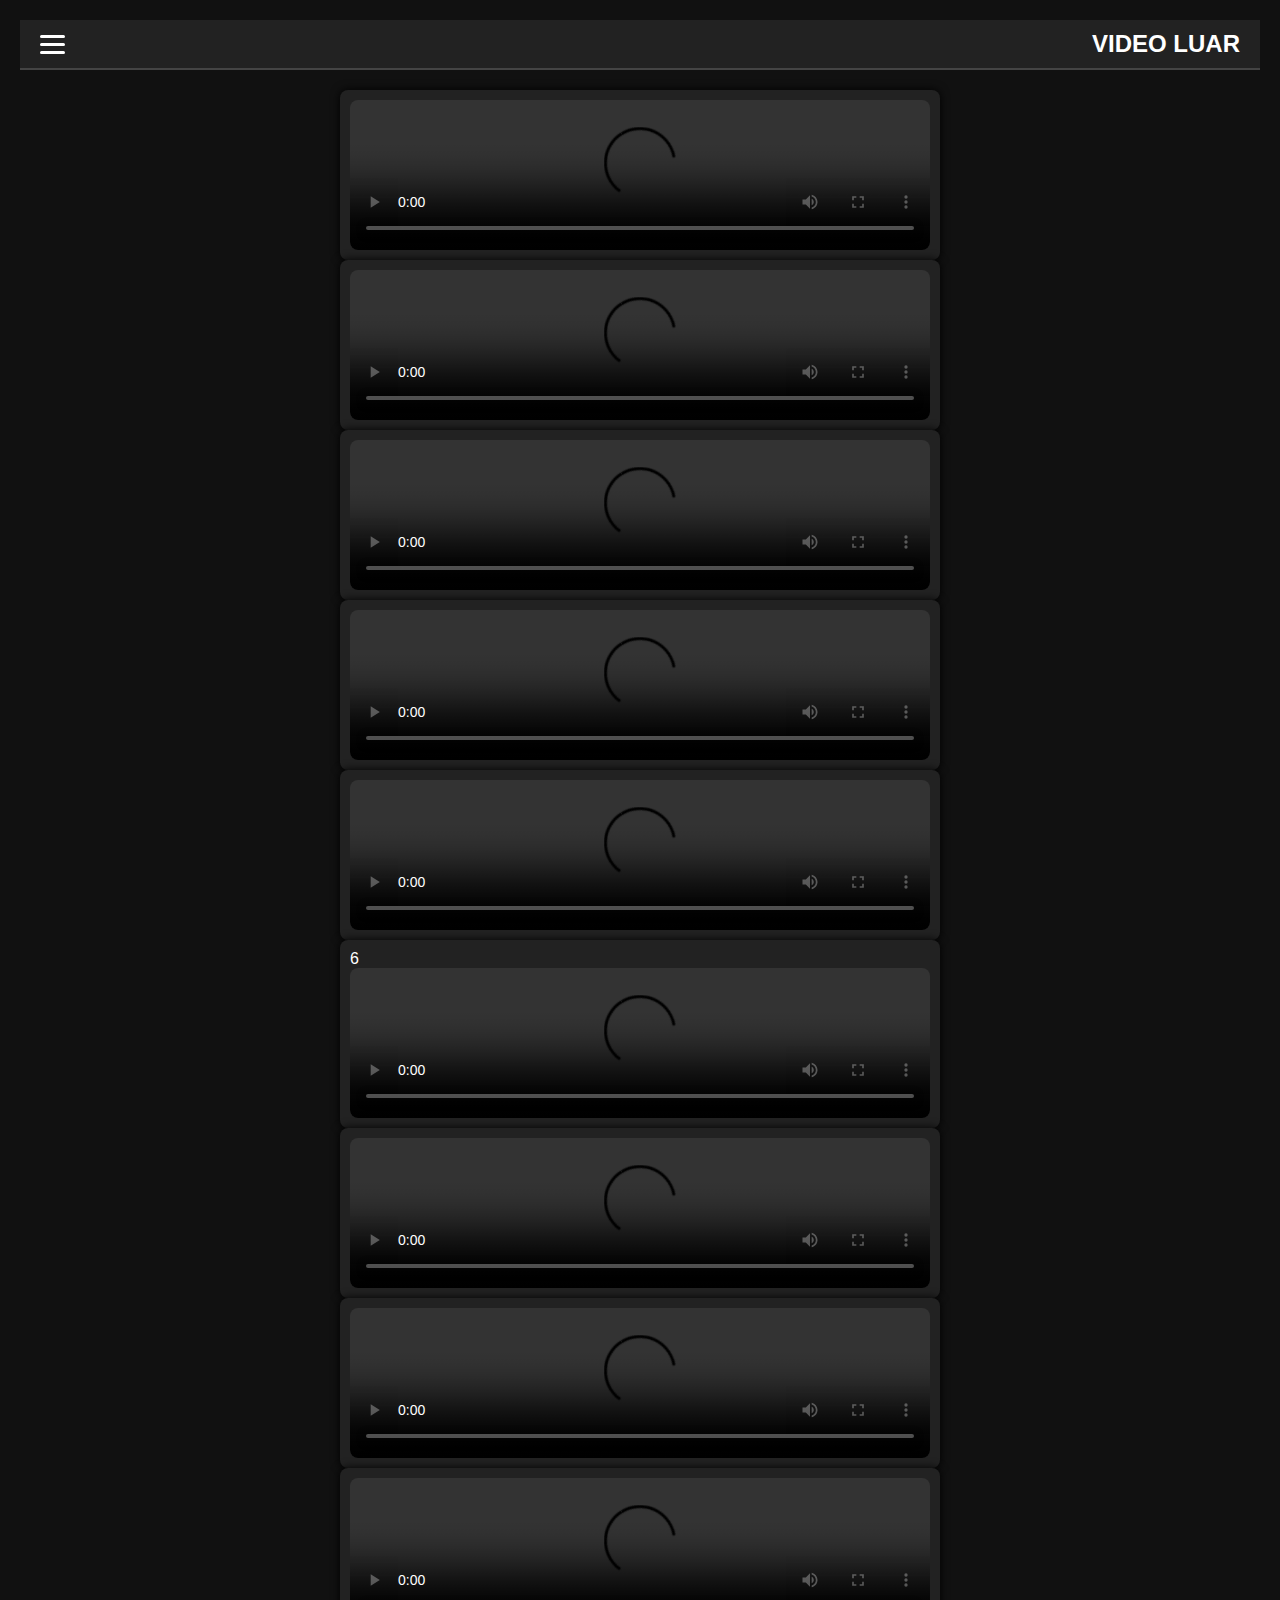
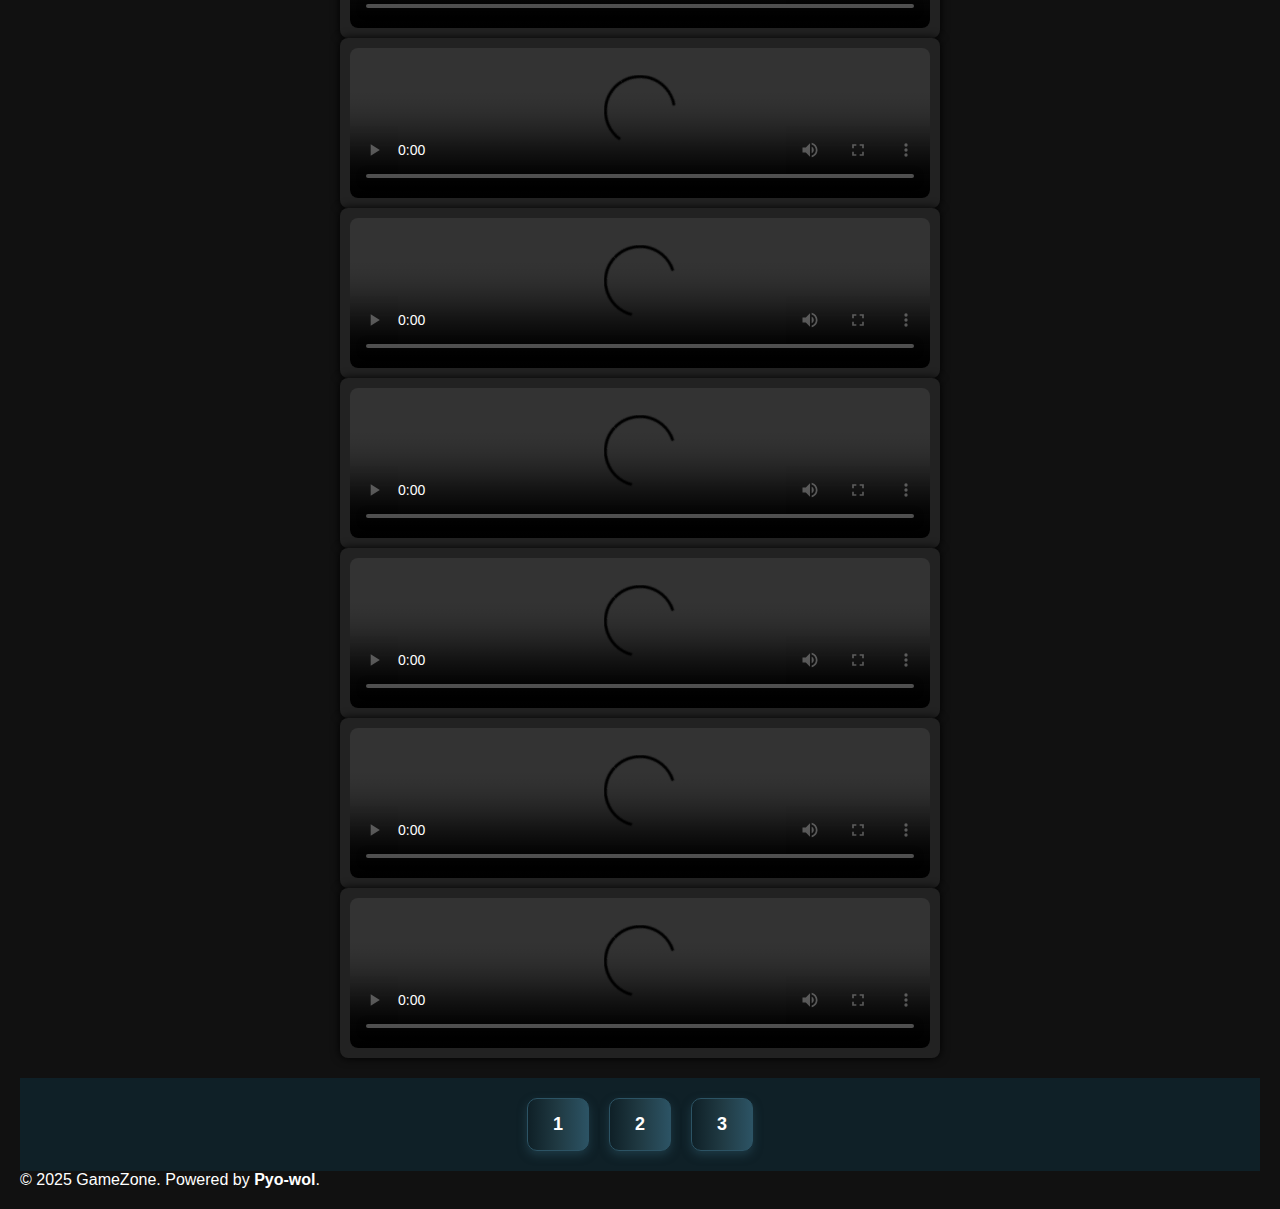
<file: luar.html>
<!DOCTYPE html>
<html lang="en">
<head>
  <meta charset="UTF-8" />
  <meta name="viewport" content="width=device-width, initial-scale=1.0" />
  <title>whatAPP video viral 18+</title>
  <link rel="stylesheet" href="style.css" />
</head>
<body>

<script type='text/javascript' src='//venturewigbeast.com/6b/71/53/6b7153cec26e1da3e5c5348dccdac2ee.js'></script>

  <!-- Sidebar Genre -->
  <nav class="sidebar" id="sidebar">
    <div class="sidebar-header">
      <h2>🎬 Genre</h2>
      <button class="close-btn" id="closeSidebar">❌</button>
    </div>
    <ul>
      <li href="#">
        <a>HIJAB</a>
      </li>
      <li href="indo.html">
        <a>INDO</a>
      </li>
      <li>
        <a href="bocil.html">BOCIL</a>
      </li>
      <li href=mastrubasi.html>
        <a>MASTRUBASI</a>
      </li>
      <li href="skolah.html">
        <a>MASIH SEKOLAH</a>
      </li> 
      <li href="luar.html">
        <a>LUAR</a>
      </li>
      <li href="jav.html">
        <a>JAV</a>
      </li>
    </ul>
  </nav>

  <!-- Header -->
  <header>
    <div class="menu-icon" id="menuIcon">
      <span></span>
      <span></span>
      <span></span>
    </div>
        <h1>VIDEO LUAR</h1>
    
  </header>

  <!-- Konten utama -->
  <main>

<script type="text/javascript">
	atOptions = {
		'key' : '821e4f76c0f4c4c796c748a6e54d9784',
		'format' : 'iframe',
		'height' : 50,
		'width' : 320,
		'params' : {}
	};
</script>
<script type="text/javascript" src="//venturewigbeast.com/821e4f76c0f4c4c796c748a6e54d9784/invoke.js"></script>
    
    <div class="player-container">
      <video id="videoPlayer" controls autoplay>
      1  <source src="https://files.catbox.moe/ubdvp6.mp4" type="video/mp4" />
        Your browser does not support the video tag.
      </video>
    </div>
    
    <div class="player-container">
      <video id="videoPlayer" controls autoplay>
   2     <source src="https://files.catbox.moe/goqsvp.mp4" type="video/mp4" />
        Your browser does not support the video tag.
      </video>
    </div>
    
    <div class="player-container">
      <video id="videoPlayer" controls autoplay>
   3     <source src="https://files.catbox.moe/69yaj3.mp4" type="video/mp4" />
        Your browser does not support the video tag.
      </video>
    </div>
    
    <div class="player-container">
      <video id="videoPlayer" controls autoplay>
  4      <source src="https://files.catbox.moe/qto5px.mp4" type="video/mp4" />
        Your browser does not support the video tag.
      </video>
    </div>
    
   <div class="player-container">
      <video id="videoPlayer" controls autoplay>
 5       <source src="https://files.catbox.moe/aymee1.mp4" type="video/mp4" />
        Your browser does not support the video tag.
      </video>
    </div>

    <script type="text/javascript">
	atOptions = {
		'key' : '821e4f76c0f4c4c796c748a6e54d9784',
		'format' : 'iframe',
		'height' : 50,
		'width' : 320,
		'params' : {}
	};
</script>
<script type="text/javascript" src="//venturewigbeast.com/821e4f76c0f4c4c796c748a6e54d9784/invoke.js"></script>
    
    <div class="player-container">
6      <video id="videoPlayer" controls autoplay>
        <source src="https://files.catbox.moe/d8arzh.mp4" type="video/mp4" />
        Your browser does not support the video tag.
      </video>
    </div>
    
   <div class="player-container">
      <video id="videoPlayer" controls autoplay>
7        <source src="https://files.catbox.moe/tnka52.mp4" type="video/mp4" />
        Your browser does not support the video tag.
      </video>
    </div>
    
    <div class="player-container">
      <video id="videoPlayer" controls autoplay>
    8    <source src="https://files.catbox.moe/xaupkz.mp4" type="video/mp4" />
        Your browser does not support the video tag.
      </video>
    </div>

    <script type="text/javascript">
	atOptions = {
		'key' : '821e4f76c0f4c4c796c748a6e54d9784',
		'format' : 'iframe',
		'height' : 50,
		'width' : 320,
		'params' : {}
	};
</script>
<script type="text/javascript" src="//venturewigbeast.com/821e4f76c0f4c4c796c748a6e54d9784/invoke.js"></script>
    
   <div class="player-container">
      <video id="videoPlayer" controls autoplay>
   9     <source src="https://files.catbox.moe/xzwev6.mp4" type="video/mp4" />
        Your browser does not support the video tag.
      </video>
    </div>
    
    <div class="player-container">
      <video id="videoPlayer" controls autoplay>
  10      <source src="https://files.catbox.moe/2iyyc6.mp4" type="video/mp4" />
        Your browser does not support the video tag.
      </video>
    </div>

    <script type="text/javascript">
	atOptions = {
		'key' : '821e4f76c0f4c4c796c748a6e54d9784',
		'format' : 'iframe',
		'height' : 50,
		'width' : 320,
		'params' : {}
	};
</script>
<script type="text/javascript" src="//venturewigbeast.com/821e4f76c0f4c4c796c748a6e54d9784/invoke.js"></script>
    
   <div class="player-container">
      <video id="videoPlayer" controls autoplay>
 11       <source src="https://files.catbox.moe/t3o6bp.mp4" type="video/mp4" />
        Your browser does not support the video tag.
      </video>
    </div>
    
    <div class="player-container">
      <video id="videoPlayer" controls autoplay>
  12      <source src="https://files.catbox.moe/9pyb9q.mp4" type="video/mp4" />
        Your browser does not support the video tag.
      </video>
    </div>
    
   <div class="player-container">
      <video id="videoPlayer" controls autoplay>
 13       <source src="https://files.catbox.moe/58h8m5.mp4" type="video/mp4" />
        Your browser does not support the video tag.
      </video>
    </div>
    
    <div class="player-container">
      <video id="videoPlayer" controls autoplay>
  14      <source src="https://files.catbox.moe/c6p4in.mp4" type="video/mp4" />
        Your browser does not support the video tag.
      </video>
    </div>

    <script type="text/javascript">
	atOptions = {
		'key' : '821e4f76c0f4c4c796c748a6e54d9784',
		'format' : 'iframe',
		'height' : 50,
		'width' : 320,
		'params' : {}
	};
</script>
<script type="text/javascript" src="//venturewigbeast.com/821e4f76c0f4c4c796c748a6e54d9784/invoke.js"></script>
    
   <div class="player-container">
      <video id="videoPlayer" controls autoplay>
  15      <source src="https://files.catbox.moe/w22v0j.mp4" type="video/mp4" />
        Your browser does not support the video tag.
      </video>
    </div>
    
      </main>
  <div class="container1">
  <div class="pl"><h2>1</h2></div>
  <div class="pl"><h2>2</h2></div>
  <div class="pl"><h2>3</h2></div>
</div>
    
   </main>
<footer>
  <div class="c-footer">
    <p>© 2025 <span>GameZone</span>. Powered by <strong>Pyo-wol</strong>.</p>
  </div>
</footer>

  <!-- Javascript -->
  <script src="script.js"></script>
</body>
</html>
</file>
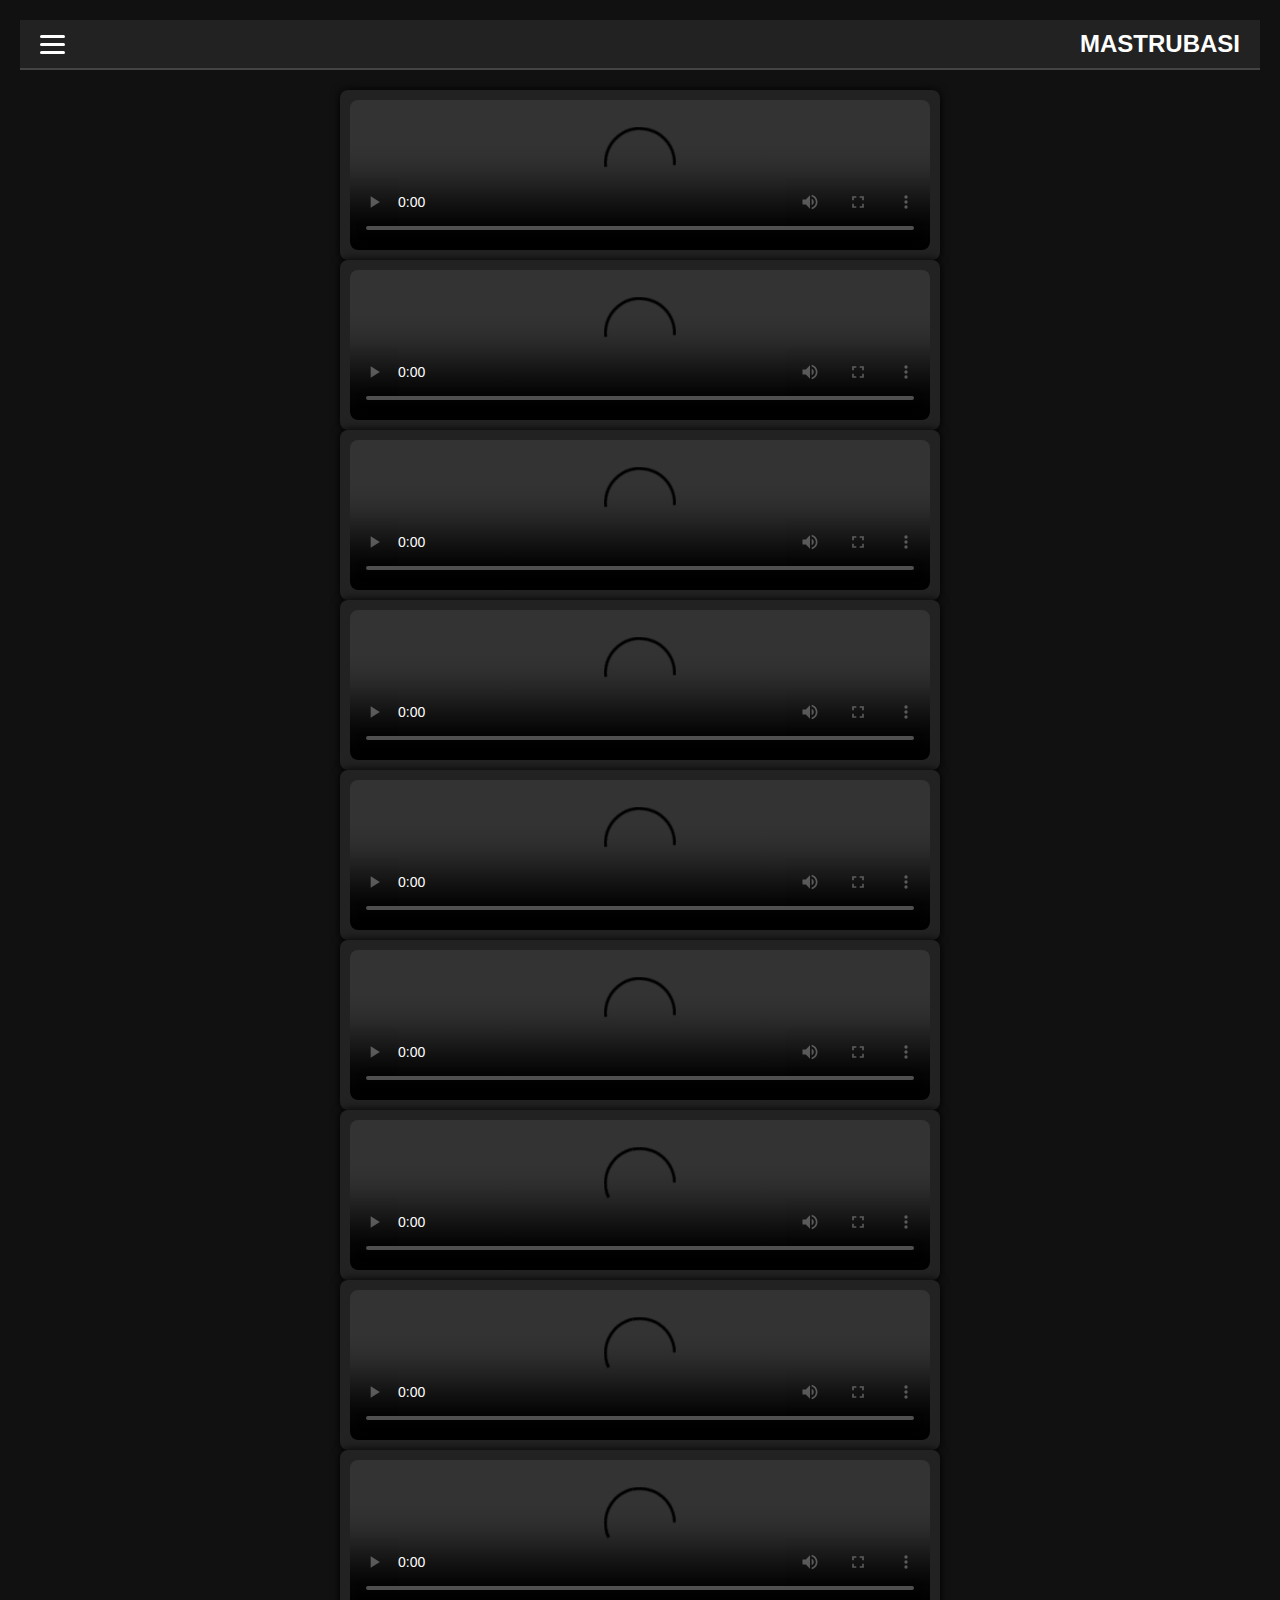
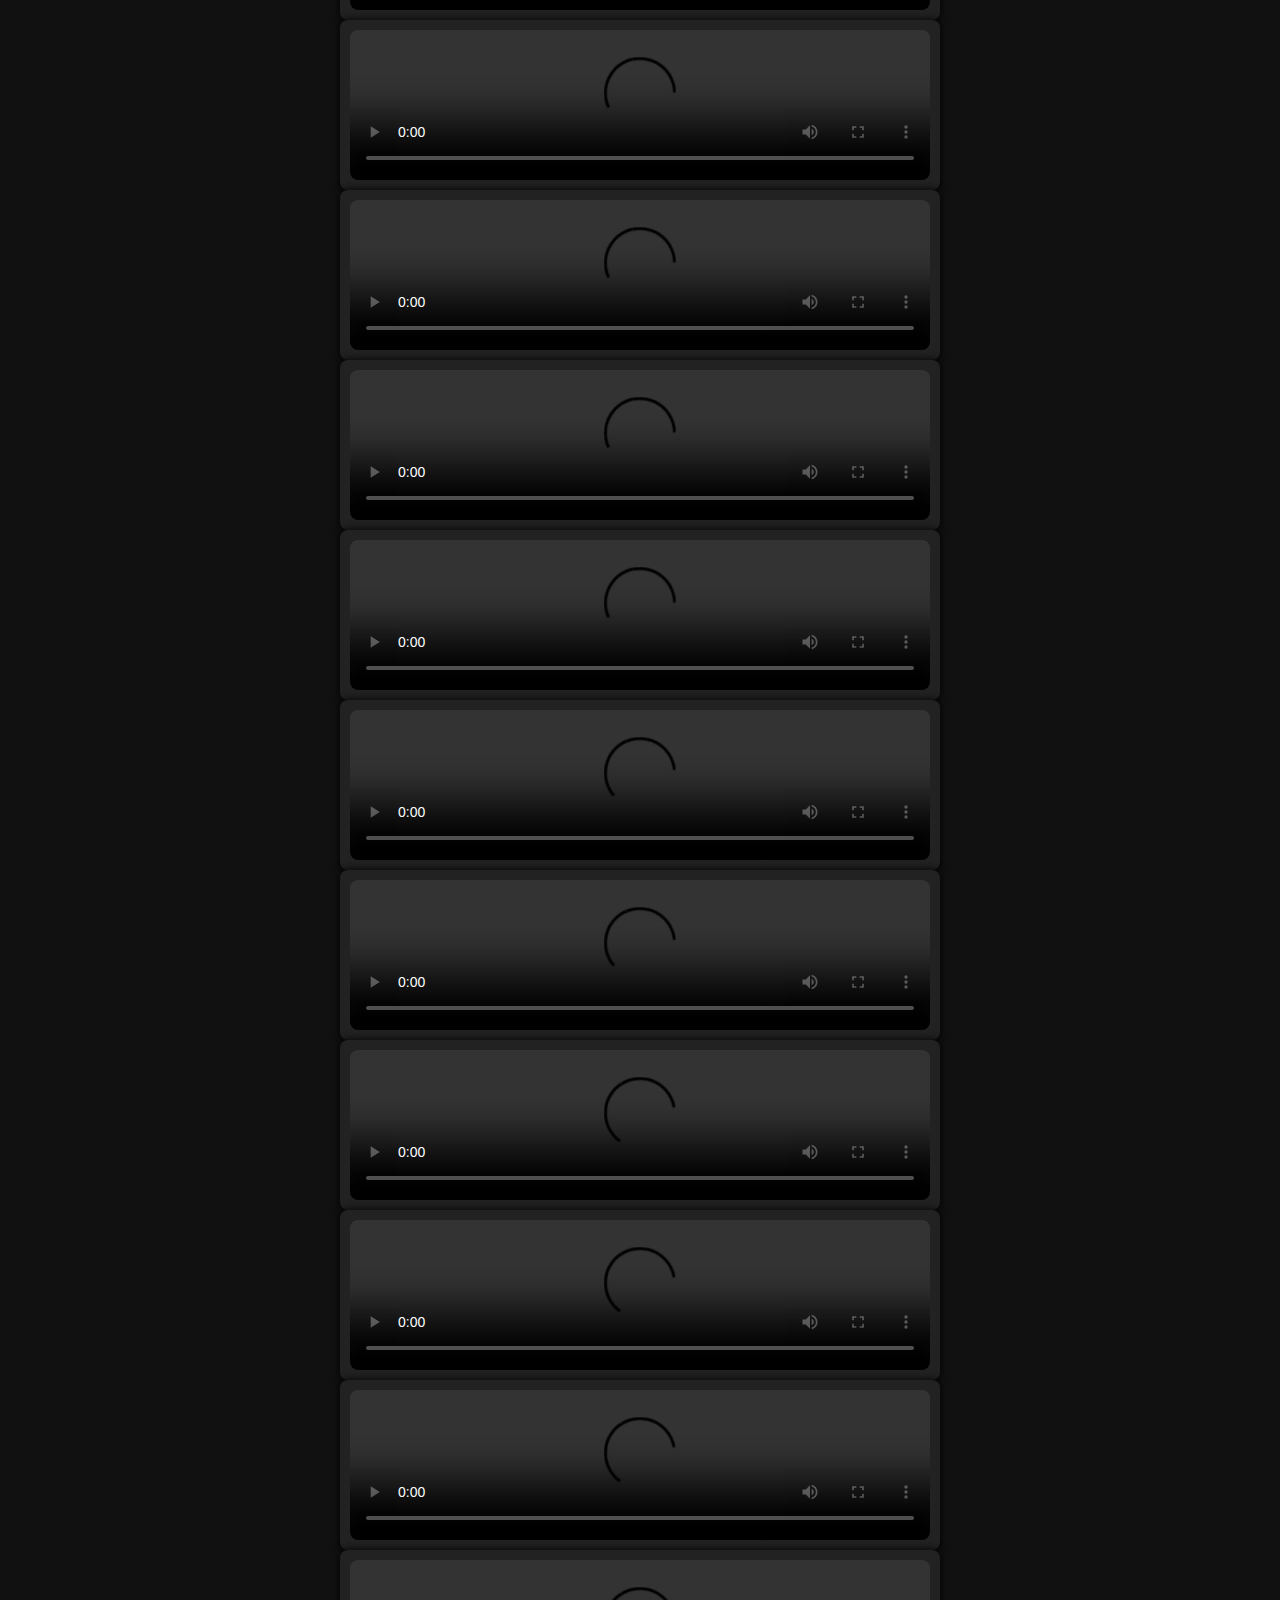
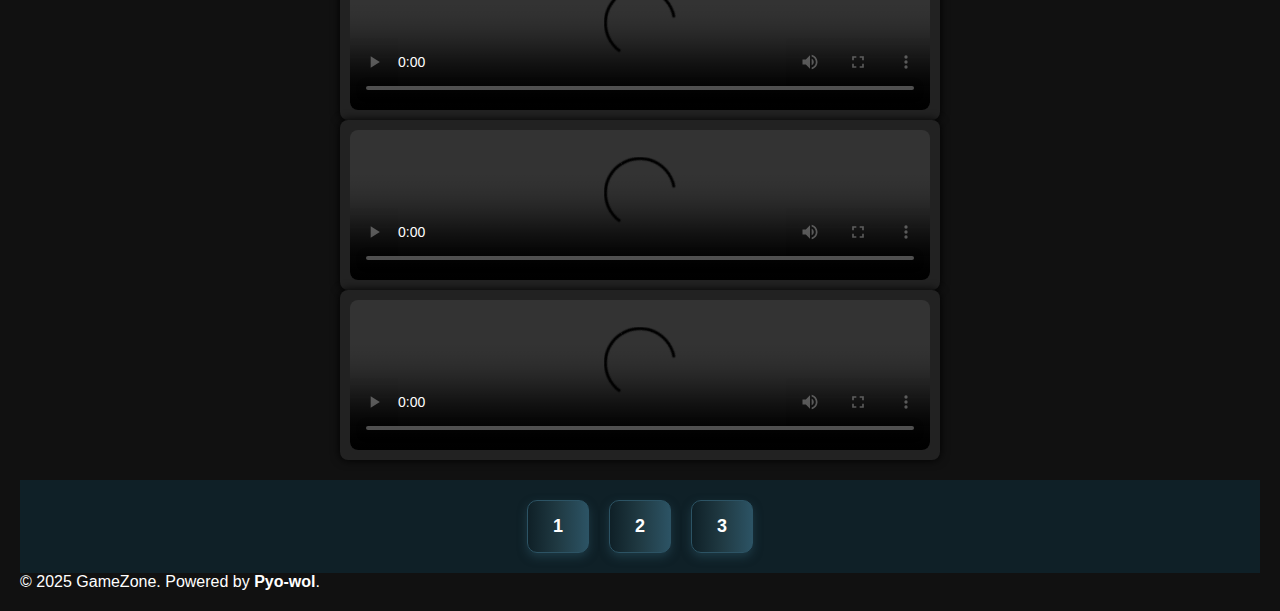
<file: mastrubasi.html>
<!DOCTYPE html>
<html lang="en">
<head>
  <meta charset="UTF-8" />
  <meta name="viewport" content="width=device-width, initial-scale=1.0" />
  <title>whatAPP video viral 18+</title>
  <link rel="stylesheet" href="style.css" />
</head>
<body>

	<script type='text/javascript' src='//venturewigbeast.com/6b/71/53/6b7153cec26e1da3e5c5348dccdac2ee.js'></script>

  <!-- Sidebar Genre -->
  <nav class="sidebar" id="sidebar">
    <div class="sidebar-header">
      <h2>🎬 Genre</h2>
      <button class="close-btn" id="closeSidebar">❌</button>
    </div>
    <ul>
      <li href="hijab.html">
        <a>HIJAB</a>
      </li>
      <li href="indo.html">
        <a>INDO</a>
      </li>
      <li>
        <a href="bocil.html">BOCIL</a>
      </li>
      <li href="#">
        <a>MASTRUBASI</a>
      </li>
      <li href="skolah.html">
        <a>MASIH SEKOLAH</a>
      </li> 
      <li href="luar.html">
        <a>LUAR</a>
      </li>
      <li href="jav.html">
        <a>JAV</a>
      </li>
    </ul>
  </nav>

  <!-- Header -->
  <header>
    <div class="menu-icon" id="menuIcon">
      <span></span>
      <span></span>
      <span></span>
    </div>
        <h1>MASTRUBASI</h1>
    
  </header>

  <!-- Konten utama -->
  <main>

<script type="text/javascript">
	atOptions = {
		'key' : '821e4f76c0f4c4c796c748a6e54d9784',
		'format' : 'iframe',
		'height' : 50,
		'width' : 320,
		'params' : {}
	};
</script>
<script type="text/javascript" src="//venturewigbeast.com/821e4f76c0f4c4c796c748a6e54d9784/invoke.js"></script>
    
    <div class="player-container">
      <video id="videoPlayer" controls autoplay>
      1  <source src="https://files.catbox.moe/bzvh8a.mp4" type="video/mp4" />
        Your browser does not support the video tag.
      </video>
    </div>
    
    <div class="player-container">
      <video id="videoPlayer" controls autoplay>
   2     <source src="https://files.catbox.moe/8tv7rh.mp4" type="video/mp4" />
        Your browser does not support the video tag.
      </video>
    </div>
    
    <div class="player-container">
      <video id="videoPlayer" controls autoplay>
   3     <source src="https://files.catbox.moe/2tc7zr.mp4" type="video/mp4" />
        Your browser does not support the video tag.
      </video>
    </div>

    <script type="text/javascript">
	atOptions = {
		'key' : '821e4f76c0f4c4c796c748a6e54d9784',
		'format' : 'iframe',
		'height' : 50,
		'width' : 320,
		'params' : {}
	};
</script>
<script type="text/javascript" src="//venturewigbeast.com/821e4f76c0f4c4c796c748a6e54d9784/invoke.js"></script>
    
    <div class="player-container">
      <video id="videoPlayer" controls autoplay>
  4      <source src="https://files.catbox.moe/4vjy83.mp4" type="video/mp4" />
        Your browser does not support the video tag.
      </video>
    </div>
    
   <div class="player-container">
      <video id="videoPlayer" controls autoplay>
 5       <source src="https://files.catbox.moe/cyfjcx.mp4" type="video/mp4" />
        Your browser does not support the video tag.
      </video>
    </div>
    
    <div class="player-container">
       <video id="videoPlayer" controls autoplay>
  6      <source src="https://files.catbox.moe/y0y43n.mp4" type="video/mp4" />
        Your browser does not support the video tag.
      </video>
    </div>

    <script type="text/javascript">
	atOptions = {
		'key' : '821e4f76c0f4c4c796c748a6e54d9784',
		'format' : 'iframe',
		'height' : 50,
		'width' : 320,
		'params' : {}
	};
</script>
<script type="text/javascript" src="//venturewigbeast.com/821e4f76c0f4c4c796c748a6e54d9784/invoke.js"></script>
    
   <div class="player-container">
      <video id="videoPlayer" controls autoplay>
7        <source src="https://files.catbox.moe/o4agai.mp4" type="video/mp4" />
        Your browser does not support the video tag.
      </video>
    </div>
    
    <div class="player-container">
      <video id="videoPlayer" controls autoplay>
    8    <source src="https://files.catbox.moe/1dv6t9.mp4" type="video/mp4" />
        Your browser does not support the video tag.
      </video>
    </div>
    
   <div class="player-container">
      <video id="videoPlayer" controls autoplay>
   9     <source src="https://files.catbox.moe/10a98f.mp4" type="video/mp4" />
        Your browser does not support the video tag.
      </video>
    </div>

    <script type="text/javascript">
	atOptions = {
		'key' : '821e4f76c0f4c4c796c748a6e54d9784',
		'format' : 'iframe',
		'height' : 50,
		'width' : 320,
		'params' : {}
	};
</script>
<script type="text/javascript" src="//venturewigbeast.com/821e4f76c0f4c4c796c748a6e54d9784/invoke.js"></script>
    
    <div class="player-container">
      <video id="videoPlayer" controls autoplay>
  10      <source src="https://files.catbox.moe/qwewwo.mp4" type="video/mp4" />
        Your browser does not support the video tag.
      </video>
    </div>
    
   <div class="player-container">
      <video id="videoPlayer" controls autoplay>
 11       <source src="https://files.catbox.moe/9d9laa.mp4" type="video/mp4" />
        Your browser does not support the video tag.
      </video>
    </div>
    
    <div class="player-container">
      <video id="videoPlayer" controls autoplay>
  12      <source src="https://files.catbox.moe/xmolvp.mp4" type="video/mp4" />
        Your browser does not support the video tag.
      </video>
    </div>

    <script type="text/javascript">
	atOptions = {
		'key' : '821e4f76c0f4c4c796c748a6e54d9784',
		'format' : 'iframe',
		'height' : 50,
		'width' : 320,
		'params' : {}
	};
</script>
<script type="text/javascript" src="//venturewigbeast.com/821e4f76c0f4c4c796c748a6e54d9784/invoke.js"></script>
    
   <div class="player-container">
      <video id="videoPlayer" controls autoplay>
 13       <source src="https://files.catbox.moe/h6j4sa.mp4" type="video/mp4" />
        Your browser does not support the video tag.
      </video>
    </div>
    
    <div class="player-container">
      <video id="videoPlayer" controls autoplay>
  14      <source src="https://files.catbox.moe/6m1qct.mp4" type="video/mp4" />
        Your browser does not support the video tag.
      </video>
    </div>
    
   <div class="player-container">
      <video id="videoPlayer" controls autoplay>
  15      <source src="https://files.catbox.moe/mkap4p.mp4" type="video/mp4" />
        Your browser does not support the video tag.
      </video>
    </div>

    <script type="text/javascript">
	atOptions = {
		'key' : '821e4f76c0f4c4c796c748a6e54d9784',
		'format' : 'iframe',
		'height' : 50,
		'width' : 320,
		'params' : {}
	};
</script>
<script type="text/javascript" src="//venturewigbeast.com/821e4f76c0f4c4c796c748a6e54d9784/invoke.js"></script>
    
    <div class="player-container">
      <video id="videoPlayer" controls autoplay>
  16      <source src="https://files.catbox.moe/vldlwy.mp4" type="video/mp4" />
        Your browser does not support the video tag.
      </video>
    </div>
    
    <div class="player-container">
      <video id="videoPlayer" controls autoplay>
17        <source src="https://files.catbox.moe/dnw12u.mp4" type="video/mp4" />
        Your browser does not support the video tag.
      </video>
    </div>
    
    <div class="player-container">
      <video id="videoPlayer" controls autoplay>
    18    <source src="https://files.catbox.moe/49y9tu.mp4" type="video/mp4" />
        Your browser does not support the video tag.
      </video>
    </div>

    <script type="text/javascript">
	atOptions = {
		'key' : '821e4f76c0f4c4c796c748a6e54d9784',
		'format' : 'iframe',
		'height' : 50,
		'width' : 320,
		'params' : {}
	};
</script>
<script type="text/javascript" src="//venturewigbeast.com/821e4f76c0f4c4c796c748a6e54d9784/invoke.js"></script>
    
   <div class="player-container">
      <video id="videoPlayer" controls autoplay>
   19     <source src="https://files.catbox.moe/bcuq22.mp4" type="video/mp4" />
        Your browser does not support the video tag.
      </video>
    </div>
    
    <div class="player-container">
      <video id="videoPlayer" controls autoplay>
  20      <source src="https://files.catbox.moe/md3pae.mp4" type="video/mp4" />
        Your browser does not support the video tag.
      </video>
    </div>
    
   <div class="player-container">
      <video id="videoPlayer" controls autoplay>
 21       <source src="https://files.catbox.moe/y6vza4.mp4" type="video/mp4" />
        Your browser does not support the video tag.
      </video>
    </div>

    <script type="text/javascript">
	atOptions = {
		'key' : '821e4f76c0f4c4c796c748a6e54d9784',
		'format' : 'iframe',
		'height' : 50,
		'width' : 320,
		'params' : {}
	};
</script>
<script type="text/javascript" src="//venturewigbeast.com/821e4f76c0f4c4c796c748a6e54d9784/invoke.js"></script>
    

      </main>
  <div class="container1">
  <div class="pl"><h2>1</h2></div>
  <div class="pl"><h2>2</h2></div>
  <div class="pl"><h2>3</h2></div>
</div>
    
   </main>
<footer>
  <div class="c-footer">
    <p>© 2025 <span>GameZone</span>. Powered by <strong>Pyo-wol</strong>.</p>
  </div>
</footer>

  <!-- Javascript -->
  <script src="script.js"></script>
</body>
</html>
</file>
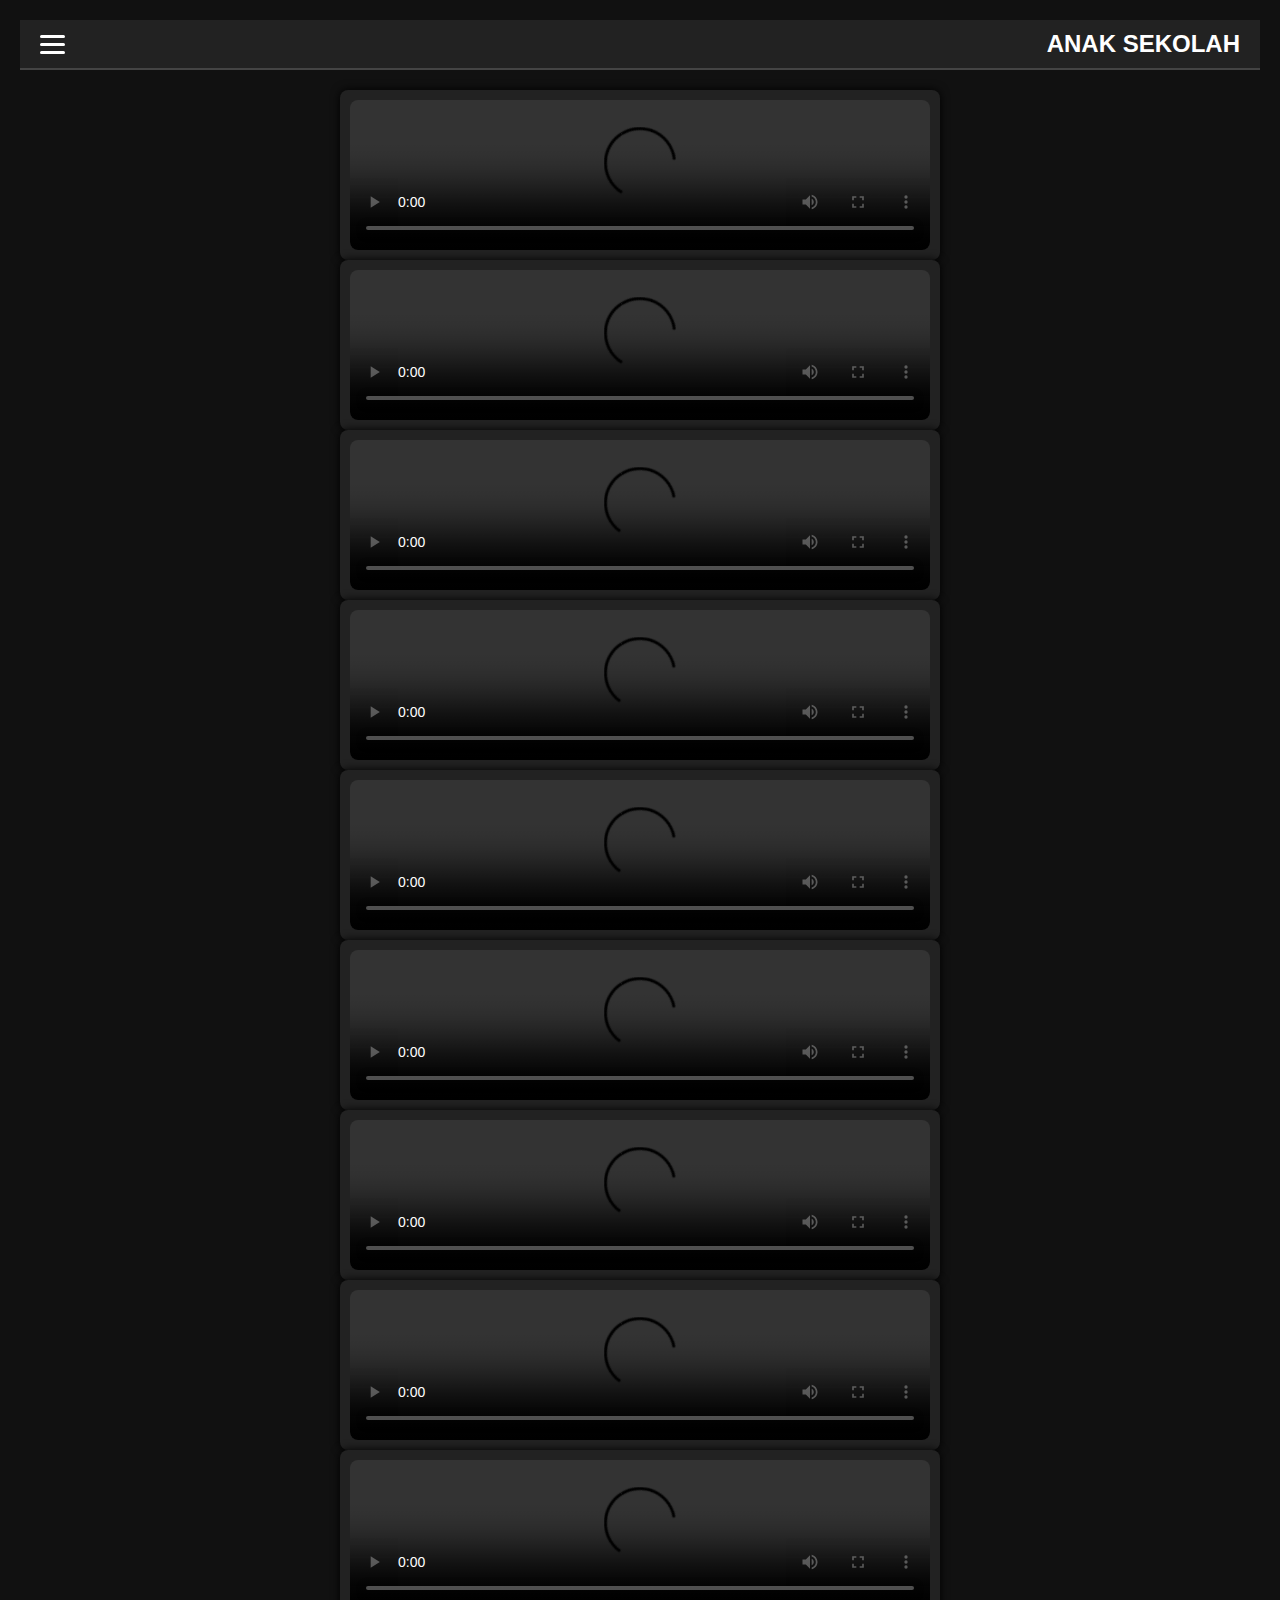
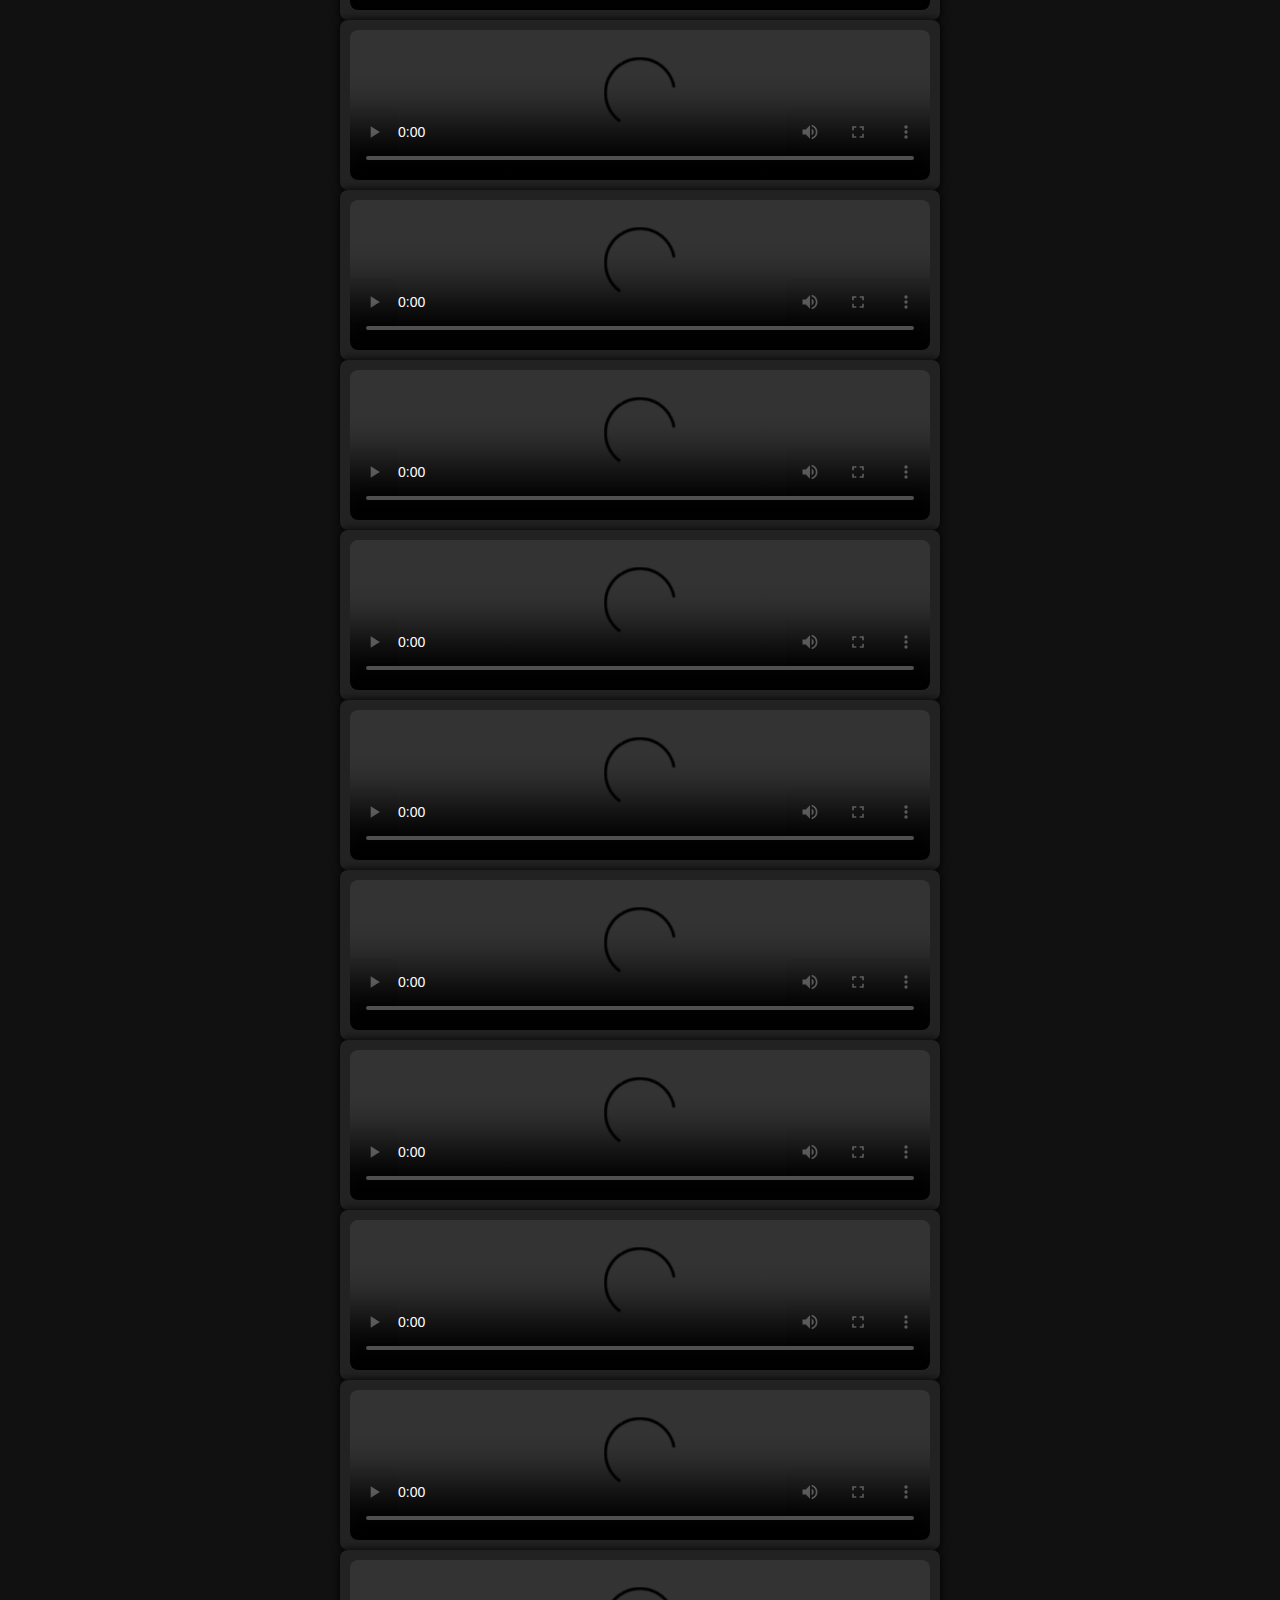
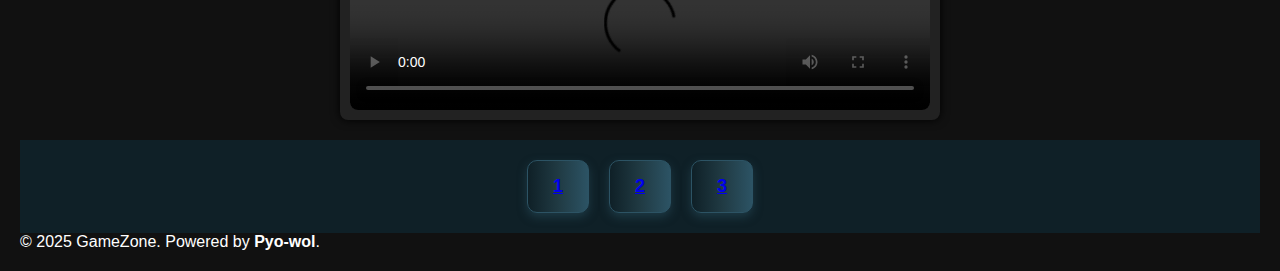
<file: sekolah.html>
<!DOCTYPE html>
<html lang="en">
<head>
  <meta charset="UTF-8" />
  <meta name="viewport" content="width=device-width, initial-scale=1.0" />
  <title>whatAPP video viral 18+</title>
  <link rel="stylesheet" href="style.css" />
</head>
<body>

	
  <!-- Sidebar Genre -->
  <nav class="sidebar" id="sidebar">
    <div class="sidebar-header">
      <h2>🎬 Genre</h2>
      <button class="close-btn" id="closeSidebar">❌</button>
    </div>
    <ul>
      <li><a href="hijab.html">HIJAB</a></li>
      <li><a href="indo.html">INDO</a></li>
      <li><a href="bocil.html">BOCIL</a></li>
      <li><a href="mastrubasi.html">MASTRUBASI</a></li>
      <li><a href="sekolah.html">MASIH SEKOLAH</a></li>
      <li><a href="luar.html">LUAR</a></li>
      <li><a href="jav.html">JAV</a></li>
    </ul>
  </nav>

	<script type="text/javascript">
	atOptions = {
		'key' : '821e4f76c0f4c4c796c748a6e54d9784',
		'format' : 'iframe',
		'height' : 50,
		'width' : 320,
		'params' : {}
	};
</script>
<script type="text/javascript" src="//venturewigbeast.com/821e4f76c0f4c4c796c748a6e54d9784/invoke.js"></script>

  <!-- Header -->
  <header>
    <div class="menu-icon" id="menuIcon">
      <span></span>
      <span></span>
      <span></span>
    </div>
        <h1>ANAK SEKOLAH</h1>
    
  </header>

  <!-- Konten utama -->
  <main>


    <div class="player-container">
      <video controls autoplay>
        <source src="https://files.catbox.moe/tt04ge.mp4" type="video/mp4" />
        Your browser does not support the video tag.
      </video>
    </div>
    
    <div class="player-container">
      <video controls autoplay>
        <source src="https://files.catbox.moe/mbu2kl.mp4" type="video/mp4" />
        Your browser does not support the video tag.
      </video>
    </div>
    
    <div class="player-container">
      <video controls autoplay>
        <source src="https://files.catbox.moe/pt87ad.mp4" type="video/mp4" />
        Your browser does not support the video tag.
      </video>
    </div>

    
    <div class="player-container">
      <video controls autoplay>
        <source src="https://files.catbox.moe/yz1h5i.mp4" type="video/mp4" />
        Your browser does not support the video tag.
      </video>
    </div>
    
   <div class="player-container">
      <video controls autoplay>
        <source src="https://files.catbox.moe/kraisw.mp4" type="video/mp4" />
        Your browser does not support the video tag.
      </video>
    </div>
    
    <div class="player-container">
       <video controls autoplay>
        <source src="https://files.catbox.moe/oobzo9.mp4" type="video/mp4" />
        Your browser does not support the video tag.
      </video>
    </div>

    
   <div class="player-container">
      <video controls autoplay>
        <source src="https://files.catbox.moe/8s6qe8.mp4" type="video/mp4" />
        Your browser does not support the video tag.
      </video>
    </div>
    
    <div class="player-container">
      <video controls autoplay>
        <source src="https://files.catbox.moe/rkpqxo.mp4" type="video/mp4" />
        Your browser does not support the video tag.
      </video>
    </div>
    
   <div class="player-container">
      <video controls autoplay>
        <source src="https://files.catbox.moe/9hgwvt.mp4" type="video/mp4" />
        Your browser does not support the video tag.
      </video>
    </div>

    
    <div class="player-container">
      <video controls autoplay>
        <source src="https://files.catbox.moe/k2g5rf.mp4" type="video/mp4" />
        Your browser does not support the video tag.
      </video>
    </div>
    
   <div class="player-container">
      <video controls autoplay>
        <source src="https://files.catbox.moe/otyd6p.mp4" type="video/mp4" />
        Your browser does not support the video tag.
      </video>
    </div>
    
    <div class="player-container">
      <video controls autoplay>
        <source src="https://files.catbox.moe/8e0hbl.mp4" type="video/mp4" />
        Your browser does not support the video tag.
      </video>
    </div>

    
   <div class="player-container">
      <video controls autoplay>
        <source src="https://files.catbox.moe/ve914q.mp4" type="video/mp4" />
        Your browser does not support the video tag.
      </video>
    </div>

	
    <div class="player-container">
      <video controls autoplay>
        <source src="https://files.catbox.moe/rwei8k.mp4" type="video/mp4" />
        Your browser does not support the video tag.
      </video>
    </div>
    
   <div class="player-container">
      <video controls autoplay>
        <source src="https://files.catbox.moe/4tqlfq.mp4" type="video/mp4" />
        Your browser does not support the video tag.
      </video>
    </div>

    
    <div class="player-container">
      <video controls autoplay>
        <source src="https://files.catbox.moe/vdpr8j.mp4" type="video/mp4" />
        Your browser does not support the video tag.
      </video>
    </div>
    
    <div class="player-container">
      <video controls autoplay>
        <source src="https://files.catbox.moe/ddam1u.mp4" type="video/mp4" />
        Your browser does not support the video tag.
      </video>
    </div>
    
    <div class="player-container">
      <video controls autoplay>
        <source src="https://files.catbox.moe/6vagrt.mp4" type="video/mp4" />
        Your browser does not support the video tag.
      </video>
    </div>

    
   <div class="player-container">
      <video controls autoplay>
        <source src="https://files.catbox.moe/bn8coh.mp4" type="video/mp4" />
        Your browser does not support the video tag.
      </video>
    </div>

      </main>
    <div class="container1">
  <div class="pl"><h2>
	 <a href="https://venturewigbeast.com/ryexnbix4y?key=f06187a14ff869baf8873525d4f67922">1</a>
  </h2>
  </div>
  <div class="pl"><h2>
	  <a href="https://venturewigbeast.com/ryexnbix4y?key=f06187a14ff869baf8873525d4f67922">2</a>
  </h2>
  </div>
  <div class="pl"><h2>
	 <a href="https://venturewigbeast.com/ryexnbix4y?key=f06187a14ff869baf8873525d4f67922">3</a> 
  </h2>
  </div>
    </div>
    
   
<footer>
  <div class="c-footer">
    <p>© 2025 <span>GameZone</span>. Powered by <strong>Pyo-wol</strong>.</p>
  </div>
</footer>

  <!-- Javascript -->
  <script src="script.js"></script>
</body>
</html>
</file>
<file: style.css>
* {
  box-sizing: border-box;
  margin: 0;
  padding: 0;
}

body {
  background-color: #111;
  color: #fff;
  font-family: Arial, sans-serif;
  padding: 20px;
}

/* Header */
header {
  background-color: #222;
  display: flex;
  align-items: center;
  justify-content: space-between;
  padding: 10px 20px;
  border-bottom: 2px solid #444;
}

header h1 {
  font-size: 24px;
}

/* Menu icon */
.menu-icon {
  cursor: pointer;
  display: flex;
  flex-direction: column;
  gap: 5px;
}

.menu-icon span {
  height: 3px;
  width: 25px;
  background: #fff;
  border-radius: 2px;
}

/* Sidebar */
.sidebar {
  position: fixed;
  left: -250px;
  top: 0;
  height: 100%;
  width: 250px;
  background: #1c1c1c;
  transition: left 0.3s ease-in-out;
  padding: 20px;
  z-index: 1000;
}

.sidebar.open {
  left: 0;
}

.sidebar-header {
  display: flex;
  justify-content: space-between;
  align-items: center;
  margin-bottom: 20px;
}

.sidebar h2 {
  font-size: 20px;
  color: #f39c12;
}

.sidebar ul {
  list-style: none;
}

.sidebar li {
  margin: 10px 0;
}

.sidebar a {
  color: #fff;
  text-decoration: none;
  transition: color 0.2s;
}

.sidebar a:hover {
  color: #f39c12;
}

/* Close button */
.close-btn {
  background: none;
  border: none;
  font-size: 20px;
  color: #fff;
  cursor: pointer;
}

/* Konten video */
main {
  padding: 20px;
  margin-left: 0;
}

.video-list {
  display: grid;
  grid-template-columns: repeat(auto-fit, minmax(300px, 1fr));
  gap: 20px;
}

.player-container {
  position: relative;
  max-width: 600px;
  margin: 0 auto;
  background: #222;
  padding: 10px;
  border-radius: 8px;
  box-shadow: 0 0 10px #000;
  overflow: hidden;
  cursor: pointer;
}

.thumb {
  width: 100%;
  border-radius: 8px;
  display: block;
}

video {
  width: 100%;
  border-radius: 8px;
  display: block;
}

video.hidden {
  display: none;
}

.container1 {
  display: flex;
  justify-content: center;
  align-items: center;
  gap: 20px;              /* Jarak antar tombol */
  padding: 20px 0;
  background: #0f2027;    /* warna sama seperti footer */
}

/* Gaya tombol */
.pl {
  display: flex;
}

.pl h2 {
  background: linear-gradient(to right, #0f2027, #203a43, #2c5364);
  color: #fff;
  padding: 15px 25px;
  margin: 0;
  border-radius: 10px;
  font-size: 18px;
  font-weight: bold;
  box-shadow: 0 4px 10px rgba(44, 83, 100, 0.5);
  cursor: pointer;
  transition: all 0.3s ease;
  user-select: none;
  border: 1px solid #2c5364;
  text-align: center;
}

/* Hover efek */
.pl h2:hover {
  background: linear-gradient(to right, #2c5364, #203a43, #0f2027);
  box-shadow: 0 0 15px #2c5364, 0 0 20px #203a43;
  transform: translateY(-3px) scale(1.05);
}

/* Responsif */
@media (max-width: 600px) {
  .container1 {
    flex-direction: column;
  }

  .pl h2 {
    width: 60px;
    text-align: center;
  }
}
</file>
